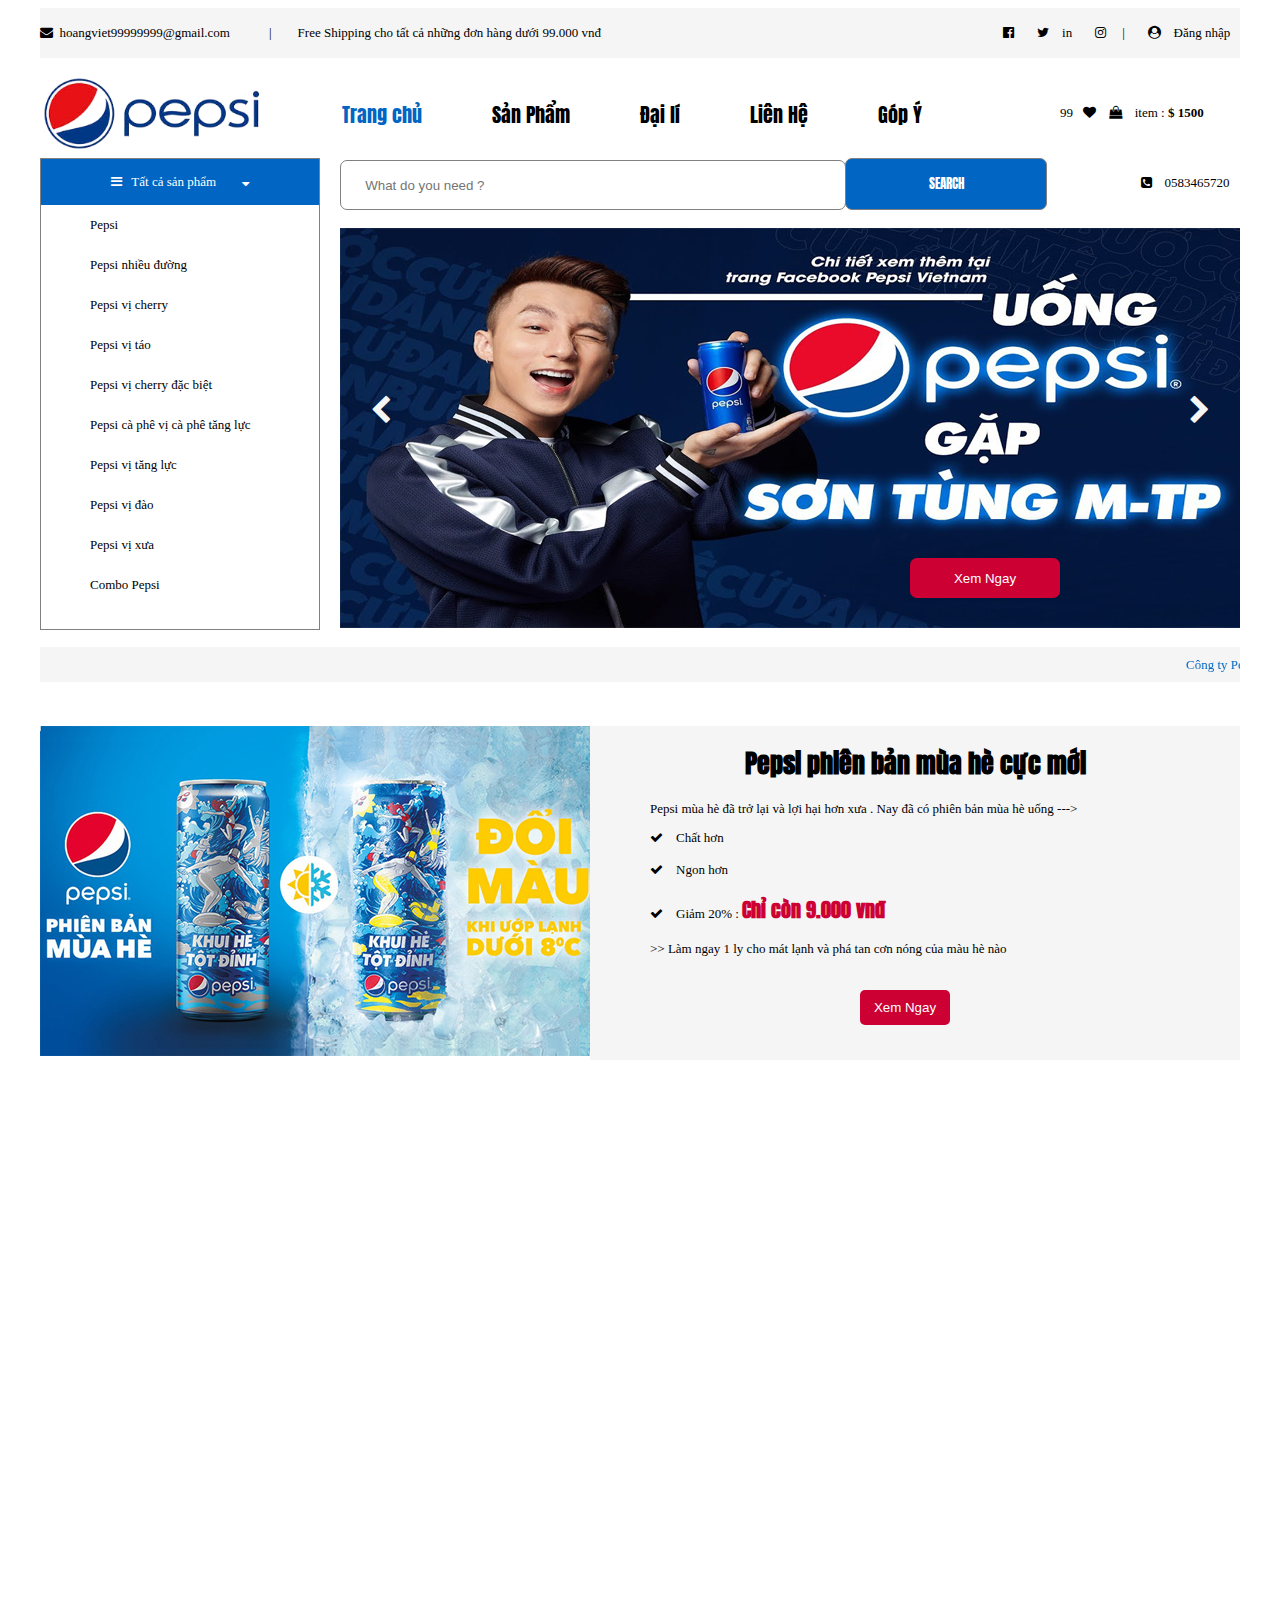
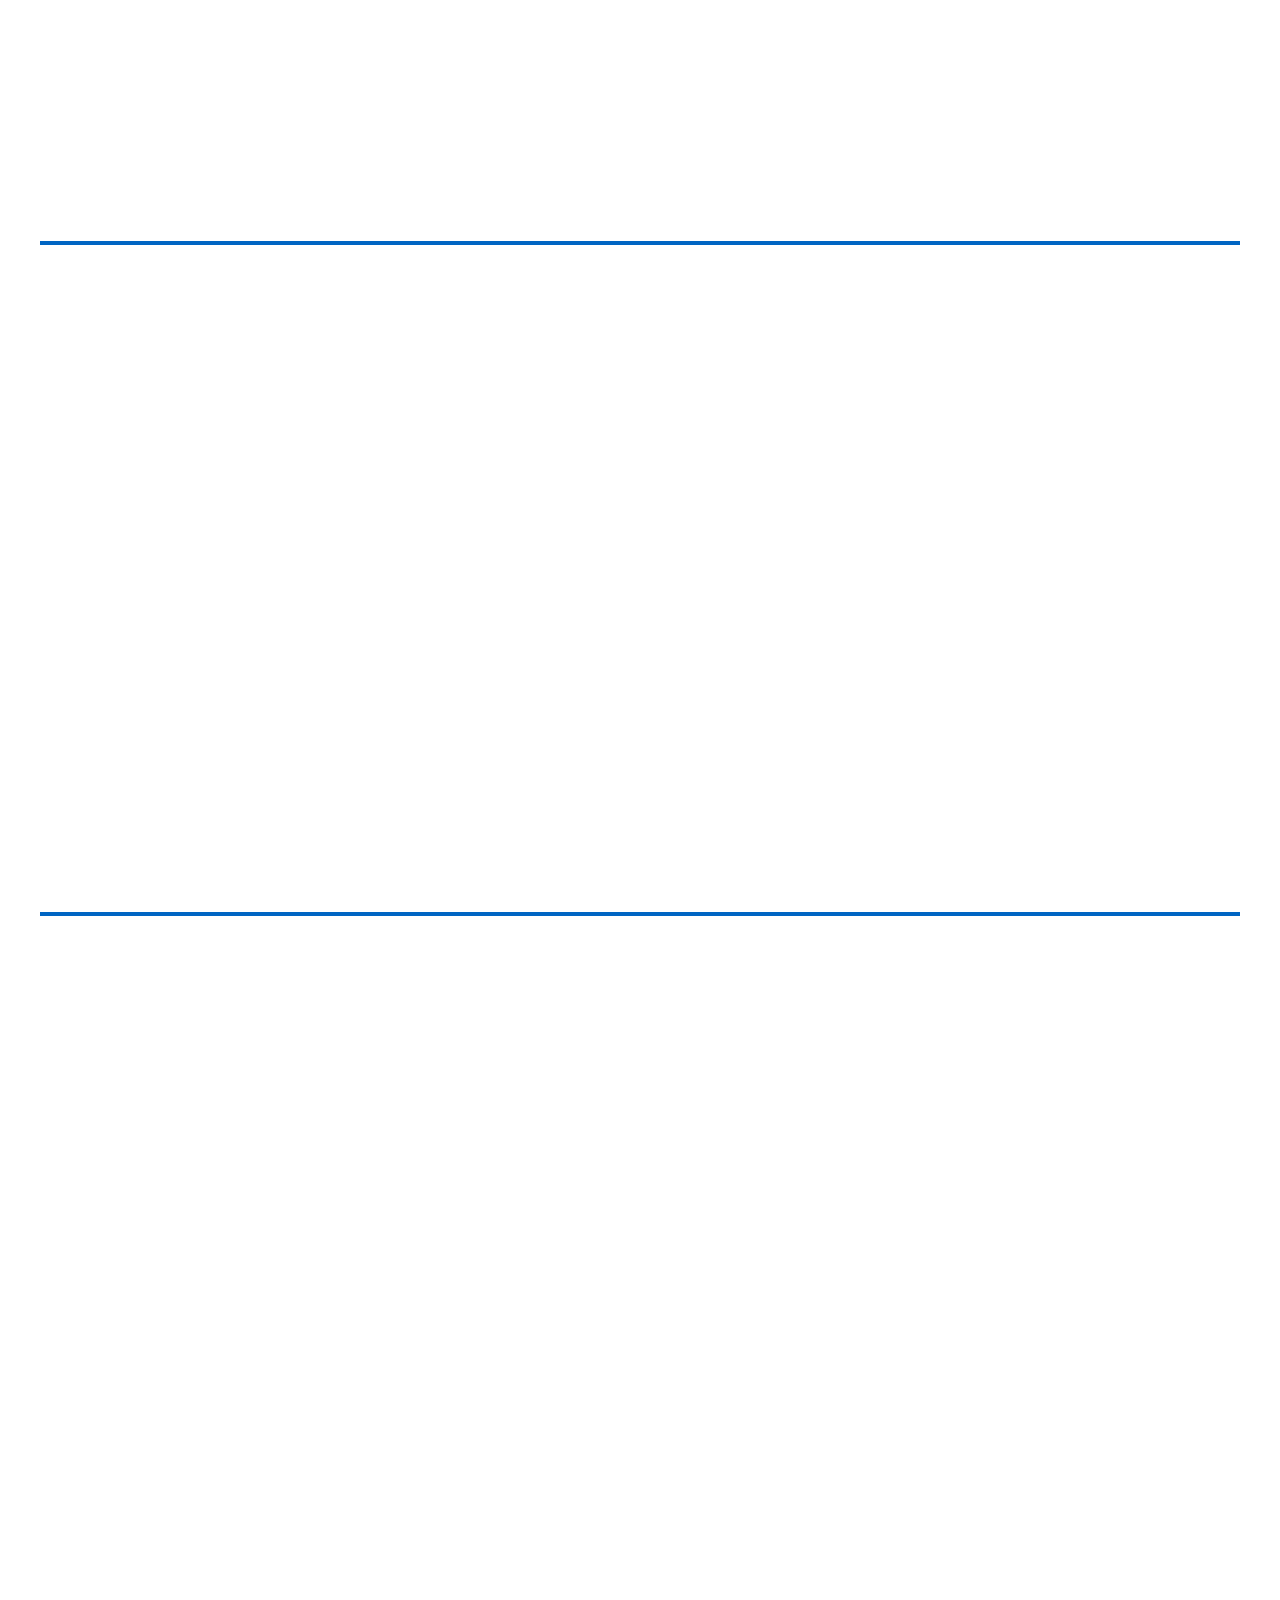
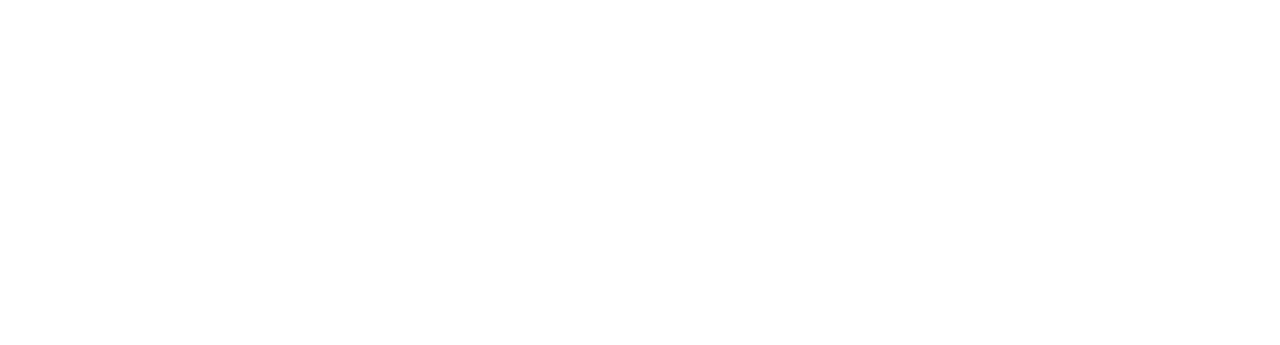
<file: index.html>
<!DOCTYPE html>
<html lang="en">

<head>
    <meta charset="UTF-8">
    <meta name="viewport" content="width=device-width, initial-scale=1.0">
    <title>HOÀNG QUỐC BẢO VIỆT</title>
    <link rel="stylesheet" href="css/animate.min.css">
    <link rel="stylesheet" href="font-awesome/css/font-awesome.min.css">
    <link href="https://fonts.googleapis.com/css2?family=Anton&display=swap" rel="stylesheet">
    <link rel="stylesheet" href="css/main.css">
</head>

<body>
    <div class="container">
        <div class="header-top">
            <a href="#"><i class="fa fa-envelope" aria-hidden="true"></i>&ensp;hoangviet99999999@gmail.com</a>
            &ensp;&ensp;&ensp;&ensp;
            &ensp;|&ensp;&ensp;
            &ensp; <a href="#">Free Shipping cho tất cả những đơn hàng dưới 99.000 vnđ</a>

            <div class="header-top-right">
                <a href="#"><i class="fa fa-facebook-official" aria-hidden="true"></i></a> &ensp; &ensp;
                <a href="#"><i class="fa fa-twitter" aria-hidden="true"></i></a> &ensp; in &ensp; &ensp;
                <a href="#"><i class="fa fa-instagram" aria-hidden="true"></i></a> &ensp;&ensp;| &ensp; &ensp;
                <a href="#"><i class="fa fa-user-circle" aria-hidden="true"></i> &ensp; Đăng nhập</a> &ensp;
            </div>
            <!-- End deader top -->
        </div>

        <div class="header-menu">
            <div class="img"><img src="img/logo.png" alt=""
                    style="width: 285px; margin-left: -30px; margin-top: -10px;"></div>
            <nav class="menu">
                <ul>
                    <li><a href="#" style="color: #0065c3;">Trang chủ</a></li>
                    <li><a href="sanpham.html">Sản Phẩm</a></li>
                    <li><a href="daily.html">Đại lí</a>
                        <ul class="sub-menu">
                            <li><a href="#">Nhà tài trợ chính</a></li>
                            <li><a href="#">Những công ty con</a></li>
                            <li><a href="#">Quảng bá sản phẩm</a></li>
                            <li><a href="#">Siêu khuyến mãi</a></li>
                        </ul>
                    </li>
                    <li><a href="lienhe.html">Liên Hệ </a></li>
                    <li><a href="gopy.html">Góp Ý</a></li>
                </ul>
            </nav>
            <div class="header-menu-right">
                99 &ensp;<i class="fa fa-heart" aria-hidden="true"></i>
                &ensp; <i class="fa fa-shopping-bag" aria-hidden="true"></i> &ensp;
                item : <b>$ 1500</b>

            </div>
            <!-- End header menu -->
        </div>

        <div class="header-banner">

            <div class="all-departments">
                <div class="top">
                    <div class="top1">
                        <i class="fa fa-bars" aria-hidden="true"></i>&ensp; Tất cả sản phẩm
                        &ensp;&ensp;&ensp; <span><i class="fa fa-sort-desc" aria-hidden="true"></i></span>
                    </div>

                    <li><a href="#" id="aa" onclick="haha()">Pepsi</a></li>
                    <li><a href="#" id="bb">Pepsi nhiều đường</a></li>
                    <li><a href="#" >Pepsi vị cherry</a></li>
                    <li><a href="#" >Pepsi vị táo</a></li>
                    <li><a href="#" >Pepsi vị cherry đặc biệt</a></li>
                    <li><a href="#" >Pepsi cà phê vị cà phê tăng lực</a></li>
                    <li><a href="#" >Pepsi vị tăng lực</a></li>
                    <li><a href="#" >Pepsi vị đào</a></li>
                    <li><a href="#" >Pepsi vị xưa</a></li>
                    <li><a href="#" >Combo Pepsi</a></li>
                </div>

            </div>
            <div class="banner-right">
                <div class="banner-right-top">
                    <div class="search">

                        <input type="text" placeholder="      What do you need ?" class="input">
                    </div>
                    <div class="b"><a href="#">SEARCH</a></div>
                    <div class="c"><a href="#"><i class="fa fa-phone-square" aria-hidden="true"></i> &ensp;
                            0583465720</a></div>
                </div>

                <div class="banner-right-bottom">
                    <!-- <img id="slide" name="view" src="img/Untitled-1.jpg" alt="" width="900px" height="400px" style="margin-top: 70px;"> -->
                    <img id="slide" name="view" src="img/bannerbigg.jpg" alt="" width="900px" height="400px"
                        style="margin-top: 70px;">   

                    <div class="all-animation">
                        <a href="#"><button class="btn">Xem Ngay</button></a>
                    </div>
                    <div class="prew" onclick="prew()"> <i class="fa fa-chevron-left" aria-hidden="true"
                            style="color: #f5f5f5; font-size: 30px;"></i>
                    </div>
                    <div class="next" onclick="next()"><i class="fa fa-chevron-right" aria-hidden="true"
                            style="color: #f5f5f5; font-size: 30px;"></i>
                    </div>
                </div>
            </div>

        </div>

        <marquee behavior="" direction="" id="mar">
            <a href="#">
                Công ty Pepsi Hoàng việt chúng tôi xin kính chào quý khách .
                Chúng tôi là công ty phân phối pepsi uy tín
                hàng đầu việt nam .
                Chúc quý khách có một ngày vui vẻ !
            </a>
        </marquee>
        <div class="banner-summer wow flipInX">
            <div class="banner-summer-img">
                <img src="img/posters1.jpg" alt="">
            </div>
            <div class="banner-summer-conten">
                <h1 class="slide-font">Pepsi phiên bản mùa hè cực mới</h1>
                <p>Pepsi mùa hè đã trở lại và lợi hại hơn xưa . Nay đã có phiên bản mùa hè uống ---></p>
                <p>
                    <i class="fa fa-check" aria-hidden="true"></i> &ensp; Chất hơn <br><br>
                    <i class="fa fa-check" aria-hidden="true"></i> &ensp; Ngon hơn <br><br>
                    <i class="fa fa-check" aria-hidden="true"></i> &ensp; Giảm 20% :
                    <b style="color:#CC0033 ;font-family: Anton ; font-size: 20px;">Chỉ còn 9.000 vnđ</b><br> <br>
                    <a href="#" class="chu">
                        >> Làm ngay 1 ly cho mát lạnh và phá tan cơn nóng của màu hè nào
                    </a>

                </p>
                <a href="#"><button class="btn-summer">Xem Ngay</button></a>
            </div>
            <!----- end nbanner summer ------>
        </div>


        <div class="product-new">
            <div class="product-new-top wow bounceInUp" data-wow-delay="0.3s">
                <h1>Những sản phẩm Pepsi mới nhất</h1>
            </div>

            <div class="product-new-bottom">
                <div class="product-new-bottom-left wow bounceInUp" data-wow-delay="0.5s">
                    <img src="img/pepsi-whites.jpg" alt="">
                </div>
                <div class="product-new-bottom-mid wow bounceInUp" data-wow-delay="0.7s">
                    <div>
                        <img src="img/pepsi-black.jpg" alt="">
                    </div>
                    <div>
                        <img src="img/pepsi-doi.jpg" alt="">
                    </div>
                </div>
                <div class="product-new-bottom-right wow bounceInUp" data-wow-delay="0.9s">
                    <img src="img/poster2-pepsi.jpg" alt="">
                </div>
            </div>
            <!----- end new product ------>
        </div>

        <div>
            <div class="combo-pepsi-top">
                <div class="box-combo-pepsi wow bounceInUp">
                    <p>Combo Pepsi</p>
                </div>
            </div>
            <div class="combo-pepsi-botom">
                <article class="wow bounceInUp" data-wow-delay=0.5s>
                    <div class="image">
                        <img src="img/combo1.jpg" alt="">
                        <div class="image-bottom">
                            <div class="div1" style="background-color:#0065c3;">
                                <a href="#"><i class="fa fa-shopping-bag" aria-hidden="true"></i></a>
                            </div>

                            <div class="div22">
                                <a href="#"><i class="fa fa-plus" aria-hidden="true"></i> Xem Thêm</a>
                            </div>

                            <div class="div3">
                                <a href="#"><i class="fa fa-random" aria-hidden="true"></i></a>
                            </div>
                        </div>
                        <div class="image-top">
                            <i class="fa fa-heart-o" aria-hidden="true"></i>
                        </div>
                    </div>
                    <div class="deilt">
                        <h2>Combo Pepsi - Gà chiên</h2>
                        <p>39.000 vnđ</p>
                        <a href="#"><button class="btn-deilt">Mua Ngay</button></a>
                    </div>
                </article>

                <article class="wow bounceInUp" data-wow-delay=0.7s>
                    <div class="image">
                        <img src="img/combo-pepssi2.jpg" alt="">
                        <div class="image-bottom">
                            <div class="div1" style="background-color:#0065c3;">
                                <a href="#"><i class="fa fa-shopping-bag" aria-hidden="true"></i></a>
                            </div>

                            <div class="div22">
                                <a href="#"><i class="fa fa-plus" aria-hidden="true"></i> Xem Thêm</a>
                            </div>

                            <div class="div3">
                                <a href="#"><i class="fa fa-random" aria-hidden="true"></i></a>
                            </div>
                        </div>
                        <div class="image-top">
                            <i class="fa fa-heart-o" aria-hidden="true"></i>
                        </div>
                    </div>
                    <div class="deilt">
                        <h2>Combo Pepsi - Burgers</h2>
                        <p>19.000 vnđ</p>
                        <a href="#"><button class="btn-deilt">Mua Ngay</button></a>
                    </div>
                </article>

                <article class="wow bounceInUp" data-wow-delay=1s>
                    <div class="image">
                        <img src="img/combo-pepsi3.jpg" alt="">
                        <div class="image-bottom">
                            <div class="div1" style="background-color:#0065c3;">
                                <a href="#"><i class="fa fa-shopping-bag" aria-hidden="true"></i></a>
                            </div>

                            <div class="div22">
                                <a href="#"><i class="fa fa-plus" aria-hidden="true"></i> Xem Thêm</a>
                            </div>

                            <div class="div3">
                                <a href="#"><i class="fa fa-random" aria-hidden="true"></i></a>
                            </div>
                        </div>
                        <div class="image-top">
                            <i class="fa fa-heart-o" aria-hidden="true"></i>
                        </div>
                    </div>
                    <div class="deilt">
                        <h2>Combo Pepsi - Bắp Rang</h2>
                        <p>45.000 vnđ</p>
                        <a href="#"><button class="btn-deilt">Mua Ngay</button></a>
                    </div>
                </article>

            </div>
            <!-----------------hết combo pepsi--------------->
        </div>

        <div class="news">
            <div class="news-top">
                <div class="box-combo-pepsi wow bounceInUp">
                    <p class="news-top-tt">Tin Tức</p>
                </div>

            </div>

            <div class="news-bottom">
                <div class="news-bottom-top wow bounceInLeft" data-wow-delay="0.5s">
                    <div class="news-bottom-top-img">
                        <a href="#"> <img src="img/logo-pepsico.jpg" alt="" width="100%" height="100%"></a>
                    </div>
                    <div class="news-bottom-top-tt">
                        <a href="#">
                            <h2>Pepsico ra mắt sản phẩm mới</h2>
                        </a>

                        <p>Pepsico mới ra mắt sản phẩm nước giải khát mới mà cốt yếu của nó chính là “PEPSI” ,. Một
                            thức uống giải khát mới phong phú , làm cho cơ thể mát hơn . “PEPSI” có rất nhiều vị phù hợp
                            với tât cả những vị khách khó tính nhất . Mới ra mắt được 3 tháng nhưng pepsi đã đạt mức
                            doanh số khủng trên thị trường nước giải khát và đã lọt vào tốp nước giải khát bán chạy
                            nhất thế giới và được nhiều người dùng chọn nhát .

                        </p>

                        <p>
                            Pepsi là một trong những thương hiệu đầu tiên đã chuyển hóa thành công từ việc bán một
                            sản phẩm sang bán một phong cách sống. Pepsi là thương hiệu nổi tiếng, dễ nhận biết và
                            đã tồn tại trong nhiều thập kỷ. Theo thời gian, các xu hướng mới đã dẫn đến những thay đổi
                            trong biểu tượng của Pepsi để nó phù hợp hơn với văn hóa, thái độ và mục tiêu của công ty

                        </p>
                    </div>

                </div>

                <div class="news-bottom-bottom wow bounceInRight" data-wow-delay="0.5s">
                    <div class="news-bottom-top-img">
                        <a href="#"> <img src="img/pepsico.jpg" alt="" width="100%" height="100%"></a>
                    </div>
                    <div class="news-bottom-top-tt">
                        <a href="#">
                            <h2>Thông tin Pepsico</h2>
                        </a>

                        <p>PepsiCo là nhà sản xuất nước giải khát và thực phẩm hàng đầu thế giới có doanh thu thuần
                            hơn 65 tỷ Đô la Mỹ và một dãy các sản phẩm bao gồm 22 nhãn hàng, trong đó mỗi nhãn
                            hàng mang về doanh thu hằng năm hơn 1 tỷ USD. Những mảng kinh doanh chính của chúng
                            tôi – Quaker, Tropicana, Gatorade, Frito-Lay và Pepsi-Cola – cung cấp hàng trăm sản phẩm
                            nước giải khát và thực phẩm mang tới sự vui thích cho người tiêu dùng trên khắp thế giới.
                        </p>

                        <p>
                            PepsiCo cam kết mang đến một dãy các sản phẩm nước giải khát và thực phẩm đa dạng từ
                            những sản phẩm mang lại sự vui thích tới những sản phẩm tốt cho sức khỏe của người tiêu
                            dùng, tạo ra những sáng kiến giảm thiểu các ảnh hưởng đến môi trường bằng cách tiết kiệm
                            năng lượng điện và nước tiêu thụ, giảm thiểu lượng bao bì đóng gói, mang đến cho các cộng
                            sự của chúng tôi một môi trường làm việc tôn trọng, hỗ trợ và thực hiện trách nhiệm xã hội
                            doanh nghiệp nơi chúng tôi có mặt.
                        </p>
                    </div>
                </div>

            </div>
            <!------------ end new ----------->
        </div>

        <footer class="wow bounceInUp">
            <div class="footer-one">
                <img src="img/logo-pepsi-2.jpg" alt="">

                <ul>
                    <li><a href="#">Address : Việt Hòa - Khoái Châu - Hưng Yên </a></li>
                    <li><a href="#">Số điện thoại : 0583465720 - 0355755697</a></li>
                    <li><a href="#">Fanpage : Pepsi uống là đi </a></li>
                </ul>
            </div>

            <div class="footer-two">
                <h2>Thông tin </h2>
                <ul>
                    <li><a href="#">Fanpage </a></li>
                    <li><a href="#">Chủ doanh nghiêp</a></li>
                    <li><a href="#">Thông tin doanh nghiệp</a></li>
                    <li><a href="#">Thông tin sản phẩm</a></li>
                </ul>

            </div>

            <div class="footer-three">
                <h2>Công ty</h2>
                <ul>
                    <li><a href="#">Lịch sử doanh nghiêp </a></li>
                    <li><a href="#">Ban điều hành doanh nghiệp</a></li>
                    <li><a href="#">Địa chỉ nhà máy</a></li>
                    <li><a href="#">Trụ sở làm việc</a></li>
                </ul>

            </div>

            <div class="footer-four">
                <h2>Email</h2>
                <p>Để lại Email để nhận những thông tin mới
                    nhất từ Pepsico . </p>

                <form action="#">
                    <input type="text" placeholder="    Email..." required>
                    <input type="submit" value="Gửi">
                </form>
            </div>
        </footer>
        <script>
            function haha(){
                var bb = document.getElementById("bb") ; 
                bb.style.color = "red" ; 
            }
        </script>
        <script type="text/javascript" src="js/slide.js"></script>
        <script type="text/javascript" src="js/wow.min.js"></script>
        <script>
            new WOW().init();
        </script>
        <script src="https://uhchat.net/code.php?f=743c8e"></script>
       
</body>

</html>
</file>
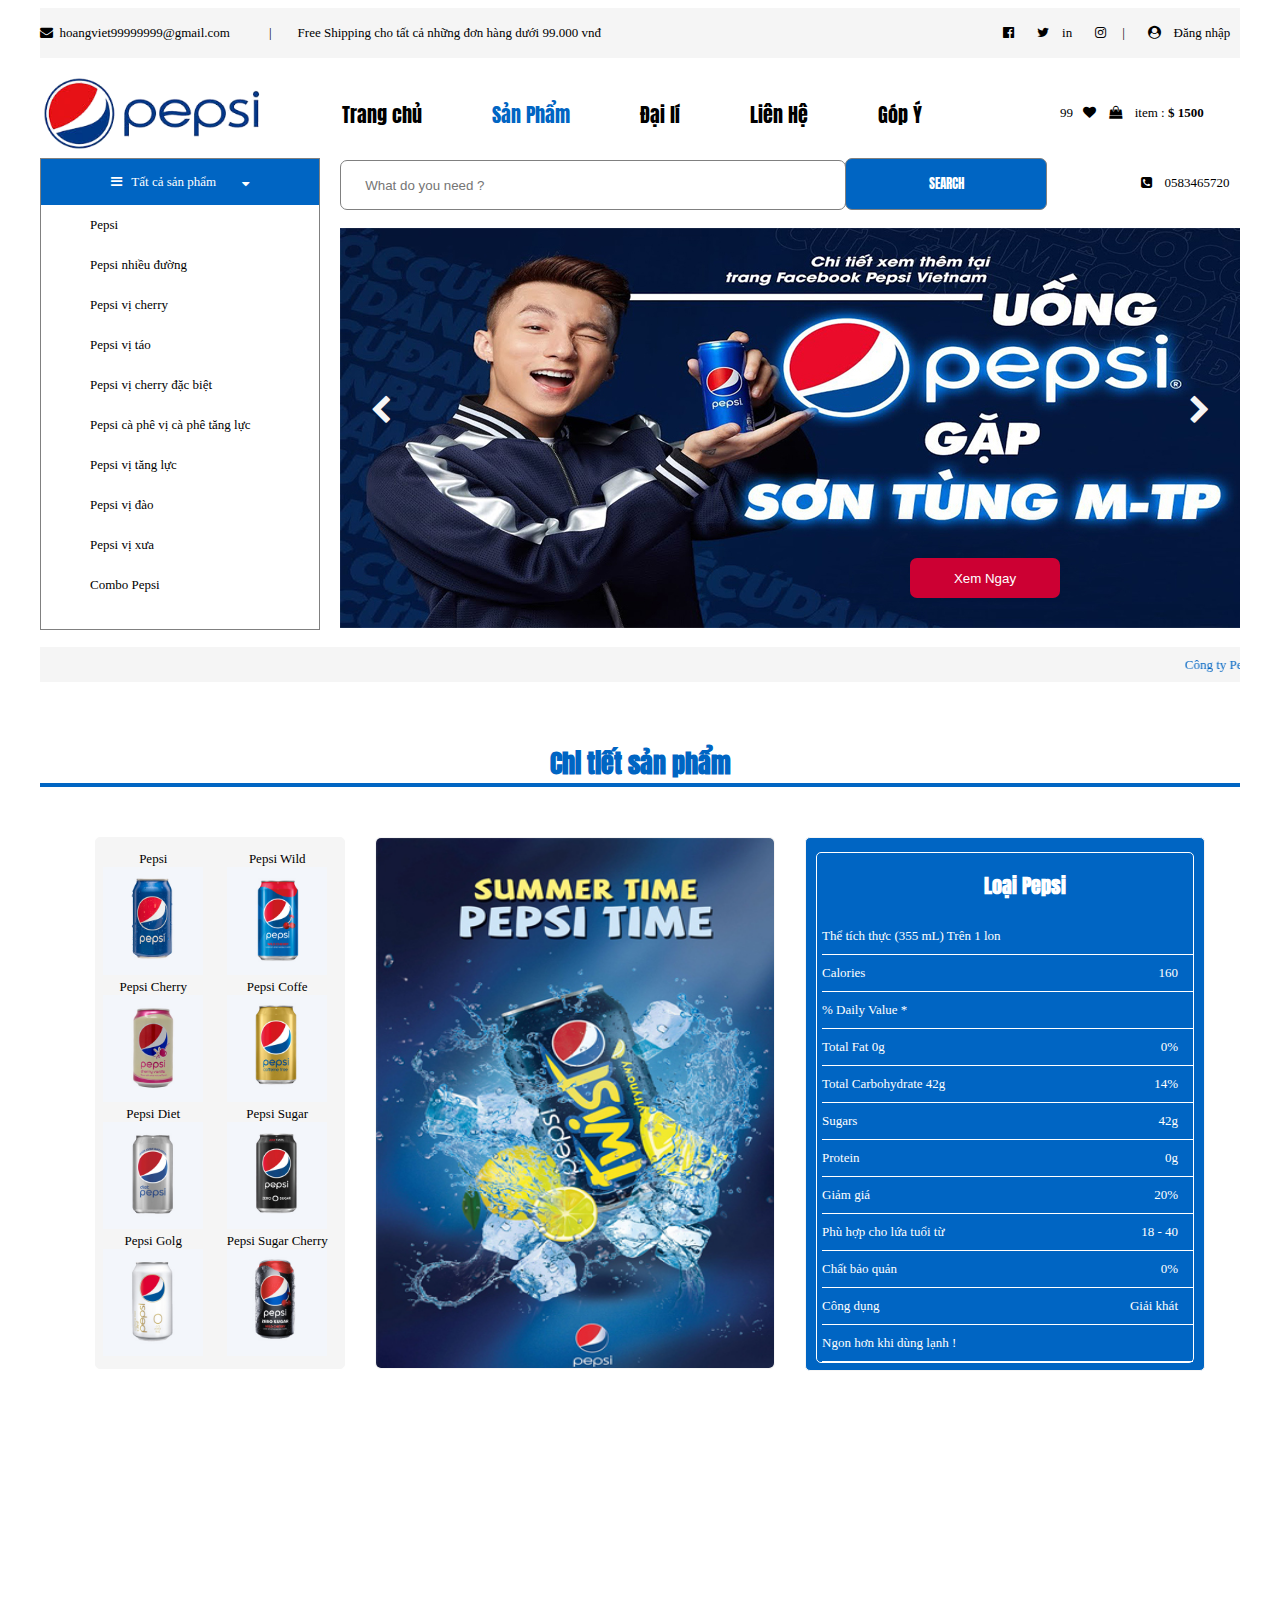
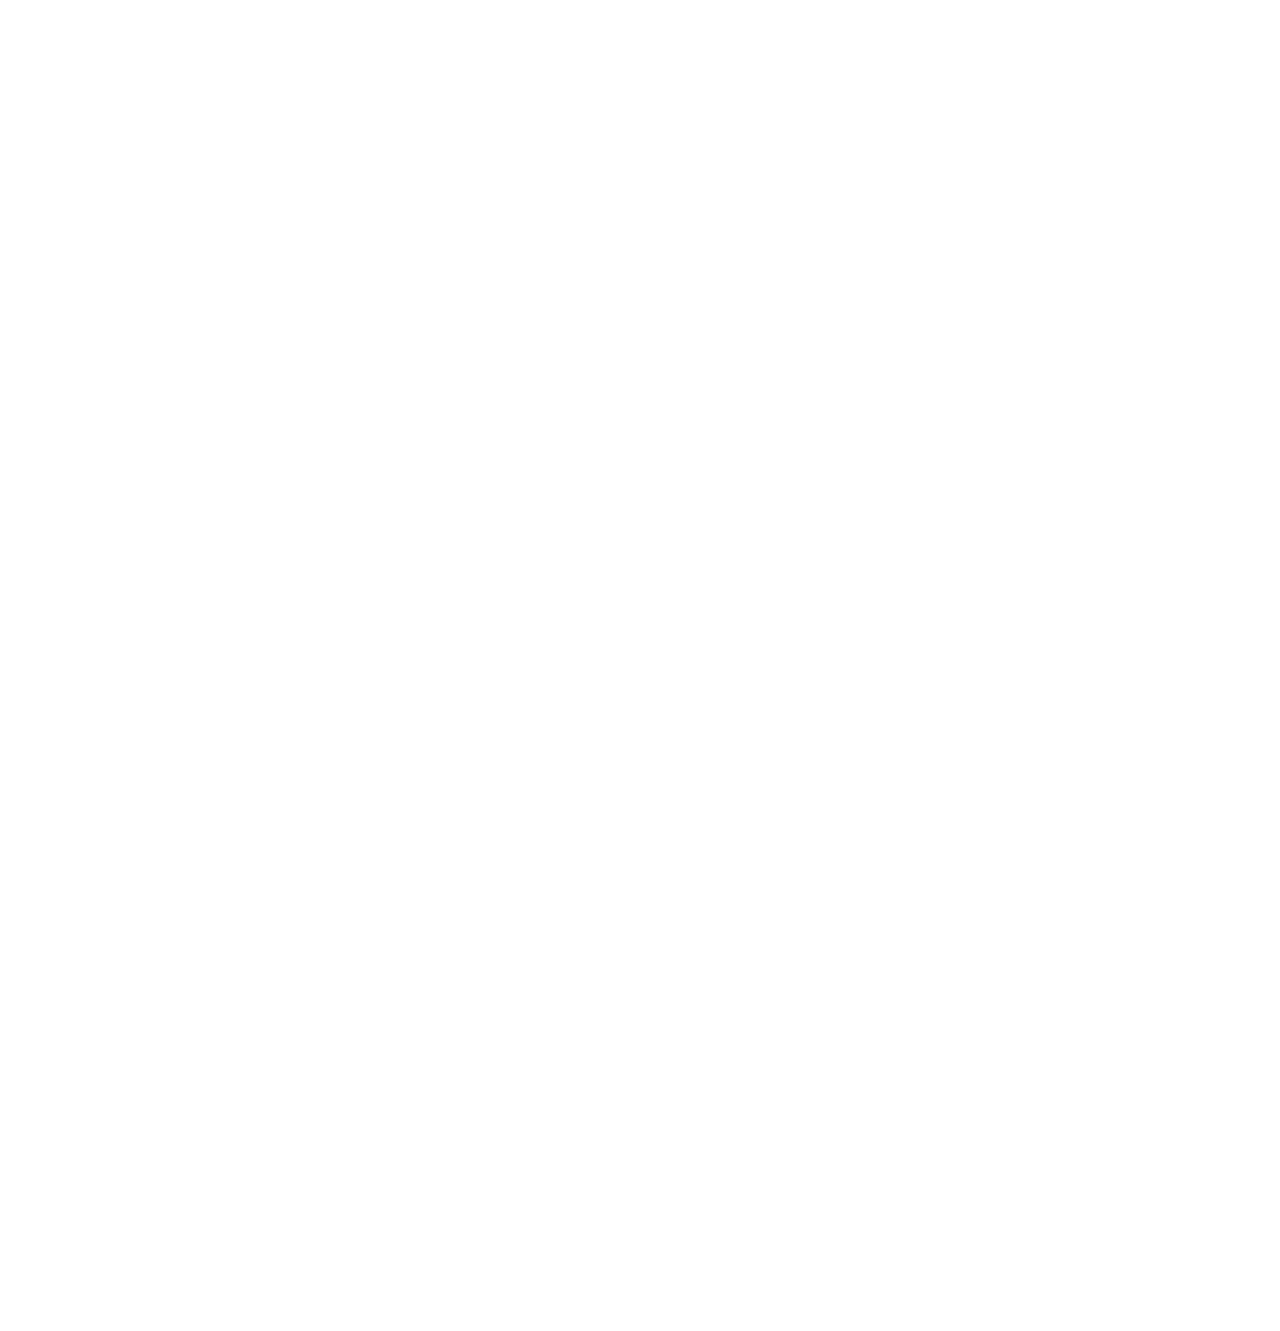
<file: chitietsp.html>
<!DOCTYPE html>
<html lang="en">

<head>
    <meta charset="UTF-8">
    <meta name="viewport" content="width=device-width, initial-scale=1.0">
    <title>HOÀNG QUỐC BẢO VIỆT</title>
    <link rel="stylesheet" href="font-awesome/css/font-awesome.min.css">
    <link rel="stylesheet" href="css/animate.min.css">
    <link href="https://fonts.googleapis.com/css2?family=Anton&display=swap" rel="stylesheet">
    <link rel="stylesheet" href="css/main.css">
    <link rel="stylesheet" href="css/chitietsp.css">
</head>

<body>
    <div class="container">
        <div class="header-top">
            <a href="#"><i class="fa fa-envelope" aria-hidden="true"></i>&ensp;hoangviet99999999@gmail.com</a>
            &ensp;&ensp;&ensp;&ensp;
            &ensp;|&ensp;&ensp;
            &ensp; <a href="#">Free Shipping cho tất cả những đơn hàng dưới 99.000 vnđ</a>

            <div class="header-top-right">
                <a href="#"><i class="fa fa-facebook-official" aria-hidden="true"></i></a> &ensp; &ensp;
                <a href="#"><i class="fa fa-twitter" aria-hidden="true"></i></a> &ensp; in &ensp; &ensp;
                <a href="#"><i class="fa fa-instagram" aria-hidden="true"></i></a> &ensp;&ensp;| &ensp; &ensp;
                <a href="#"><i class="fa fa-user-circle" aria-hidden="true"></i> &ensp; Đăng nhập</a> &ensp;
            </div>
            <!-- End deader top -->
        </div>

        <div class="header-menu">
            <div class="img"><img src="img/logo.png" alt=""
                    style="width: 285px; margin-left: -30px; margin-top: -10px;"></div>
            <nav class="menu">
                <ul>
                    <li><a href="index.html">Trang chủ</a></li>
                    <li><a href="sanpham.html" style="color: #0065c3;">Sản Phẩm</a></li>
                    <li><a href="daily.html">Đại lí</a>
                        <!-- <ul class="sub-menu">
                            <li><a href="#">Nhà tài trợ chính</a></li>
                            <li><a href="#">Những công ty con</a></li>
                            <li><a href="#">Quảng bá sản phẩm</a></li>
                            <li><a href="#">Siêu khuyến mãi</a></li>
                        </ul> -->
                    </li>
                    <li><a href="lienhe.html">Liên Hệ </a></li>
                    <li><a href="gopy.html">Góp Ý</a></li>
                </ul>
            </nav>
            <div class="header-menu-right">
                99 &ensp;<i class="fa fa-heart" aria-hidden="true"></i>
                &ensp; <i class="fa fa-shopping-bag" aria-hidden="true"></i> &ensp;
                item : <b>$ 1500</b>

            </div>
            <!-- End header menu -->
        </div>

        <div class="header-banner">

            <div class="all-departments">
                <div class="top">
                    <div class="top1">
                        <i class="fa fa-bars" aria-hidden="true"></i>&ensp; Tất cả sản phẩm
                        &ensp;&ensp;&ensp; <span><i class="fa fa-sort-desc" aria-hidden="true"></i></span>
                    </div>

                    <li><a href="#">Pepsi</a></li>
                    <li><a href="#">Pepsi nhiều đường</a></li>
                    <li><a href="#">Pepsi vị cherry</a></li>
                    <li><a href="#">Pepsi vị táo</a></li>
                    <li><a href="#">Pepsi vị cherry đặc biệt</a></li>
                    <li><a href="#">Pepsi cà phê vị cà phê tăng lực</a></li>
                    <li><a href="#">Pepsi vị tăng lực</a></li>
                    <li><a href="#">Pepsi vị đào</a></li>
                    <li><a href="#">Pepsi vị xưa</a></li>
                    <li><a href="#">Combo Pepsi</a></li>
                </div>

            </div>
            <div class="banner-right">
                <div class="banner-right-top">
                    <div class="search">

                        <input type="text" placeholder="      What do you need ?" class="input">
                    </div>
                    <div class="b"><a href="#">SEARCH</a></div>
                    <div class="c"><a href="#"><i class="fa fa-phone-square" aria-hidden="true"></i> &ensp;
                            0583465720</a></div>
                </div>

                <div class="banner-right-bottom">
                    <!-- <img id="slide" name="view" src="img/Untitled-1.jpg" alt="" width="900px" height="400px" style="margin-top: 70px;"> -->
                    <img id="slide" name="view" src="img/bannerbigg.jpg" alt="" width="900px" height="400px"
                        style="margin-top: 70px;">

                    <div class="all-animation">
                        <a href="#"><button class="btn">Xem Ngay</button></a>
                    </div>
                    <div class="prew" onclick="prew()"> <i class="fa fa-chevron-left" aria-hidden="true"
                            style="color: #f5f5f5; font-size: 30px;"></i>
                    </div>
                    <div class="next" onclick="next()"><i class="fa fa-chevron-right" aria-hidden="true"
                            style="color: #f5f5f5; font-size: 30px;"></i>
                    </div>
                </div>
            </div>

        </div>

        <marquee behavior="" direction="" id="mar">
            <a href="#">
                Công ty Pepsi Hoàng việt chúng tôi xin kính chào quý khách .
                Chúng tôi là công ty phân phối pepsi uy tín
                hàng đầu việt nam .
                Chúc quý khách có một ngày vui vẻ !
            </a>
            <!---------- end marquee--------->
        </marquee>

        <div class="all-chitietsp">
            <h1 class="wow bounceInUp">Chi tiết sản phẩm</h1>
            <div class="chitietsp">
                <div class="list-sp wow bounceInUp" data-wow-delay=0.5s>
                    <ul>
                        <li id="a1" onclick="loadtext(this.id)"> Pepsi
                            <img src="img-sp/sp1.jpg" alt="" onclick="loadimg(this)">

                        </li>
                        <li id="a2" onclick="loadtext(this.id)">Pepsi Cherry
                            <img src="img-sp/sp2.jpg" alt="" onclick="loadimg(this)">

                        </li>
                        <li id="a3" onclick="loadtext(this.id)"> Pepsi Diet
                            <img src="img-sp/sp3.jpg" alt="" onclick="loadimg(this)">

                        </li>
                        <li id="a4" onclick="loadtext(this.id)">Pepsi Golg
                            <img src="img-sp/sp4.jpg" alt="" onclick="loadimg(this)">

                        </li>
                    </ul>

                    <ul>
                        <li id="a5" onclick="loadtext(this.id)"> Pepsi Wild
                            <img src="img-sp/sp5.jpg" alt="" onclick="loadimg(this)">

                        </li>
                        <li id="a6" onclick="loadtext(this.id)"> Pepsi Coffe
                            <img src="img-sp/sp6.jpg" alt="" onclick="loadimg(this)">

                        </li>
                        <li id="a7" onclick="loadtext(this.id)"> Pepsi Sugar
                            <img src="img-sp/sp7.jpg" alt="" onclick="loadimg(this)">

                        </li>
                        <li id="a8" onclick="loadtext(this.id)"> Pepsi Sugar Cherry
                            <img src="img-sp/sp8.jpg" alt="" onclick="loadimg(this)">

                        </li>
                    </ul>

                </div>
                <div class="main-sp wow bounceInUp" data-wow-delay="0.7s">
                    <img src="img/poster2-pepsi.jpg" width="100%" height="100%" alt="" id="imgmain"
                        style="border-radius: 5px;">
                </div>
                <div class="tt-sp wow bounceInUp" data-wow-delay="0.9s">
                    <ul>
                        <h2 id="tt" style="text-align: center; font-family: Anton ; font-size: 20px;">Loại Pepsi</h2>
                        <li> Thể tích thực (355 mL)
                            Trên 1 lon
                        </li>
                        <li>
                            Calories <span style="float: right; margin-right: 15px;">160</span>
                        </li>
                        <li>
                            % Daily Value *
                        </li>
                        <li>
                            Total Fat 0g <span style="float: right; margin-right: 15px;">0%</span>
                        </li>
                        <li>
                            Total Carbohydrate 42g <span style="float: right; margin-right: 15px;">14%</span>
                        </li>
                        <li>
                            Sugars <span style="float: right; margin-right: 15px;">42g</span>
                        </li>
                        <li>
                            Protein <span style="float: right; margin-right: 15px;">0g</span>
                        </li>
                        <li>
                            Giảm giá <span style="float: right; margin-right: 15px;">20%</span>
                        </li>
                        <li>Phù hợp cho lứa tuổi từ <span style="float: right; margin-right: 15px;">18 - 40</span>

                        </li>
                        <li>
                            Chất bảo quản <span style="float: right; margin-right: 15px;">0%</span>
                        </li>
                        <li>
                            Công dụng <span style="float: right; margin-right: 15px;">Giải khát</span>
                        </li>
                        <li>
                            Ngon hơn khi dùng lạnh !
                        </li>
                    </ul>
                </div>
            </div>
            <!----------------------- end ctsp -------------------->
        </div>

        <div class="thongtin">
            <div class="lichsu wow bounceInLeft">
                <div>
                    <img src="img/pepsimuoi.jpg" width="100%" height="100%" alt="">
                </div>
                <div style="padding: 20px;">
                    <a href="#" style="text-decoration: none;">
                        <h1 style="font-size: 26px;font-family: Anton;color: #0065c3;text-align: center;">Lịch sử phát
                            triển
                            của
                            Pepsi</h1>
                    </a>
                    <p>Năm 1886, Bradham không thể hiểu được mức độ thành công của Pepsi trong tương lai khi mà ông pha
                        chế ra một loại nước uống dễ tiêu làm từ nước cacbonat, đường, vani và một chút dầu ăn. Nó được
                        bán trong khu vực dưới tên “Nước uống của Brad” nhưng năm 1893 Bradham đổi sang một cái tên mới
                        “Pepsi-Cola”, nghe thú vị, khoẻ khoắn, mạnh mẽ hơn và chuẩn bị đưa ra bán một cách rộng rãi hơn.
                    </p>
                    <p>Hơn 30 năm tiếp theo, “Thế hệ Pepsi” vẫn là kim chỉ nam trong tất cả các quảng cáo phổ biến của
                        Pepsi. Năm 1964, Pepsi còn cho ra thêm sản phẩm Diet Pepsi với bài hát riêng rất hay và dễ nhớ
                        “Girlwatchers” – bài hát này nằm trong Top 40 các bài hát hay nhất. Thêm nữa, Mountain Dew - một
                        loại nước giải khát có gas chỉ bán ở một số khu vực cũng được đưa ra cùng năm và nhanh chóng trở
                        thành loại nước giải khát có gas phổ biến khắp thế giới.

                    </p>
                </div>
            </div>

            <div class="thanhtichpepssi wow bounceInUp">
                <div style="padding: 20px;">
                    <a href="#" style="text-decoration: none;">
                        <h1 style="font-size: 26px;font-family: Anton;color: #0065c3;text-align: center;">Thành tích của
                            Pepsi</h1>
                    </a>
                    <p>Công ty Pepsi-Cola với trụ sở chính ở Purchase, New York, là một phần của tập đoàn nước giải khát
                        toàn cầu PepsiCo,Inc. Năm ngoái, PepsiCo đạt doanh thu hơn 200 tỉ đôla Mỹ và trở thành nhà cung
                        cấp hàng đầu về doanh số bán hàng và lãi ròng cho các nhà bán lẻ ở nước Mỹ.</p>
                    <p>
                        Từ những khởi nguồn hết sức bình thường, Pepsi đã sống sót sau hai lần phá sản và trở thành công
                        ty nước giải khát lớn thứ 2 trên thế giới. Ngày nay, biểu tượng toàn cầu của Pepsi là một trong
                        những logo được biết tới nhiều nhất trên toàn thế giới. Các loại nước giải khát của Pepsi-Cola
                        có thể được tìm thấy khắp nơi ở hơn 195 quốc gia trên thế giới.</p>
                </div>
                <div>
                    <img src="img/aa.jpeg" width="100%" height="300px" alt="">
                </div>
            </div>

            <div class="lichsu wow bounceInRight">
                <div>
                    <img src="img/tt-banner3.jpg" width="100%" height="300px" alt="">
                </div>
                <div style="padding: 20px;">
                    <a href="#" style="text-decoration: none;">
                        <h1 style="font-size: 26px;font-family: Anton;color: #0065c3;text-align: center;">Chiến lược cạnh tranh đối với Cacacola</h1>
                    </a>
                    <p> Pepsi còn tổ chức “ngày hội bóng đá” thông qua show quảng
                        cáo trên truyền hình,với khẩu hiệu: “Uống Pepsi là ủng hộ đội
                        tuyển quốc gia Việt Nam vươn ra đấu trường quốc tế” .
                    </p>
                    <p>Cũng cần phải nói thêm, “khẩu vị” của Pepsi cũng hợp với
                        người Việt hơn là Coca-cola: chai to hơn (có cảm giác bề ngoài
                        như vậy), nước uống cũng ngọt đậm đà hơn…phù hợp với tâm
                        lý tiêu dùng của người bản địa.Coca-cola muốn thắng Pepsi tại thị trường Việt Nam thì họ
                        phải thiết lập được mạng lưới phân phối như Pepsi (điều
                        này khó, vì Pepsi dựa trên những đại lý có sẵn, không tốn
                        tiền đầu tư trang thiết bị).

                    </p>
                </div>
            </div>
            <!----------------------- end ttsp -------------------->
        </div>

        <footer class="wow bounceInUp">
            <div class="footer-one">
                <img src="img/logo-pepsi-2.jpg" alt="">

                <ul>
                    <li><a href="#">Address : Việt Hòa - Khoái Châu - Hưng Yên </a></li>
                    <li><a href="#">Số điện thoại : 0583465720 - 0355755697</a></li>
                    <li><a href="#">Fanpage : Pepsi uống là đi </a></li>
                </ul>
            </div>

            <div class="footer-two">
                <h2>Thông tin </h2>
                <ul>
                    <li><a href="#">Fanpage </a></li>
                    <li><a href="#">Chủ doanh nghiêp</a></li>
                    <li><a href="#">Thông tin doanh nghiệp</a></li>
                    <li><a href="#">Thông tin sản phẩm</a></li>
                </ul>

            </div>

            <div class="footer-three">
                <h2>Công ty</h2>
                <ul>
                    <li><a href="#">Lịch sử doanh nghiêp </a></li>
                    <li><a href="#">Ban điều hành doanh nghiệp</a></li>
                    <li><a href="#">Địa chỉ nhà máy .footer-four</a></li>
                    <li><a href="#">Trụ sở làm việc</a></li>
                </ul>

            </div>

            <div class="footer-four">
                <h2>Email</h2>
                <p>Để lại Email để nhận những thông tin mới
                    nhất từ Pepsico . </p>

                <form action="#">
                    <input type="text" placeholder="    Email..." required>
                    <input type="submit" value="Gửi">
                </form>
            </div>
        </footer>

    </div>
    <script>
        function loadimg(fullimg) {
            var imgmain = document.getElementById("imgmain");
            imgmain.src = fullimg.src;
        }
        function loadtext(id) {
            item = document.getElementById(id);
            // item.innerHTML =  box.innerText ;
            var b = item.innerText
            document.getElementById("tt").innerText = b;

        }
    </script>
    <script type="text/javascript" src="js/slide.js"></script>
    <script type="text/javascript" src="js/wow.min.js"></script>
    <script>
        new WOW().init();
    </script>

</body>

</html>
</file>
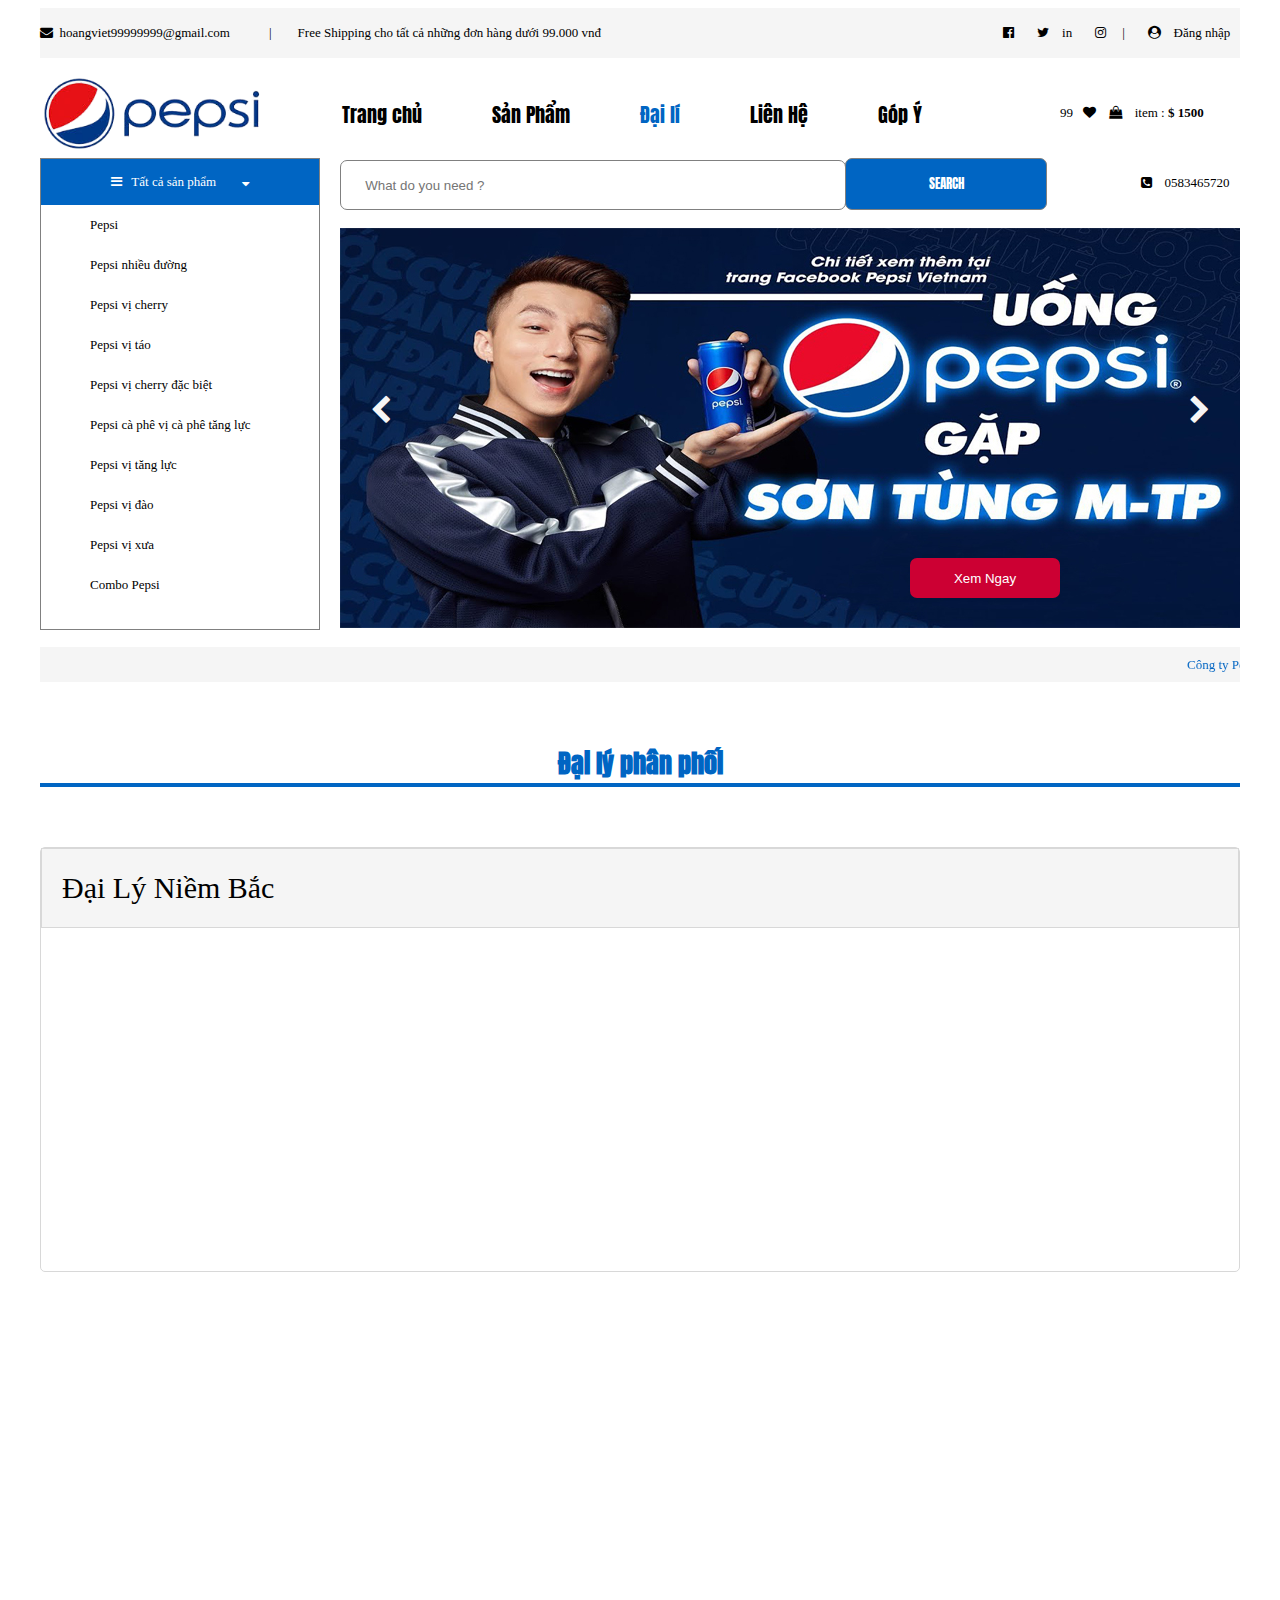
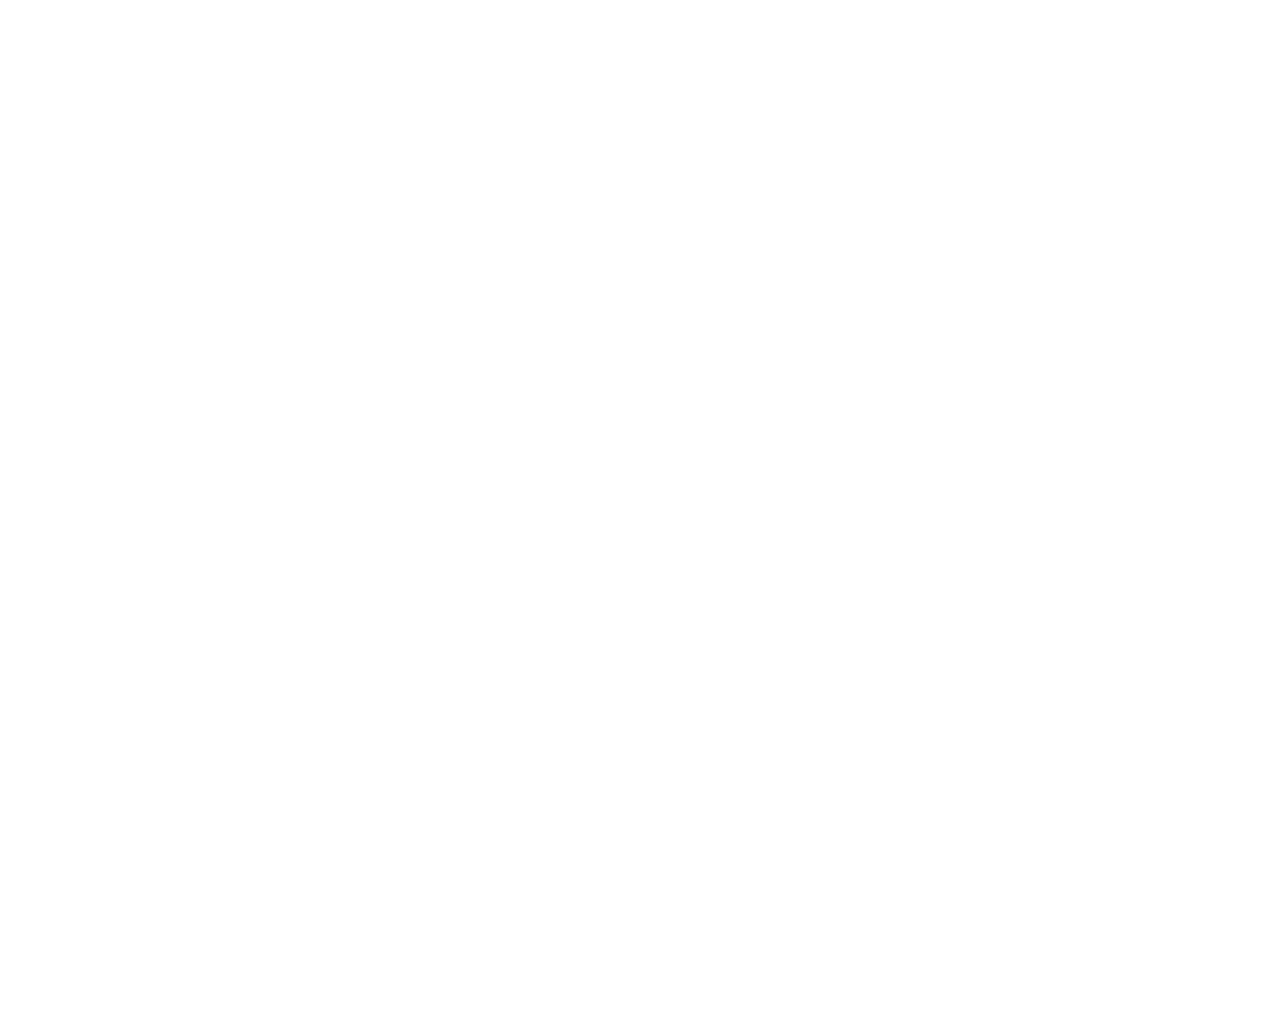
<file: daily.html>
<!DOCTYPE html>
<html lang="en">

<head>
    <meta charset="UTF-8">
    <meta name="viewport" content="width=device-width, initial-scale=1.0">
    <title>HOÀNG QUỐC BẢO VIỆT</title>
    <link rel="stylesheet" href="font-awesome/css/font-awesome.min.css">
    <link rel="stylesheet" href="css/animate.min.css">
    <link href="https://fonts.googleapis.com/css2?family=Anton&display=swap" rel="stylesheet">
    <link rel="stylesheet" href="css/main.css">
    <link rel="stylesheet" href="css/daily.css">
</head>

<body>
    <div class="container">
        <div class="header-top">
            <a href="#"><i class="fa fa-envelope" aria-hidden="true"></i>&ensp;hoangviet99999999@gmail.com</a>
            &ensp;&ensp;&ensp;&ensp;
            &ensp;|&ensp;&ensp;
            &ensp; <a href="#">Free Shipping cho tất cả những đơn hàng dưới 99.000 vnđ</a>

            <div class="header-top-right">
                <a href="#"><i class="fa fa-facebook-official" aria-hidden="true"></i></a> &ensp; &ensp;
                <a href="#"><i class="fa fa-twitter" aria-hidden="true"></i></a> &ensp; in &ensp; &ensp;
                <a href="#"><i class="fa fa-instagram" aria-hidden="true"></i></a> &ensp;&ensp;| &ensp; &ensp;
                <a href="#"><i class="fa fa-user-circle" aria-hidden="true"></i> &ensp; Đăng nhập</a> &ensp;
            </div>
            <!-- End deader top -->
        </div>

        <div class="header-menu">
            <div class="img"><img src="img/logo.png" alt=""
                    style="width: 285px; margin-left: -30px; margin-top: -10px;"></div>
            <nav class="menu">
                <ul>
                    <li><a href="index.html">Trang chủ</a></li>
                    <li><a href="sanpham.html">Sản Phẩm</a></li>
                    <li><a href="#" style="color: #0065c3;">Đại lí</a>
                        <!-- <ul class="sub-menu">
                            <li><a href="#">Nhà tài trợ chính</a></li>
                            <li><a href="#">Những công ty con</a></li>
                            <li><a href="#">Quảng bá sản phẩm</a></li>
                            <li><a href="#">Siêu khuyến mãi</a></li>
                        </ul> -->
                    </li>
                    <li><a href="lienhe.html">Liên Hệ </a></li>
                    <li><a href="gopy.html">Góp Ý</a></li>
                </ul>
            </nav>
            <div class="header-menu-right">
                99 &ensp;<i class="fa fa-heart" aria-hidden="true"></i>
                &ensp; <i class="fa fa-shopping-bag" aria-hidden="true"></i> &ensp;
                item : <b>$ 1500</b>

            </div>
            <!-- End header menu -->
        </div>

        <div class="header-banner">

            <div class="all-departments">
                <div class="top">
                    <div class="top1">
                        <i class="fa fa-bars" aria-hidden="true"></i>&ensp; Tất cả sản phẩm
                        &ensp;&ensp;&ensp; <span><i class="fa fa-sort-desc" aria-hidden="true"></i></span>
                    </div>

                    <li><a href="#">Pepsi</a></li>
                    <li><a href="#">Pepsi nhiều đường</a></li>
                    <li><a href="#">Pepsi vị cherry</a></li>
                    <li><a href="#">Pepsi vị táo</a></li>
                    <li><a href="#">Pepsi vị cherry đặc biệt</a></li>
                    <li><a href="#">Pepsi cà phê vị cà phê tăng lực</a></li>
                    <li><a href="#">Pepsi vị tăng lực</a></li>
                    <li><a href="#">Pepsi vị đào</a></li>
                    <li><a href="#">Pepsi vị xưa</a></li>
                    <li><a href="#">Combo Pepsi</a></li>
                </div>

            </div>
            <div class="banner-right">
                <div class="banner-right-top">
                    <div class="search">

                        <input type="text" placeholder="      What do you need ?" class="input">
                    </div>
                    <div class="b"><a href="#">SEARCH</a></div>
                    <div class="c"><a href="#"><i class="fa fa-phone-square" aria-hidden="true"></i> &ensp;
                            0583465720</a></div>
                </div>

                <div class="banner-right-bottom">
                    <!-- <img id="slide" name="view" src="img/Untitled-1.jpg" alt="" width="900px" height="400px" style="margin-top: 70px;"> -->
                    <img id="slide" name="view" src="img/bannerbigg.jpg" alt="" width="900px" height="400px"
                        style="margin-top: 70px;">

                    <div class="all-animation">
                        <a href="#"><button class="btn">Xem Ngay</button></a>
                    </div>
                    <div class="prew" onclick="prew()"> <i class="fa fa-chevron-left" aria-hidden="true"
                            style="color: #f5f5f5; font-size: 30px;"></i>
                    </div>
                    <div class="next" onclick="next()"><i class="fa fa-chevron-right" aria-hidden="true"
                            style="color: #f5f5f5; font-size: 30px;"></i>
                    </div>
                </div>
            </div>

        </div>

        <marquee behavior="" direction="" id="mar">
            <a href="#">
                Công ty Pepsi Hoàng việt chúng tôi xin kính chào quý khách .
                Chúng tôi là công ty phân phối pepsi uy tín
                hàng đầu việt nam .
                Chúc quý khách có một ngày vui vẻ !
            </a>
            <!---------- end marquee--------->
        </marquee>

        <div class="daily">
            <h1>Đại lý phân phối</h1>
            <!-- <form action="#">
                <input type="text" placeholder="   Nhập địa điểm...." required>
                <input type="submit" value="Tìm Kiếm">
            </form>
            <div class="map">
                
            </div> -->

            <div class="mienbac wow bounceInUp">
                <div class="tt-mien">
                    Đại Lý Niềm Bắc
                </div>
                <div class="mapmien">
                    <div class="dd wow bounceInUp" data-wow-delay="0.5s">
                        <p class="dd-tt">1.CÔNG TY TNHH NƯỚC GIẢI KHÁT TKT VIỆT NAM</p>
                        <p><i class="fa fa-map-marker" aria-hidden="true"></i> &ensp;Ô số 4 Lô 3 Đền Lừ I, Hoàng Văn
                            Thụ,
                            Hoàng Mai, Hà Nội, Vietnam</p>
                        <p><i class="fa fa-phone-square" aria-hidden="true"></i>&ensp; +84979484561 </p>
                        <p><i class="fa fa-envelope-o" aria-hidden="true"></i> &ensp; hoangviet99999@gmail.com</p>
                        <p><i>Mởi cửa : 08:00 - 17:30 mỗi ngày , trừ chủ nhật và các ngày nghỉ lễ </i></p>
                        <p><a href="#">Xem thêm >>></a></p>

                    </div>

                    <div class="dd wow bounceInUp" data-wow-delay="0.7s">
                        <p class="dd-tt">2.Cửa Hàng Men, Pepsi</p>
                        <p><i class="fa fa-map-marker" aria-hidden="true"></i> &ensp;2, Phố Cửa Bắc, Quận Ba Đình, Trúc
                            Bạch, Ba Đình, Hà Nội, Vietnam</p>
                        <p><i class="fa fa-phone-square" aria-hidden="true"></i>&ensp; +842437948625 </p>
                        <p><i class="fa fa-envelope-o" aria-hidden="true"></i> &ensp; hoangviet99999@gmail.com</p>
                        <p><i>Mởi cửa : 08:00 - 17:30 mỗi ngày , trừ chủ nhật và các ngày nghỉ lễ </i></p>
                        <p><a href="#">Xem thêm >>></a></p>

                    </div>

                </div>
            </div>

            <div class="mienbac wow bounceInUp">
                <div class="tt-mien">
                    Đại Lý Niềm Nam
                </div>
                <div class="mapmien">
                    <div class="dd wow bounceInUp" data-wow-delay="0.5s">
                        <p class="dd-tt">1.Công Ty Pepsico Sài Gòn 2</p>
                        <p><i class="fa fa-map-marker" aria-hidden="true"></i> &ensp;Hẻm A75 Bạch Đằng, Phường 2, Tân
                            Bình, Hồ Chí Minh, Vietnam</p>
                        <p><i class="fa fa-phone-square" aria-hidden="true"></i>&ensp; +842838487723 </p>
                        <p><i class="fa fa-envelope-o" aria-hidden="true"></i> &ensp; hoangviet99999@gmail.com</p>
                        <p><i>Mởi cửa : 08:00 - 17:30 mỗi ngày , trừ chủ nhật và các ngày nghỉ lễ </i></p>
                        <p><a href="#">Xem thêm >>></a></p>

                    </div>

                    <div class="dd wow bounceInUp" data-wow-delay="0.7s">
                        <p class="dd-tt">2.Công Ty Tnhh Thực Phẩm Pepsico Việt Nam</p>
                        <p><i class="fa fa-map-marker" aria-hidden="true"></i> &ensp;2, số 05 Đường Hai Bà Trưng, Phường
                            6, Thành phố Đà Lạt, Lâm Đồng, Vietnam</p>
                        <p><i class="fa fa-phone-square" aria-hidden="true"></i>&ensp; +842435748625 </p>
                        <p><i class="fa fa-envelope-o" aria-hidden="true"></i> &ensp; hoangviet99999@gmail.com</p>
                        <p><i>Mởi cửa : 08:00 - 17:30 mỗi ngày , trừ chủ nhật và các ngày nghỉ lễ </i></p>
                        <p><a href="#">Xem thêm >>></a></p>

                    </div>

                </div>
            </div>

            <div class="mienbac wow bounceInUp">
                <div class="tt-mien">
                    Đại Lý Niềm Trung
                </div>
                <div class="mapmien">
                    <div class="dd wow bounceInUp" data-wow-delay="0.5s">
                        <p class="dd-tt">1.Công Ty Tnhh Nước Giải Khát Suntory Pepsico Việt Nam Tại Miền Trung</p>
                        <p><i class="fa fa-map-marker" aria-hidden="true"></i> &ensp;74 Lý Tự Trọng, Thạch Thang, Hải
                            Châu, Đà Nẵng 550000, Vietnam</p>
                        <p><i class="fa fa-phone-square" aria-hidden="true"></i>&ensp; +845558487723 </p>
                        <p><i class="fa fa-envelope-o" aria-hidden="true"></i> &ensp; hoangviet99999@gmail.com</p>
                        <p><i>Mởi cửa : 08:00 - 17:30 mỗi ngày , trừ chủ nhật và các ngày nghỉ lễ </i></p>
                        <p><a href="#">Xem thêm >>></a></p>

                    </div>

                    <div class="dd wow bounceInUp" data-wow-delay="0.7s">
                        <p class="dd-tt">2.Công Ty Tnhh Thực Phẩm Pepsico 2 Việt Nam</p>
                        <p><i class="fa fa-map-marker" aria-hidden="true"></i> &ensp;2, 7 Trần Đình Long, Hòa Thọ Đông,
                            Cẩm Lệ, Đà Nẵng 550000, Vietnam</p>
                        <p><i class="fa fa-phone-square" aria-hidden="true"></i>&ensp; +842435748625 </p>
                        <p><i class="fa fa-envelope-o" aria-hidden="true"></i> &ensp; hoangviet99999@gmail.com</p>
                        <p><i>Mởi cửa : 08:00 - 17:30 mỗi ngày , trừ chủ nhật và các ngày nghỉ lễ </i></p>
                        <p><a href="#">Xem thêm >>></a></p>

                    </div>

                </div>
            </div>

        </div>


        <!--------------- Đại lý ------------>
    </div>

    <footer class="wow bounceInUp">
        <div class="footer-one">
            <img src="img/logo-pepsi-2.jpg" alt="">

            <ul>
                <li><a href="#">Address : Việt Hòa - Khoái Châu - Hưng Yên </a></li>
                <li><a href="#">Số điện thoại : 0583465720 - 0355755697</a></li>
                <li><a href="#">Fanpage : Pepsi uống là đi </a></li>
            </ul>
        </div>

        <div class="footer-two">
            <h2>Thông tin </h2>
            <ul>
                <li><a href="#">Fanpage </a></li>
                <li><a href="#">Chủ doanh nghiêp</a></li>
                <li><a href="#">Thông tin doanh nghiệp</a></li>
                <li><a href="#">Thông tin sản phẩm</a></li>
            </ul>

        </div>

        <div class="footer-three">
            <h2>Công ty</h2>
            <ul>
                <li><a href="#">Lịch sử doanh nghiêp </a></li>
                <li><a href="#">Ban điều hành doanh nghiệp</a></li>
                <li><a href="#">Địa chỉ nhà máy .footer-four</a></li>
                <li><a href="#">Trụ sở làm việc</a></li>
            </ul>

        </div>

        <div class="footer-four">
            <h2>Email</h2>
            <p>Để lại Email để nhận những thông tin mới
                nhất từ Pepsico . </p>

            <form action="#">
                <input type="text" placeholder="    Email..." required>
                <input type="submit" value="Gửi">
            </form>
        </div>
    </footer>
    <script>
        function loadimg(fullimg) {
            var imgmain = document.getElementById("imgmain");
            imgmain.src = fullimg.src;
        }
        function loadtext(id) {
            item = document.getElementById(id);
            // item.innerHTML =  box.innerText ;
            var b = item.innerText
            document.getElementById("tt").innerText = b;

        }
    </script>
    <script type="text/javascript" src="js/slide.js"></script>
    <script type="text/javascript" src="js/wow.min.js"></script>
    <script>
        new WOW().init();
    </script>

</body>

</html>
</file>
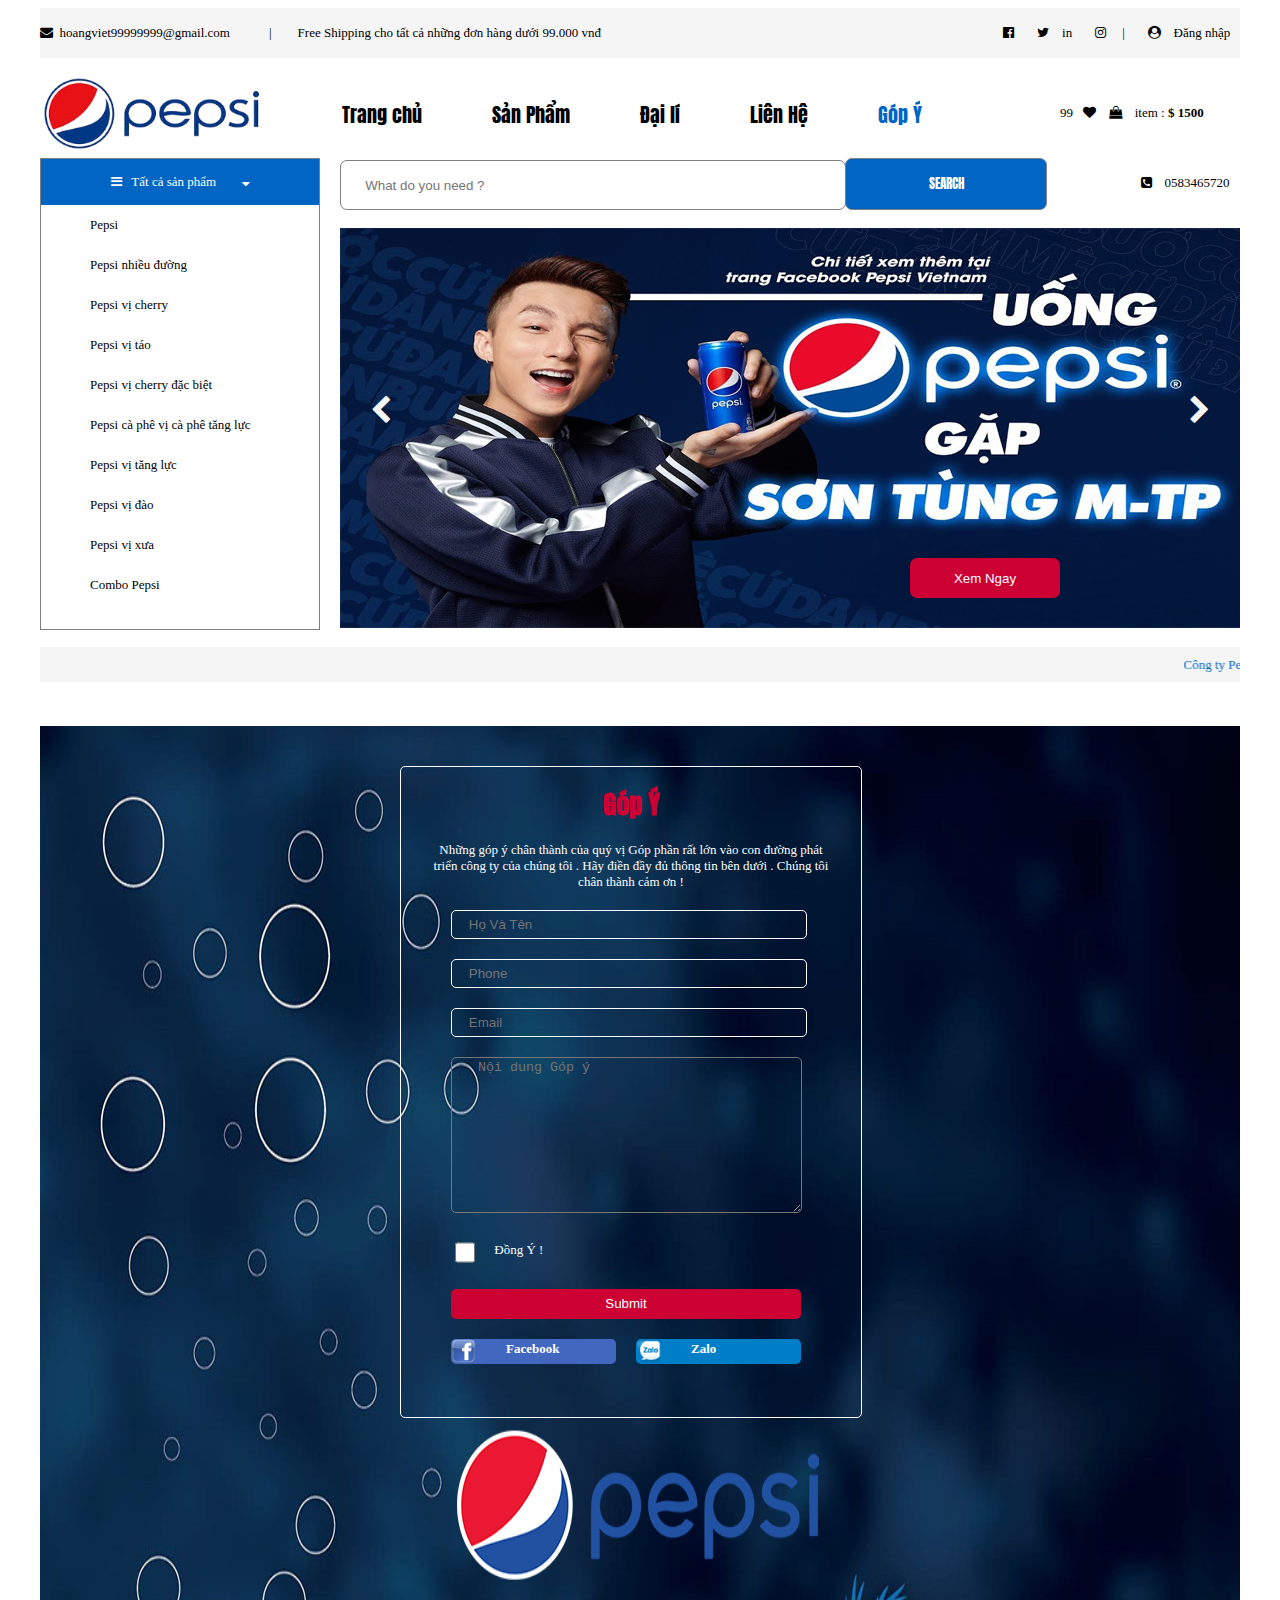
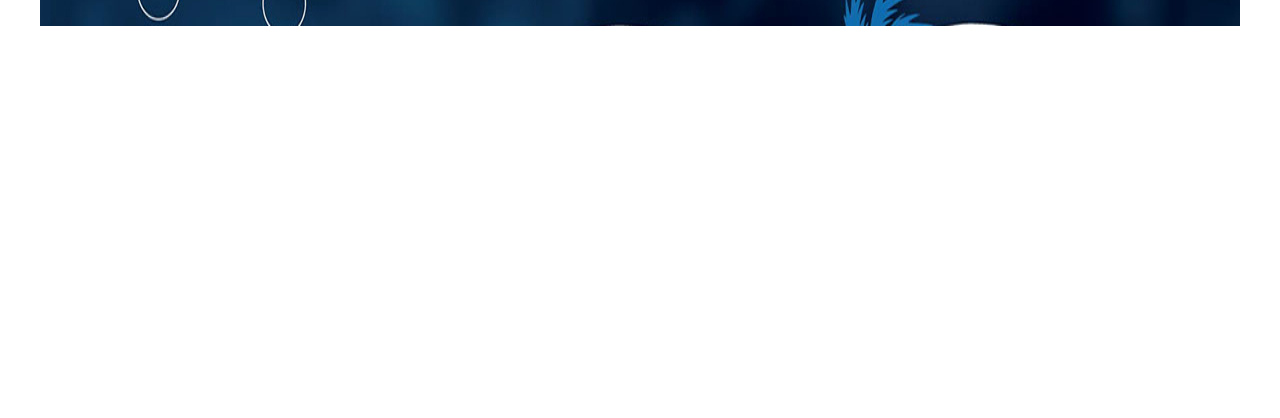
<file: gopy.html>
<!DOCTYPE html>
<html lang="en">

<head>
    <meta charset="UTF-8">
    <meta name="viewport" content="width=device-width, initial-scale=1.0">
    <title>HOÀNG QUỐC BẢO VIỆT</title>
    <link rel="stylesheet" href="font-awesome/css/font-awesome.min.css">
    <link rel="stylesheet" href="css/animate.min.css">
    <link href="https://fonts.googleapis.com/css2?family=Anton&display=swap" rel="stylesheet">
    <link rel="stylesheet" href="css/gopy.css">
    <link rel="stylesheet" href="css/main.css">
</head>

<body>
    <div class="container">
        <div class="header-top">
            <a href="#"><i class="fa fa-envelope" aria-hidden="true"></i>&ensp;hoangviet99999999@gmail.com</a>
            &ensp;&ensp;&ensp;&ensp;
            &ensp;|&ensp;&ensp;
            &ensp; <a href="#">Free Shipping cho tất cả những đơn hàng dưới 99.000 vnđ</a>

            <div class="header-top-right">
                <a href="#"><i class="fa fa-facebook-official" aria-hidden="true"></i></a> &ensp; &ensp;
                <a href="#"><i class="fa fa-twitter" aria-hidden="true"></i></a> &ensp; in &ensp; &ensp;
                <a href="#"><i class="fa fa-instagram" aria-hidden="true"></i></a> &ensp;&ensp;| &ensp; &ensp;
                <a href="#"><i class="fa fa-user-circle" aria-hidden="true"></i> &ensp; Đăng nhập</a> &ensp;
            </div>
            <!-- End deader top -->
        </div>

        <div class="header-menu">
            <div class="img"><img src="img/logo.png" alt=""
                    style="width: 285px; margin-left: -30px; margin-top: -10px;"></div>
            <nav class="menu">
                <ul>
                    <li><a href="index.html">Trang chủ</a></li>
                    <li><a href="sanpham.html">Sản Phẩm</a></li>
                    <li><a href="daily.html">Đại lí</a>
                        <!-- <ul class="sub-menu">
                            <li><a href="#">Nhà tài trợ chính</a></li>
                            <li><a href="#">Những công ty con</a></li>
                            <li><a href="#">Quảng bá sản phẩm</a></li>
                            <li><a href="#">Siêu khuyến mãi</a></li>
                        </ul> -->
                    </li>
                    <li><a href="lienhe.html">Liên Hệ </a></li>
                    <li><a href="#" style="color: #0065c3;">Góp Ý</a></li>
                </ul>
            </nav>
            <div class="header-menu-right">
                99 &ensp;<i class="fa fa-heart" aria-hidden="true"></i>
                &ensp; <i class="fa fa-shopping-bag" aria-hidden="true"></i> &ensp;
                item : <b>$ 1500</b>

            </div>
            <!-- End header menu -->
        </div>

        <div class="header-banner">

            <div class="all-departments">
                <div class="top">
                    <div class="top1">
                        <i class="fa fa-bars" aria-hidden="true"></i>&ensp; Tất cả sản phẩm
                        &ensp;&ensp;&ensp; <span><i class="fa fa-sort-desc" aria-hidden="true"></i></span>
                    </div>

                    <li><a href="#">Pepsi</a></li>
                    <li><a href="#">Pepsi nhiều đường</a></li>
                    <li><a href="#">Pepsi vị cherry</a></li>
                    <li><a href="#">Pepsi vị táo</a></li>
                    <li><a href="#">Pepsi vị cherry đặc biệt</a></li>
                    <li><a href="#">Pepsi cà phê vị cà phê tăng lực</a></li>
                    <li><a href="#">Pepsi vị tăng lực</a></li>
                    <li><a href="#">Pepsi vị đào</a></li>
                    <li><a href="#">Pepsi vị xưa</a></li>
                    <li><a href="#">Combo Pepsi</a></li>
                </div>

            </div>
            <div class="banner-right">
                <div class="banner-right-top">
                    <div class="search">

                        <input type="text" placeholder="      What do you need ?" class="input">
                    </div>
                    <div class="b"><a href="#">SEARCH</a></div>
                    <div class="c"><a href="#"><i class="fa fa-phone-square" aria-hidden="true"></i> &ensp;
                            0583465720</a></div>
                </div>

                <div class="banner-right-bottom">
                    <!-- <img id="slide" name="view" src="img/Untitled-1.jpg" alt="" width="900px" height="400px" style="margin-top: 70px;"> -->
                    <img id="slide" name="view" src="img/bannerbigg.jpg" alt="" width="900px" height="400px"
                        style="margin-top: 70px;">

                    <div class="all-animation">
                        <a href="#"><button class="btn">Xem Ngay</button></a>
                    </div>
                    <div class="prew" onclick="prew()"> <i class="fa fa-chevron-left" aria-hidden="true"
                            style="color: #f5f5f5; font-size: 30px;"></i>
                    </div>
                    <div class="next" onclick="next()"><i class="fa fa-chevron-right" aria-hidden="true"
                            style="color: #f5f5f5; font-size: 30px;"></i>
                    </div>
                </div>
            </div>

        </div>

        <marquee behavior="" direction="" id="mar">
            <a href="#">
                Công ty Pepsi Hoàng việt chúng tôi xin kính chào quý khách .
                Chúng tôi là công ty phân phối pepsi uy tín
                hàng đầu việt nam .
                Chúc quý khách có một ngày vui vẻ !
            </a>
            <!---------- end marquee--------->
        </marquee>

        <div class="gopy">
            <div class="img-gopy wow bounceInUp">
                <img src="img/img-form.jpg" height="900px" width="100%" alt="">
            </div>
            <form action="#" class="wow bounceInUp" data-wow-delay="1s">
                <label for="">
                    <h1>Góp Ý</h1>
                    <p> Những góp ý chân
                        thành của quý vị Góp phần rất lớn vào con đường phát triển công ty của chúng tôi .
                        Hãy điền đầy đủ thông tin bên dưới . Chúng tôi chân thành cảm ơn !</p>
                </label>

                <div class="form-group">
                    <input type="text" placeholder="    Họ Và Tên" class="form-control" required>
                </div>
                <div class="form-group">
                    <input type="tel" placeholder="    Phone" class="form-control" required>
                </div>

                <div class="form-group">
                    <input type="email" placeholder="    Email" class="form-control" required>
                </div>
                <div class="form-group">
                    <textarea name="" id="" cols="30" rows="10" class="form-control" class="form-control"
                        style="border-radius: 5px ; width: 345px;background-color: rgb(0,0,0,0);"
                        placeholder="   Nội dung Góp ý"></textarea>
                </div>
                <div class="form-group">
                    <input type="checkbox" required> &ensp;&ensp; <span style="position: absolute; top: 475px; ">Đồng Ý
                        !</span>
                </div>
                <div class="form-group">
                    <input type="submit" required value="Submit">
                </div>

                <div class="form-bottom">
                    <a href="#">
                        <div class="facebook">
                            <img src="img/FaceBook-icon.png" height="25px" width="25px" alt=""> <b>Facebook</b>
                        </div>
                    </a>
                    <a href="#">
                        <div class="zalo">
                            <img src="img/zalo-icon.png" height="25px" width="25px" alt=""><b>Zalo</b>
                        </div>
                    </a>
                </div>

            </form>
        </div>


        <!------------------------ end liên hệ --------------------->


        <footer class="wow bounceInUp ">
            <div class="footer-one">
                <img src="img/logo-pepsi-2.jpg" alt="">

                <ul>
                    <li><a href="#">Address : Việt Hòa - Khoái Châu - Hưng Yên </a></li>
                    <li><a href="#">Số điện thoại : 0583465720 - 0355755697</a></li>
                    <li><a href="#">Fanpage : Pepsi uống là đi </a></li>
                </ul>
            </div>

            <div class="footer-two">
                <h2>Thông tin </h2>
                <ul>
                    <li><a href="#">Fanpage </a></li>
                    <li><a href="#">Chủ doanh nghiêp</a></li>
                    <li><a href="#">Thông tin doanh nghiệp</a></li>
                    <li><a href="#">Thông tin sản phẩm</a></li>
                </ul>

            </div>

            <div class="footer-three">
                <h2>Công ty</h2>
                <ul>
                    <li><a href="#">Lịch sử doanh nghiêp </a></li>
                    <li><a href="#">Ban điều hành doanh nghiệp</a></li>
                    <li><a href="#">Địa chỉ nhà máy</a></li>
                    <li><a href="#">Trụ sở làm việc</a></li>
                </ul>

            </div>

            <div class="footer-four">
                <h2>Email</h2>
                <p>Để lại Email để nhận những thông tin mới
                    nhất từ Pepsico . </p>

                <form action="#">
                    <input type="text" placeholder="    Email..." required>
                    <input type="submit" value="Gửi">
                </form>
            </div>
        </footer>
    </div>
    <script type="text/javascript" src="js/slide.js"></script>
    <script type="text/javascript" src="js/wow.min.js"></script>
    <script>
        new WOW().init();
    </script>

</body>

</html>
</file>
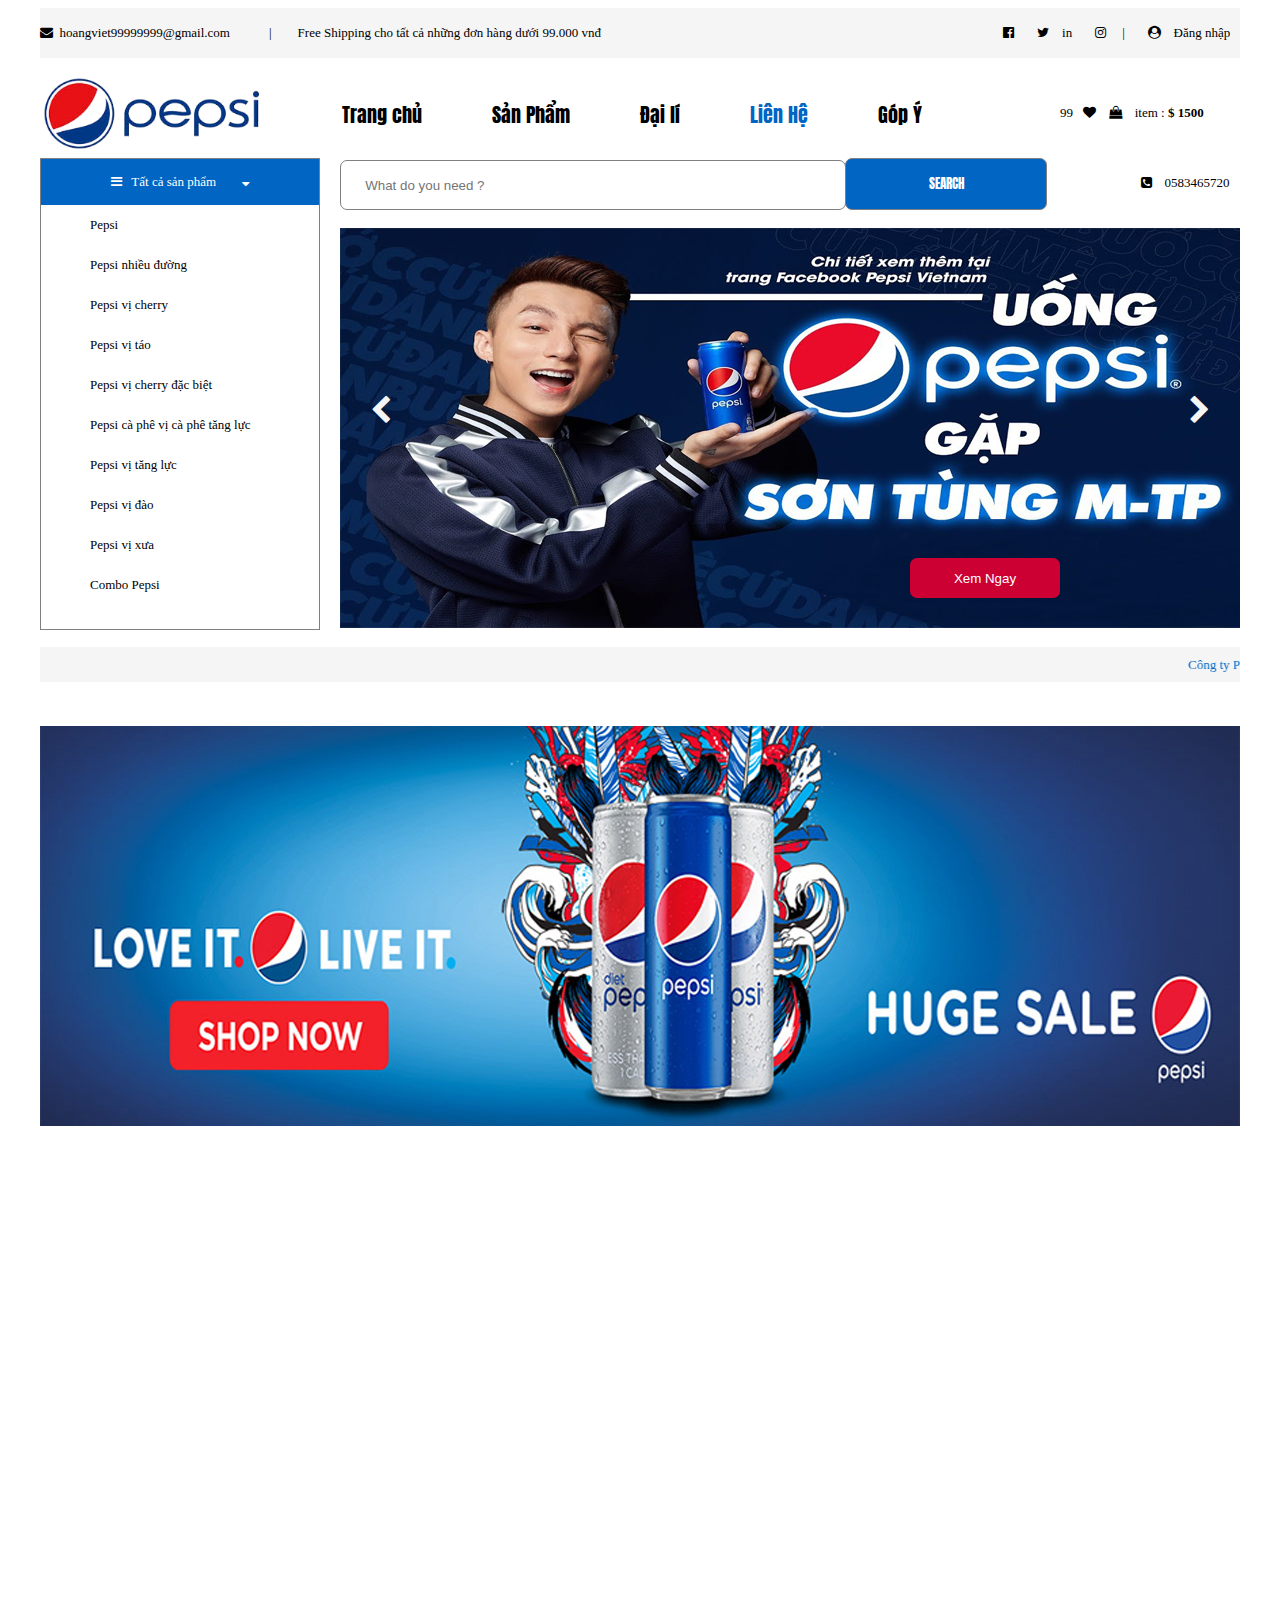
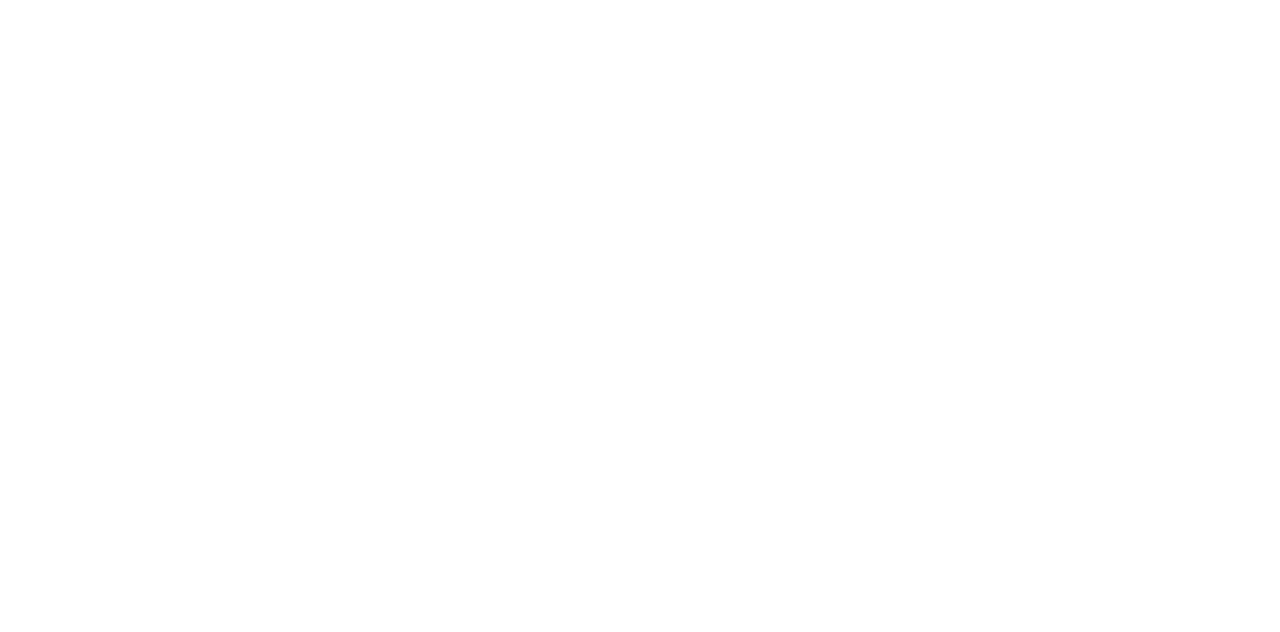
<file: lienhe.html>
<!DOCTYPE html>
<html lang="en">

<head>
    <meta charset="UTF-8">
    <meta name="viewport" content="width=device-width, initial-scale=1.0">
    <title>HOÀNG QUỐC BẢO VIỆT</title>
    <link rel="stylesheet" href="font-awesome/css/font-awesome.min.css">
    <link rel="stylesheet" href="css/animate.min.css">
    <link href="https://fonts.googleapis.com/css2?family=Anton&display=swap" rel="stylesheet">
    <link rel="stylesheet" href="css/main.css">
    <link rel="stylesheet" href="css/lienhe.css">
</head>

<body>
    <div class="container">
        <div class="header-top">
            <a href="#"><i class="fa fa-envelope" aria-hidden="true"></i>&ensp;hoangviet99999999@gmail.com</a>
            &ensp;&ensp;&ensp;&ensp;
            &ensp;|&ensp;&ensp;
            &ensp; <a href="#">Free Shipping cho tất cả những đơn hàng dưới 99.000 vnđ</a>

            <div class="header-top-right">
                <a href="#"><i class="fa fa-facebook-official" aria-hidden="true"></i></a> &ensp; &ensp;
                <a href="#"><i class="fa fa-twitter" aria-hidden="true"></i></a> &ensp; in &ensp; &ensp;
                <a href="#"><i class="fa fa-instagram" aria-hidden="true"></i></a> &ensp;&ensp;| &ensp; &ensp;
                <a href="#"><i class="fa fa-user-circle" aria-hidden="true"></i> &ensp; Đăng nhập</a> &ensp;
            </div>
            <!-- End deader top -->
        </div>

        <div class="header-menu">
            <div class="img"><img src="img/logo.png" alt=""
                    style="width: 285px; margin-left: -30px; margin-top: -10px;"></div>
            <nav class="menu">
                <ul>
                    <li><a href="index.html">Trang chủ</a></li>
                    <li><a href="sanpham.html">Sản Phẩm</a></li>
                    <li><a href="daily.html">Đại lí</a>
                        <!-- <ul class="sub-menu">
                            <li><a href="#">Nhà tài trợ chính</a></li>
                            <li><a href="#">Những công ty con</a></li>
                            <li><a href="#">Quảng bá sản phẩm</a></li>
                            <li><a href="#">Siêu khuyến mãi</a></li>
                        </ul> -->
                    </li>
                    <li><a href="#" style="color: #0065c3;">Liên Hệ </a></li>
                    <li><a href="gopy.html">Góp Ý</a></li>
                </ul>
            </nav>
            <div class="header-menu-right">
                99 &ensp;<i class="fa fa-heart" aria-hidden="true"></i>
                &ensp; <i class="fa fa-shopping-bag" aria-hidden="true"></i> &ensp;
                item : <b>$ 1500</b>

            </div>
            <!-- End header menu -->
        </div>

        <div class="header-banner">

            <div class="all-departments">
                <div class="top">
                    <div class="top1">
                        <i class="fa fa-bars" aria-hidden="true"></i>&ensp; Tất cả sản phẩm
                        &ensp;&ensp;&ensp; <span><i class="fa fa-sort-desc" aria-hidden="true"></i></span>
                    </div>

                    <li><a href="#">Pepsi</a></li>
                    <li><a href="#">Pepsi nhiều đường</a></li>
                    <li><a href="#">Pepsi vị cherry</a></li>
                    <li><a href="#">Pepsi vị táo</a></li>
                    <li><a href="#">Pepsi vị cherry đặc biệt</a></li>
                    <li><a href="#">Pepsi cà phê vị cà phê tăng lực</a></li>
                    <li><a href="#">Pepsi vị tăng lực</a></li>
                    <li><a href="#">Pepsi vị đào</a></li>
                    <li><a href="#">Pepsi vị xưa</a></li>
                    <li><a href="#">Combo Pepsi</a></li>
                </div>

            </div>
            <div class="banner-right">
                <div class="banner-right-top">
                    <div class="search">

                        <input type="text" placeholder="      What do you need ?" class="input">
                    </div>
                    <div class="b"><a href="#">SEARCH</a></div>
                    <div class="c"><a href="#"><i class="fa fa-phone-square" aria-hidden="true"></i> &ensp;
                            0583465720</a></div>
                </div>

                <div class="banner-right-bottom">
                    <!-- <img id="slide" name="view" src="img/Untitled-1.jpg" alt="" width="900px" height="400px" style="margin-top: 70px;"> -->
                    <img id="slide" name="view" src="img/bannerbigg.jpg" alt="" width="900px" height="400px"
                        style="margin-top: 70px;">

                    <div class="all-animation">
                        <a href="#"><button class="btn">Xem Ngay</button></a>
                    </div>
                    <div class="prew" onclick="prew()"> <i class="fa fa-chevron-left" aria-hidden="true"
                            style="color: #f5f5f5; font-size: 30px;"></i>
                    </div>
                    <div class="next" onclick="next()"><i class="fa fa-chevron-right" aria-hidden="true"
                            style="color: #f5f5f5; font-size: 30px;"></i>
                    </div>
                </div>
            </div>

        </div>

        <marquee behavior="" direction="" id="mar">
            <a href="#">
                Công ty Pepsi Hoàng việt chúng tôi xin kính chào quý khách .
                Chúng tôi là công ty phân phối pepsi uy tín
                hàng đầu việt nam .
                Chúc quý khách có một ngày vui vẻ !
            </a>
            <!---------- end marquee--------->
        </marquee>

        <div class="lienhe">
            <div class="lienhe-banner wow bounceInUp">
                <img src="img/bannerbig2.jpg" alt="">
            </div>
            <div class="lienhe-top">
                <div class="phone wow bounceInUp" data-wow-delay="0.2s">
                    <i class="fa fa-phone-square" aria-hidden="true"></i>
                    <a href="#">
                        <h1>Phone</h1>
                    </a>
                    <p>0583465720 - 0355755697</p>
                </div>
                <div class="diachi wow bounceInUp" data-wow-delay="0.4s">
                    <i class="fa fa-map-marker" aria-hidden="true"></i>
                    <a href="#">
                        <h1>Địa chỉ</h1>
                    </a>
                    <p>Ngõ 10 Kiến Thiết - Việt Hòa Khoái Châu Hưng Yên. </p>
                </div>
                <div class="gio wow bounceInUp" data-wow-delay="0.6s">
                    <i class="fa fa-clock-o" aria-hidden="true"></i>
                    <a href="#">
                        <h1>Thời Gian</h1>
                    </a>
                    <p>từ 8 h Sáng - 11h Tối</p>
                </div>
                <div class="email wow bounceInUp" data-wow-delay="0.8s">
                    <i class="fa fa-envelope-o" aria-hidden="true"></i>
                    <a href="#">
                        <h1>Thời Gian</h1>
                    </a>
                    <p>hoangviet999999@gmail.com</p>
                </div>
            </div>

            <div class="lienhe-bottom wow bounceInUp" data-wow-delay="1s">
                <iframe src="https://www.google.com/maps/d/u/0/embed?mid=1RGVq_WBoAo-ElRJZ2EdzZWvcZ-TAU3m9" width="1190"
                    height="480" frameborder="0" style="border:0;" allowfullscreen="" aria-hidden="false"
                    tabindex="0"></iframe>
            </div>

            <!------------------------ end liên hệ --------------------->
        </div>


        <footer class="wow bounceInUp">
            <div class="footer-one">
                <img src="img/logo-pepsi-2.jpg" alt="">

                <ul>
                    <li><a href="#">Address : Việt Hòa - Khoái Châu - Hưng Yên </a></li>
                    <li><a href="#">Số điện thoại : 0583465720 - 0355755697</a></li>
                    <li><a href="#">Fanpage : Pepsi uống là đi </a></li>
                </ul>
            </div>

            <div class="footer-two">
                <h2>Thông tin </h2>
                <ul>
                    <li><a href="#">Fanpage </a></li>
                    <li><a href="#">Chủ doanh nghiêp</a></li>
                    <li><a href="#">Thông tin doanh nghiệp</a></li>
                    <li><a href="#">Thông tin sản phẩm</a></li>
                </ul>

            </div>

            <div class="footer-three">
                <h2>Công ty</h2>
                <ul>
                    <li><a href="#">Lịch sử doanh nghiêp </a></li>
                    <li><a href="#">Ban điều hành doanh nghiệp</a></li>
                    <li><a href="#">Địa chỉ nhà máy</a></li>
                    <li><a href="#">Trụ sở làm việc</a></li>
                </ul>

            </div>

            <div class="footer-four">
                <h2>Email</h2>
                <p>Để lại Email để nhận những thông tin mới
                    nhất từ Pepsico . </p>

                <form action="#">
                    <input type="text" placeholder="    Email..." required>
                    <input type="submit" value="Gửi">
                </form>
            </div>
        </footer>
    </div>
    <script type="text/javascript" src="js/slide.js"></script>
    <script type="text/javascript" src="js/wow.min.js"></script>
    <script>
        new WOW().init();
    </script>
</body>

</html>
</file>
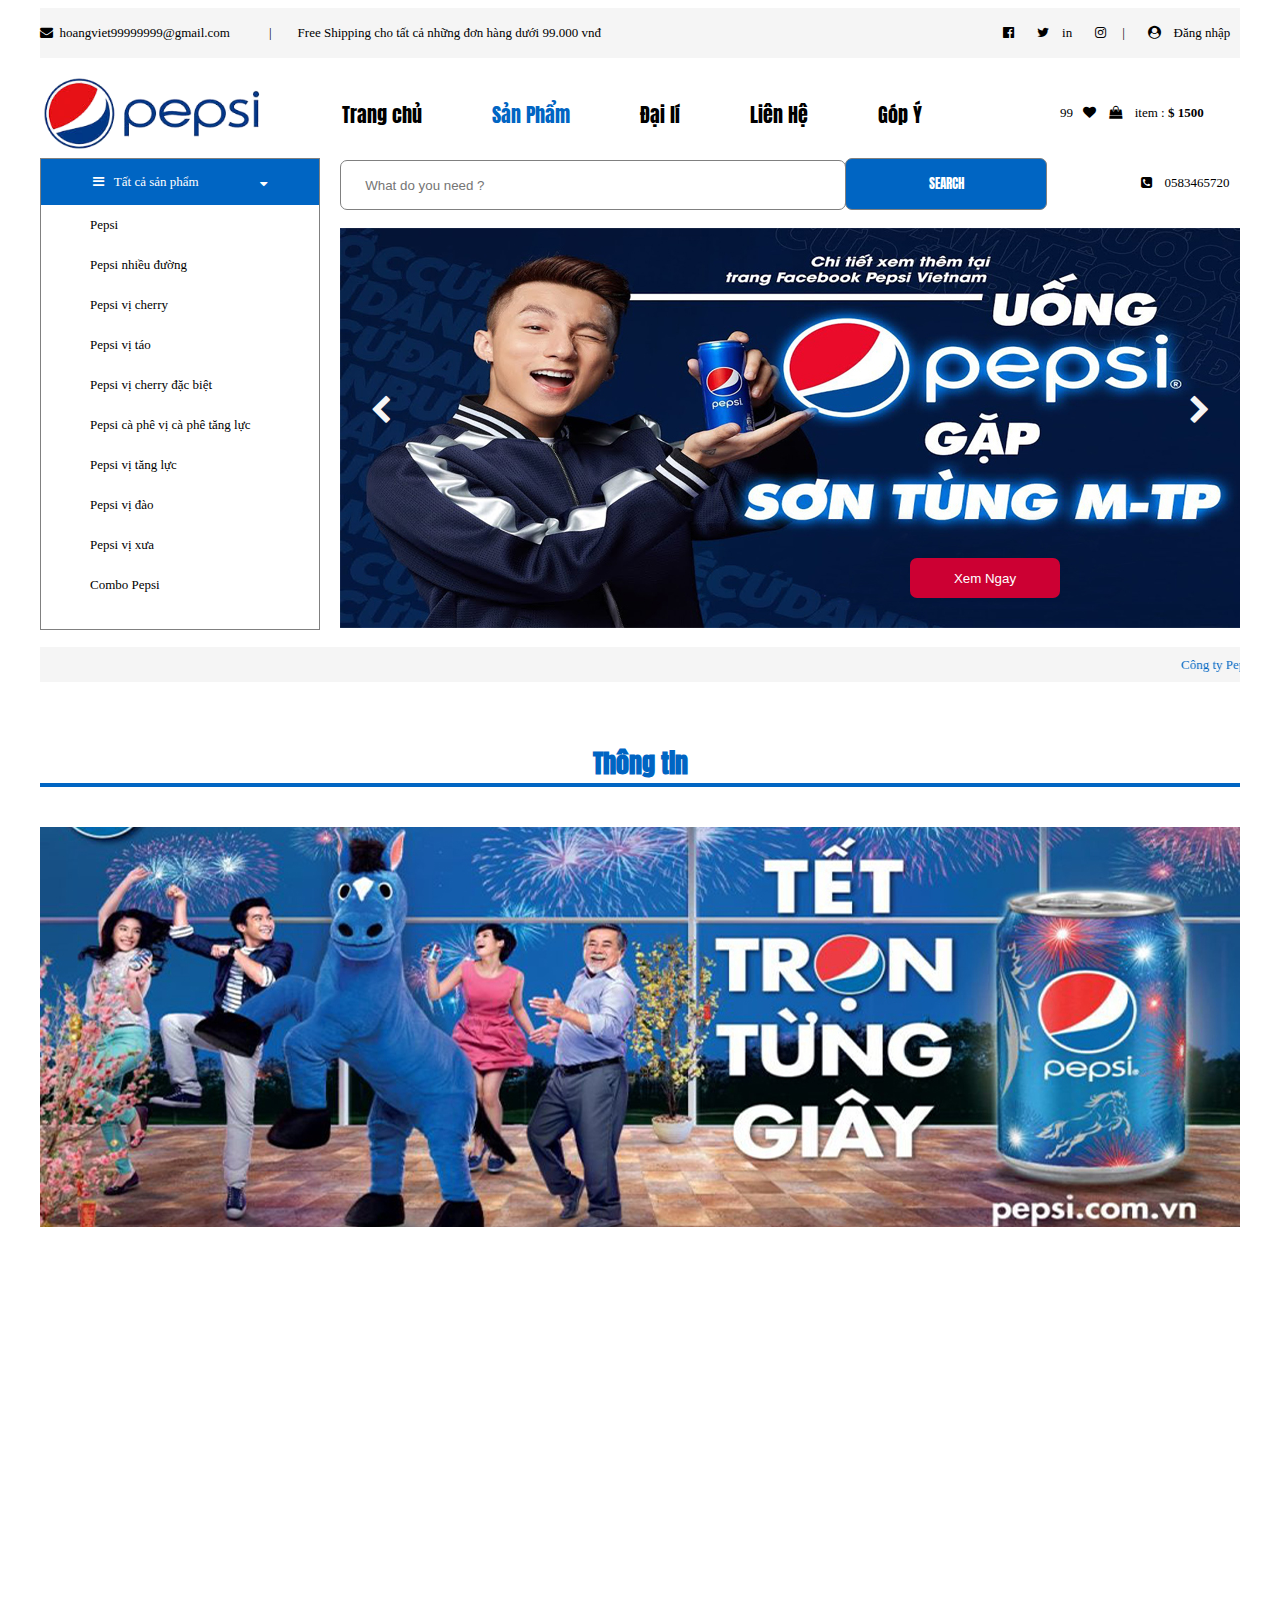
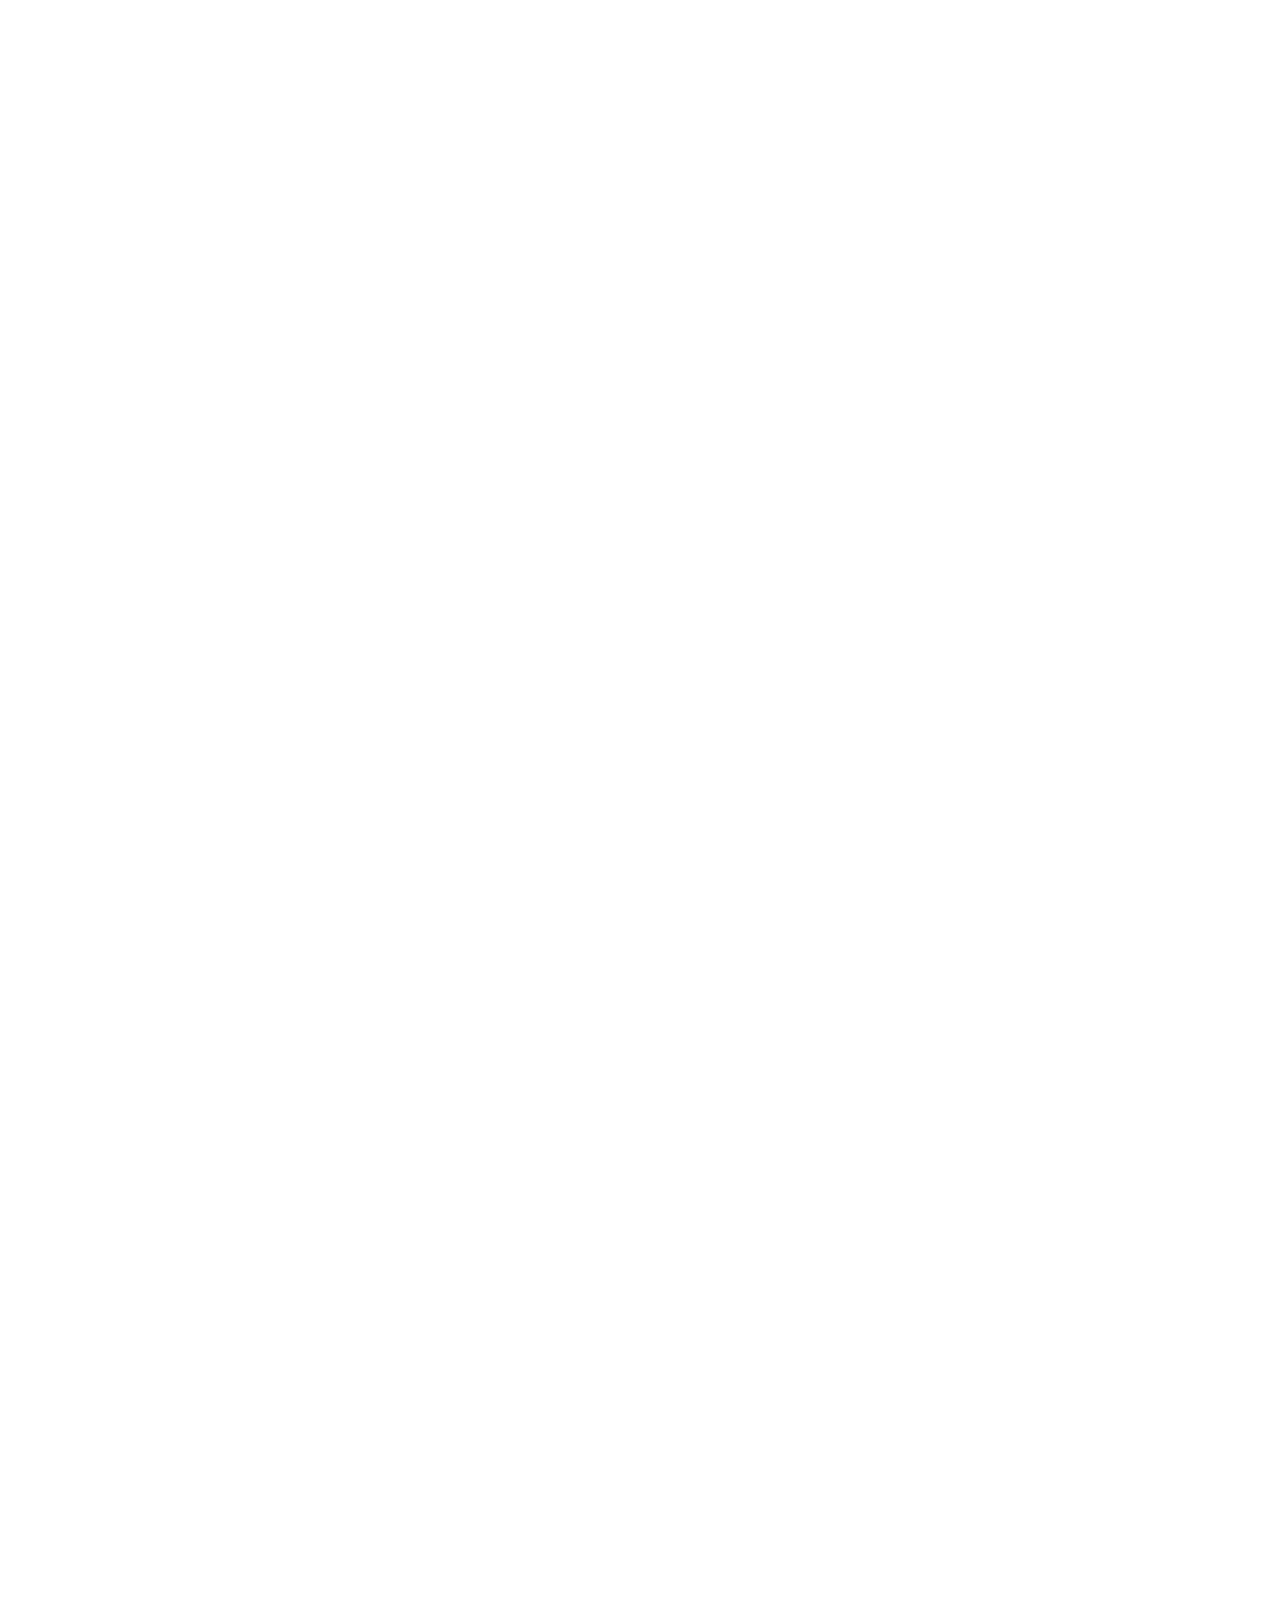
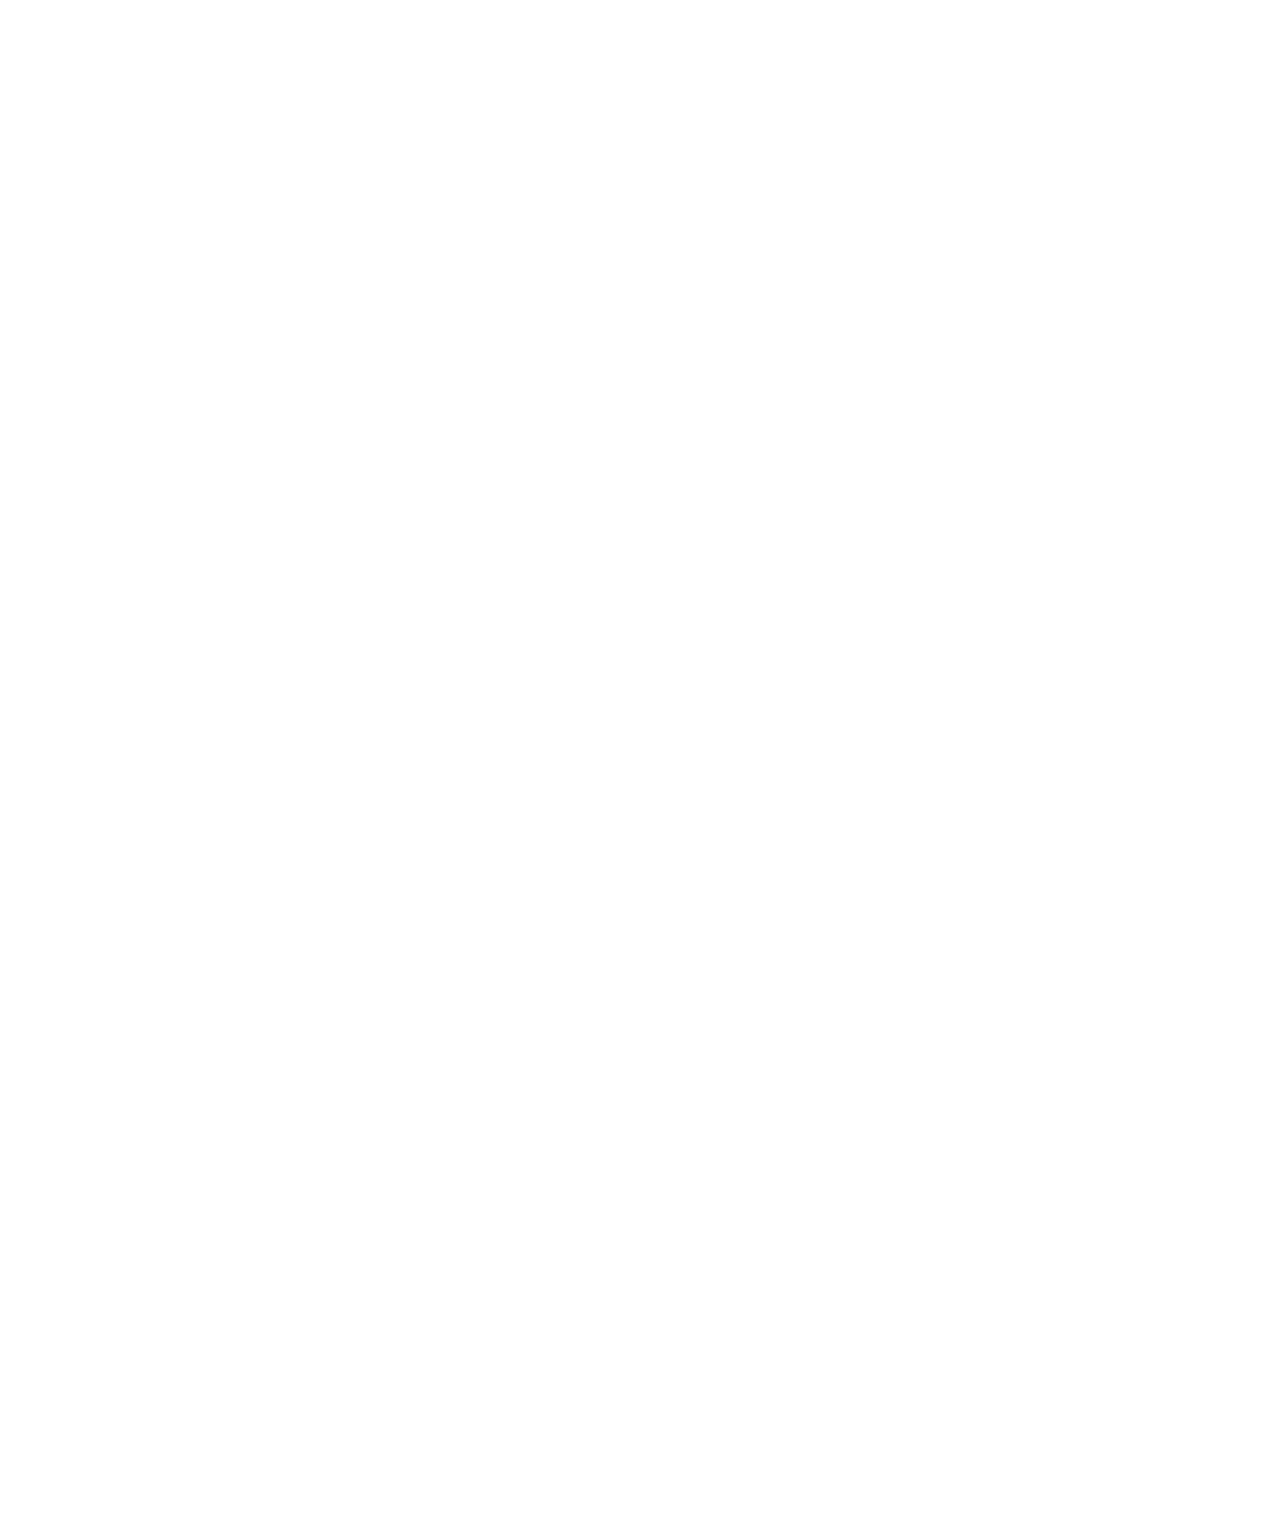
<file: sanpham.html>
<!DOCTYPE html>
<html lang="en">

<head>
    <meta charset="UTF-8">
    <meta name="viewport" content="width=device-width, initial-scale=1.0">
    <title>HOÀNG QUỐC BẢO VIỆT</title>
    <link rel="stylesheet" href="css/animate.min.css">
    <link rel="stylesheet" href="font-awesome/css/font-awesome.min.css">
    <link href="https://fonts.googleapis.com/css2?family=Anton&display=swap" rel="stylesheet">
    <link rel="stylesheet" href="css/main.css">
    <link rel="stylesheet" href="css/sanpham.css">
</head>

<body>
    <div class="container">
        <div class="header-top">
            <a href="#"><i class="fa fa-envelope" aria-hidden="true"></i>&ensp;hoangviet99999999@gmail.com</a>
            &ensp;&ensp;&ensp;&ensp;
            &ensp;|&ensp;&ensp;
            &ensp; <a href="#">Free Shipping cho tất cả những đơn hàng dưới 99.000 vnđ</a>

            <div class="header-top-right">
                <a href="#"><i class="fa fa-facebook-official" aria-hidden="true"></i></a> &ensp; &ensp;
                <a href="#"><i class="fa fa-twitter" aria-hidden="true"></i></a> &ensp; in &ensp; &ensp;
                <a href="#"><i class="fa fa-instagram" aria-hidden="true"></i></a> &ensp;&ensp;| &ensp; &ensp;
                <a href="#"><i class="fa fa-user-circle" aria-hidden="true"></i> &ensp; Đăng nhập</a> &ensp;
            </div>
            <!-- End deader top -->
        </div>

        <div class="header-menu">
            <div class="img"><img src="img/logo.png" alt=""
                    style="width: 285px; margin-left: -30px; margin-top: -10px;"></div>
            <nav class="menu">
                <ul>
                    <li><a href="index.html">Trang chủ</a></li>
                    <li><a href="#" style="color: #0065c3;">Sản Phẩm</a></li>
                    <li><a href="daily.html">Đại lí</a>
                        <!-- <ul class="sub-menu">
                            <li><a href="#">Nhà tài trợ chính</a></li>
                            <li><a href="#">Những công ty con</a></li>
                            <li><a href="#">Quảng bá sản phẩm</a></li>
                            <li><a href="#">Siêu khuyến mãi</a></li>
                        </ul> -->
                    </li>
                    <li><a href="lienhe.html">Liên Hệ </a></li>
                    <li><a href="gopy.html">Góp Ý</a></li>
                </ul>
            </nav>
            <div class="header-menu-right">
                99 &ensp;<i class="fa fa-heart" aria-hidden="true"></i>
                &ensp; <i class="fa fa-shopping-bag" aria-hidden="true"></i> &ensp;
                item : <b>$ 1500</b>

            </div>
            <!-- End header menu -->
        </div>

        <div class="header-banner">

            <div class="all-departments">
                <div class="top">
                    <div class="top1">
                        <i class="fa fa-bars" aria-hidden="true"></i>&ensp; Tất cả sản phẩm
                        &ensp;&ensp;&ensp; <span><i class="fa fa-sort-desc" aria-hidden="true"></i></span>
                    </div>

                    <li><a href="#">Pepsi</a></li>
                    <li><a href="#">Pepsi nhiều đường</a></li>
                    <li><a href="#">Pepsi vị cherry</a></li>
                    <li><a href="#">Pepsi vị táo</a></li>
                    <li><a href="#">Pepsi vị cherry đặc biệt</a></li>
                    <li><a href="#">Pepsi cà phê vị cà phê tăng lực</a></li>
                    <li><a href="#">Pepsi vị tăng lực</a></li>
                    <li><a href="#">Pepsi vị đào</a></li>
                    <li><a href="#">Pepsi vị xưa</a></li>
                    <li><a href="#">Combo Pepsi</a></li>
                </div>

            </div>
            <div class="banner-right">
                <div class="banner-right-top">
                    <div class="search">

                        <input type="text" placeholder="      What do you need ?" class="input">
                    </div>
                    <div class="b"><a href="#">SEARCH</a></div>
                    <div class="c"><a href="#"><i class="fa fa-phone-square" aria-hidden="true"></i> &ensp;
                            0583465720</a></div>
                </div>

                <div class="banner-right-bottom">
                    <!-- <img id="slide" name="view" src="img/Untitled-1.jpg" alt="" width="900px" height="400px" style="margin-top: 70px;"> -->
                    <img id="slide" name="view" src="img/bannerbigg.jpg" alt="" width="900px" height="400px"
                        style="margin-top: 70px;">

                    <div class="all-animation">
                        <a href="#"><button class="btn">Xem Ngay</button></a>
                    </div>
                    <div class="prew" onclick="prew()"> <i class="fa fa-chevron-left" aria-hidden="true"
                            style="color: #f5f5f5; font-size: 30px;"></i>
                    </div>
                    <div class="next" onclick="next()"><i class="fa fa-chevron-right" aria-hidden="true"
                            style="color: #f5f5f5; font-size: 30px;"></i>
                    </div>
                </div>
            </div>

        </div>
        <marquee behavior="" direction="" id="mar">
            <a href="#">
                Công ty Pepsi Hoàng việt chúng tôi xin kính chào quý khách .
                Chúng tôi là công ty phân phối pepsi uy tín
                hàng đầu việt nam .
                Chúc quý khách có một ngày vui vẻ !
            </a>
        </marquee>

        <div class="information">
            <div class="information-tt wow bounceInUp">
                <h1>Thông tin</h1>
            </div>

            <div class="information-banner wow bounceInUp" data-wow-delay="0.5s">
                <img src="img/bannenrbig.jpg" alt="">
            </div>

            <div class="information-box wow bounceInUp" data-wow-delay="0.7s">
                <ul>
                    <li>
                        <i class="fa fa-coffee" aria-hidden="true"></i>Tên sản phẩm : PEPSI (Tổng cộng có 7 loại với 7
                        vị khác nhau) , Thể tích thực 350 ml
                    </li>
                    <li>
                        <i class="fa fa-coffee" aria-hidden="true"></i>Giá đã giảm 15% nay chỉ còn : <b
                            style="color: #cc0033; font-family: Anton;">9.000 vnđ -11.000 vnđ</b>
                    </li>
                    <li><i class="fa fa-coffee" aria-hidden="true">
                        </i>Hai thành phần chính là nước có gas
                        và màu caramel.Công thức phân tử cho nước
                        có gas là H2CO3 .
                        Nước có gas là nước có chứa khí carbon
                        <span>dioxide. Khí tạo ra các bong bóng nhỏ trong nước.
                            Công thức phân tử cho màu caramel là, C18H9N Na2O8S2 Màu caramel là màu nguyên liệu</span>
                        <span> thực phẩm được tiêu thụ nhiều nhất trên thế giới. Nó là kết quả của việc xử lý nhiệt có
                            kiểm soát carbohydrate.</span>
                    </li>
                    <li><i class="fa fa-coffee" aria-hidden="true"></i>Khuyến cáo nên dử dụng cho độ tuổi từ 18 -40 tuổi
                        .</li>
                    <li><i class="fa fa-coffee" aria-hidden="true"></i>Tác dụng : giải khát , tiêu hóa tốt , phục vụ
                        tiệc tùng và các hoạt động trong cuộc sống </li>
                </ul>
                <a href="#"><button class="btn-information">Xem Ngay</button></a>
            </div>

            <!------------end information--------->
        </div>

        <div class="product">
            <div class="product-tt wow bounceInUp">
                <h1>Các loại Pepsi</h1>
            </div>
            <div class="product-sp wow bounceInUp" data-wow-delay="0.6s">
                <article>
                    <div class="images">
                        <img src="img-sp/sp1.jpg" alt="">
                        <div class="images-bottom">
                            <div class="div-one" style="background-color:#0065c3;">
                                <a href="#"><i class="fa fa-shopping-bag" aria-hidden="true"></i></a>
                            </div>

                            <div class="div-two" style="background-color: white;">
                                <a href="chitietsp.html"><i class="fa fa-plus" aria-hidden="true"></i> Xem Thêm</a>
                            </div>

                            <div class="div-three" style="background-color: white;">
                                <a href="#"><i class="fa fa-random" aria-hidden="true"></i></a>
                            </div>
                        </div>
                        <div class="images-top">
                            <i class="fa fa-heart-o" aria-hidden="true"></i>
                        </div>
                    </div>
                    <div class="product-sp-txt">
                        <h2>Pepsi</h2>
                        <p>9.000 vnđ</p>
                        <a href="shoppingcart.html"><button class="btn-txt">Mua Ngay</button></a>
                    </div>
                </article>

                <article>
                    <div class="images">
                        <img src="img-sp/sp2.jpg" alt="">
                        <div class="images-bottom">
                            <div class="div-one" style="background-color:#0065c3;">
                                <a href="#"><i class="fa fa-shopping-bag" aria-hidden="true"></i></a>
                            </div>

                            <div class="div-two" style="background-color: white;">
                                <a href="chitietsp.html"><i class="fa fa-plus" aria-hidden="true"></i> Xem Thêm</a>
                            </div>

                            <div class="div-three" style="background-color: white;">
                                <a href="#"><i class="fa fa-random" aria-hidden="true"></i></a>
                            </div>
                        </div>
                        <div class="images-top">
                            <i class="fa fa-heart-o" aria-hidden="true"></i>
                        </div>
                    </div>
                    <div class="product-sp-txt">
                        <h2>Pepsi Cherry</h2>
                        <p>9.000 vnđ</p>
                        <a href="shoppingcart.html"><button class="btn-txt">Mua Ngay</button></a>
                    </div>
                </article>

                <article>
                    <div class="images">
                        <img src="img-sp/sp3.jpg" alt="">
                        <div class="images-bottom">
                            <div class="div-one" style="background-color:#0065c3;">
                                <a href="#"><i class="fa fa-shopping-bag" aria-hidden="true"></i></a>
                            </div>

                            <div class="div-two" style="background-color: white;">
                                <a href="chitietsp.html"><i class="fa fa-plus" aria-hidden="true"></i> Xem Thêm</a>
                            </div>

                            <div class="div-three" style="background-color: white;">
                                <a href="#"><i class="fa fa-random" aria-hidden="true"></i></a>
                            </div>
                        </div>
                        <div class="images-top">
                            <i class="fa fa-heart-o" aria-hidden="true"></i>
                        </div>
                    </div>
                    <div class="product-sp-txt">
                        <h2>Pepsi Diet</h2>
                        <p>10.000 vnđ</p>
                        <a href="shoppingcart.html"><button class="btn-txt">Mua Ngay</button></a>
                    </div>
                </article>

                <article>
                    <div class="images">
                        <img src="img-sp/sp4.jpg" alt="">
                        <div class="images-bottom">
                            <div class="div-one" style="background-color:#0065c3;">
                                <a href="#"><i class="fa fa-shopping-bag" aria-hidden="true"></i></a>
                            </div>

                            <div class="div-two" style="background-color: white;">
                                <a href="chitietsp.html"><i class="fa fa-plus" aria-hidden="true"></i> Xem Thêm</a>
                            </div>

                            <div class="div-three" style="background-color: white;">
                                <a href="#"><i class="fa fa-random" aria-hidden="true"></i></a>
                            </div>
                        </div>
                        <div class="images-top">
                            <i class="fa fa-heart-o" aria-hidden="true"></i>
                        </div>
                    </div>
                    <div class="product-sp-txt">
                        <h2>Pepsi Golg</h2>
                        <p>10.000 vnđ</p>
                        <a href="shoppingcart.html"><button class="btn-txt">Mua Ngay</button></a>
                    </div>
                </article>

            </div>


            <div class="product-sp wow bounceInLeft" data-wow-delay="0.6s">
                <article>
                    <div class="images">
                        <img src="img-sp/sp5.jpg" alt="">
                        <div class="images-bottom">
                            <div class="div-one" style="background-color:#0065c3;">
                                <a href="#"><i class="fa fa-shopping-bag" aria-hidden="true"></i></a>
                            </div>

                            <div class="div-two" style="background-color: white;">
                                <a href="chitietsp.html"><i class="fa fa-plus" aria-hidden="true"></i> Xem Thêm</a>
                            </div>

                            <div class="div-three" style="background-color: white;">
                                <a href="#"><i class="fa fa-random" aria-hidden="true"></i></a>
                            </div>
                        </div>
                        <div class="images-top">
                            <i class="fa fa-heart-o" aria-hidden="true"></i>
                        </div>
                    </div>
                    <div class="product-sp-txt">
                        <h2>Pepsi Wild</h2>
                        <p>10.000 vnđ</p>
                        <a href="shoppingcart.html"><button class="btn-txt">Mua Ngay</button></a>
                    </div>
                </article>

                <article>
                    <div class="images">
                        <img src="img-sp/sp6.jpg" alt="">
                        <div class="images-bottom">
                            <div class="div-one" style="background-color:#0065c3;">
                                <a href="#"><i class="fa fa-shopping-bag" aria-hidden="true"></i></a>
                            </div>

                            <div class="div-two" style="background-color: white;">
                                <a href="chitietsp.html"><i class="fa fa-plus" aria-hidden="true"></i> Xem Thêm</a>
                            </div>

                            <div class="div-three" style="background-color: white;">
                                <a href="#"><i class="fa fa-random" aria-hidden="true"></i></a>
                            </div>
                        </div>
                        <div class="images-top">
                            <i class="fa fa-heart-o" aria-hidden="true"></i>
                        </div>
                    </div>
                    <div class="product-sp-txt">
                        <h2>Pepsi Coffe</h2>
                        <p>11.000 vnđ</p>
                        <a href="shoppingcart.html"><button class="btn-txt">Mua Ngay</button></a>
                    </div>
                </article>

                <article>
                    <div class="images">
                        <img src="img-sp/sp7.jpg" alt="">
                        <div class="images-bottom">
                            <div class="div-one" style="background-color:#0065c3;">
                                <a href="#"><i class="fa fa-shopping-bag" aria-hidden="true"></i></a>
                            </div>

                            <div class="div-two" style="background-color: white;">
                                <a href="chitietsp.html"><i class="fa fa-plus" aria-hidden="true"></i> Xem Thêm</a>
                            </div>

                            <div class="div-three" style="background-color: white;">
                                <a href="#"><i class="fa fa-random" aria-hidden="true"></i></a>
                            </div>
                        </div>
                        <div class="images-top">
                            <i class="fa fa-heart-o" aria-hidden="true"></i>
                        </div>
                    </div>
                    <div class="product-sp-txt">
                        <h2>Pepsi Sugar</h2>
                        <p>11.000 vnđ</p>
                        <a href="shoppingcart.html"><button class="btn-txt">Mua Ngay</button></a>
                    </div>
                </article>

                <article>
                    <div class="images">
                        <img src="img-sp/sp8.jpg" alt="">
                        <div class="images-bottom">
                            <div class="div-one" style="background-color:#0065c3;">
                                <a href="#"><i class="fa fa-shopping-bag" aria-hidden="true"></i></a>
                            </div>

                            <div class="div-two" style="background-color: white;">
                                <a href="chitietsp.html"><i class="fa fa-plus" aria-hidden="true"></i> Xem Thêm</a>
                            </div>

                            <div class="div-three" style="background-color: white;">
                                <a href="#"><i class="fa fa-random" aria-hidden="true"></i></a>
                            </div>
                        </div>
                        <div class="images-top">
                            <i class="fa fa-heart-o" aria-hidden="true"></i>
                        </div>
                    </div>
                    <div class="product-sp-txt">
                        <h2>Pepsi Berry</h2>
                        <p>11.000 vnđ</p>
                        <a href="shoppingcart.html"><button class="btn-txt">Mua Ngay</button></a>
                    </div>
                </article>

            </div>


            
            <div class="product-sp wow bounceInUp" data-wow-delay="0.6s">
                <article>
                    <div class="images">
                        <img src="img-sp/sp9.jpg" alt="">
                        <div class="images-bottom">
                            <div class="div-one" style="background-color:#0065c3;">
                                <a href="#"><i class="fa fa-shopping-bag" aria-hidden="true"></i></a>
                            </div>

                            <div class="div-two" style="background-color: white;">
                                <a href="chitietsp.html"><i class="fa fa-plus" aria-hidden="true"></i> Xem Thêm</a>
                            </div>

                            <div class="div-three" style="background-color: white;">
                                <a href="#"><i class="fa fa-random" aria-hidden="true"></i></a>
                            </div>
                        </div>
                        <div class="images-top">
                            <i class="fa fa-heart-o" aria-hidden="true"></i>
                        </div>
                    </div>
                    <div class="product-sp-txt">
                        <h2>Pepsi Berry</h2>
                        <p>11.000 vnđ</p>
                        <a href="shoppingcart.html"><button class="btn-txt">Mua Ngay</button></a>
                    </div>
                </article>

                <article>
                    <div class="images">
                        <img src="img-sp/sp10.jpg" alt="">
                        <div class="images-bottom">
                            <div class="div-one" style="background-color:#0065c3;">
                                <a href="#"><i class="fa fa-shopping-bag" aria-hidden="true"></i></a>
                            </div>

                            <div class="div-two" style="background-color: white;">
                                <a href="chitietsp.html"><i class="fa fa-plus" aria-hidden="true"></i> Xem Thêm</a>
                            </div>

                            <div class="div-three" style="background-color: white;">
                                <a href="#"><i class="fa fa-random" aria-hidden="true"></i></a>
                            </div>
                        </div>
                        <div class="images-top">
                            <i class="fa fa-heart-o" aria-hidden="true"></i>
                        </div>
                    </div>
                    <div class="product-sp-txt">
                        <h2>Pepsi Lime</h2>
                        <p>11.000 vnđ</p>
                        <a href="shoppingcart.html"><button class="btn-txt">Mua Ngay</button></a>
                    </div>
                </article>

                <article>
                    <div class="images">
                        <img src="img-sp/sp11.jpg" alt="">
                        <div class="images-bottom">
                            <div class="div-one" style="background-color:#0065c3;">
                                <a href="#"><i class="fa fa-shopping-bag" aria-hidden="true"></i></a>
                            </div>

                            <div class="div-two" style="background-color: white;">
                                <a href="chitietsp.html"><i class="fa fa-plus" aria-hidden="true"></i> Xem Thêm</a>
                            </div>

                            <div class="div-three" style="background-color: white;">
                                <a href="#"><i class="fa fa-random" aria-hidden="true"></i></a>
                            </div>
                        </div>
                        <div class="images-top">
                            <i class="fa fa-heart-o" aria-hidden="true"></i>
                        </div>
                    </div>
                    <div class="product-sp-txt">
                        <h2>Pepsi's</h2>
                        <p>11.000 vnđ</p>
                        <a href="shoppingcart.html"><button class="btn-txt">Mua Ngay</button></a>
                    </div>
                </article>

                <article>
                    <div class="images">
                        <img src="img-sp/sp12.jpg" alt="">
                        <div class="images-bottom">
                            <div class="div-one" style="background-color:#0065c3;">
                                <a href="#"><i class="fa fa-shopping-bag" aria-hidden="true"></i></a>
                            </div>

                            <div class="div-two" style="background-color: white;">
                                <a href="chitietsp.html"><i class="fa fa-plus" aria-hidden="true"></i> Xem Thêm</a>
                            </div>

                            <div class="div-three" style="background-color: white;">
                                <a href="#"><i class="fa fa-random" aria-hidden="true"></i></a>
                            </div>
                        </div>
                        <div class="images-top">
                            <i class="fa fa-heart-o" aria-hidden="true"></i>
                        </div>
                    </div>
                    <div class="product-sp-txt">
                        <h2>Pepsi Wild Cherry</h2>
                        <p>11.000 vnđ</p>
                        <a href="shoppingcart.html"><button class="btn-txt">Mua Ngay</button></a>
                    </div>
                </article>

            </div>

            <div class="product-sp wow bounceInRight" data-wow-delay="0.6s">
                <article>
                    <div class="images">
                        <img src="img-sp/sp13.jpg" alt="">
                        <div class="images-bottom">
                            <div class="div-one" style="background-color:#0065c3;">
                                <a href="#"><i class="fa fa-shopping-bag" aria-hidden="true"></i></a>
                            </div>

                            <div class="div-two" style="background-color: white;">
                                <a href="chitietsp.html"><i class="fa fa-plus" aria-hidden="true"></i> Xem Thêm</a>
                            </div>

                            <div class="div-three" style="background-color: white;">
                                <a href="#"><i class="fa fa-random" aria-hidden="true"></i></a>
                            </div>
                        </div>
                        <div class="images-top">
                            <i class="fa fa-heart-o" aria-hidden="true"></i>
                        </div>
                    </div>
                    <div class="product-sp-txt">
                        <h2>Pepsi +</h2>
                        <p>11.000 vnđ</p>
                        <a href="shoppingcart.html"><button class="btn-txt">Mua Ngay</button></a>
                    </div>
                </article>

                <article>
                    <div class="images">
                        <img src="img-sp/sp14.jpg" alt="">
                        <div class="images-bottom">
                            <div class="div-one" style="background-color:#0065c3;">
                                <a href="#"><i class="fa fa-shopping-bag" aria-hidden="true"></i></a>
                            </div>

                            <div class="div-two" style="background-color: white;">
                                <a href="chitietsp.html"><i class="fa fa-plus" aria-hidden="true"></i> Xem Thêm</a>
                            </div>

                            <div class="div-three" style="background-color: white;">
                                <a href="#"><i class="fa fa-random" aria-hidden="true"></i></a>
                            </div>
                        </div>
                        <div class="images-top">
                            <i class="fa fa-heart-o" aria-hidden="true"></i>
                        </div>
                    </div>
                    <div class="product-sp-txt">
                        <h2>Pepsi Plus</h2>
                        <p>11.000 vnđ</p>
                        <a href="shoppingcart.html"><button class="btn-txt">Mua Ngay</button></a>
                    </div>
                </article>

                <article>
                    <div class="images">
                        <img src="img-sp/sp15.jpg" alt="">
                        <div class="images-bottom">
                            <div class="div-one" style="background-color:#0065c3;">
                                <a href="#"><i class="fa fa-shopping-bag" aria-hidden="true"></i></a>
                            </div>

                            <div class="div-two" style="background-color: white;">
                                <a href="chitietsp.html"><i class="fa fa-plus" aria-hidden="true"></i> Xem Thêm</a>
                            </div>

                            <div class="div-three" style="background-color: white;">
                                <a href="#"><i class="fa fa-random" aria-hidden="true"></i></a>
                            </div>
                        </div>
                        <div class="images-top">
                            <i class="fa fa-heart-o" aria-hidden="true"></i>
                        </div>
                    </div>
                    <div class="product-sp-txt">
                        <h2>Pepsi Currant</h2>
                        <p>11.000 vnđ</p>
                        <a href="shoppingcart.html"><button class="btn-txt">Mua Ngay</button></a>
                    </div>
                </article>

                <article>
                    <div class="images">
                        <img src="img-sp/sp16.jpg" alt="">
                        <div class="images-bottom">
                            <div class="div-one" style="background-color:#0065c3;">
                                <a href="#"><i class="fa fa-shopping-bag" aria-hidden="true"></i></a>
                            </div>

                            <div class="div-two" style="background-color: white;">
                                <a href="chitietsp.html"><i class="fa fa-plus" aria-hidden="true"></i> Xem Thêm</a>
                            </div>

                            <div class="div-three" style="background-color: white;">
                                <a href="#"><i class="fa fa-random" aria-hidden="true"></i></a>
                            </div>
                        </div>
                        <div class="images-top">
                            <i class="fa fa-heart-o" aria-hidden="true"></i>
                        </div>
                    </div>
                    <div class="product-sp-txt">
                        <h2>Pepsi GinBer</h2>
                        <p>11.000 vnđ</p>
                        <a href="shoppingcart.html"><button class="btn-txt">Mua Ngay</button></a>
                    </div>
                </article>

            </div>



        </div>


        <div class="tt">
            <div class="tt-top wow bounceInUp">
                <h2>Sự Kiện</h2>
            </div>
            <div class="tt-bottom">
                <div class="tt-bottom-box wow bounceInUp" data-wow-delay="0.5s">
                    <div class="tt-bottom-box-img">
                        <a href="#"> <img src="img/tt-banner1.jpg" alt="" width="100%"></a>
                    </div>
                    <div class="tt-bottom-box-p">
                        <a href="#">
                            <h3>Săn quà tặng 120 năm của pepsi ở Đà Lạt</h3>
                        </a>
                        <p>Cuộc đua Pepsi Săn quà chất - Thấy là lấy tại Đà Lạt ngày
                            8-4 đã thu hút nhiều bạn trẻ địa phương và khách du lịch.
                            tham gia.</p>
                    </div>
                </div>

                <div class="tt-bottom-box wow bounceInUp" data-wow-delay="0.7s">
                    <div class="tt-bottom-box-img">
                        <a href="#"><img src="img/tt-banner2.jpg" alt="" width="100%"></a>
                    </div>
                    <div class="tt-bottom-box-p">
                        <a href="#">
                            <h3>Lật tung Hà Nội vì hộp quà của pepsi</h3>
                        </a>
                        <p>Một ngày thứ 7 giữa tháng 4, cuộc săn đuổi Hunting Pepsi
                            đã ghé thăm Thủ đô nghìn năm văn hiến của chúng ta.</p>
                    </div>
                </div>

                <div class="tt-bottom-box wow bounceInUp" data-wow-delay="1s">
                    <div class="tt-bottom-box-img">
                        <a href="#"><img src="img/quapepssi.png" alt="" width="100%" height="315px"></a>
                    </div>
                    <div class="tt-bottom-box-p">
                        <a href="#">
                            <h3>Săn quà tặng cực khủng của Pepsi</h3>
                        </a>
                        <p>Pepsi liên tục cho ra mắt những sản phẩm mới hấp dẫn hơn
                            trước cùng với đó là những ưu đãi cực khủng cho người
                            tiêu dùng với những phần quà hấp dẫn
                        </p>
                    </div>
                </div>
            </div>
        </div>





        <footer class="wow bounceInUp">
            <div class="footer-one">
                <img src="img/logo-pepsi-2.jpg" alt="">

                <ul>
                    <li><a href="#">Address : Việt Hòa - Khoái Châu - Hưng Yên </a></li>
                    <li><a href="#">Số điện thoại : 0583465720 - 0355755697</a></li>
                    <li><a href="#">Fanpage : Pepsi uống là đi </a></li>
                </ul>
            </div>

            <div class="footer-two">
                <h2>Thông tin </h2>
                <ul>
                    <li><a href="#">Fanpage </a></li>
                    <li><a href="#">Chủ doanh nghiêp</a></li>
                    <li><a href="#">Thông tin doanh nghiệp</a></li>
                    <li><a href="#">Thông tin sản phẩm</a></li>
                </ul>

            </div>

            <div class="footer-three">
                <h2>Công ty</h2>
                <ul>
                    <li><a href="#">Lịch sử doanh nghiêp </a></li>
                    <li><a href="#">Ban điều hành doanh nghiệp</a></li>
                    <li><a href="#">Địa chỉ nhà máy</a></li>
                    <li><a href="#">Trụ sở làm việc</a></li>
                </ul>

            </div>

            <div class="footer-four">
                <h2>Email</h2>
                <p>Để lại Email để nhận những thông tin mới
                    nhất từ Pepsico . </p>

                <form action="#">
                    <input type="text" placeholder="    Email..." required>
                    <input type="submit" value="Gửi">
                </form>
            </div>
        </footer>
        <script type="text/javascript" src="js/slide.js"></script>
        <script type="text/javascript" src="js/wow.min.js"></script>
        <script>
            new WOW().init();
        </script>
</body>

</html>
</file>
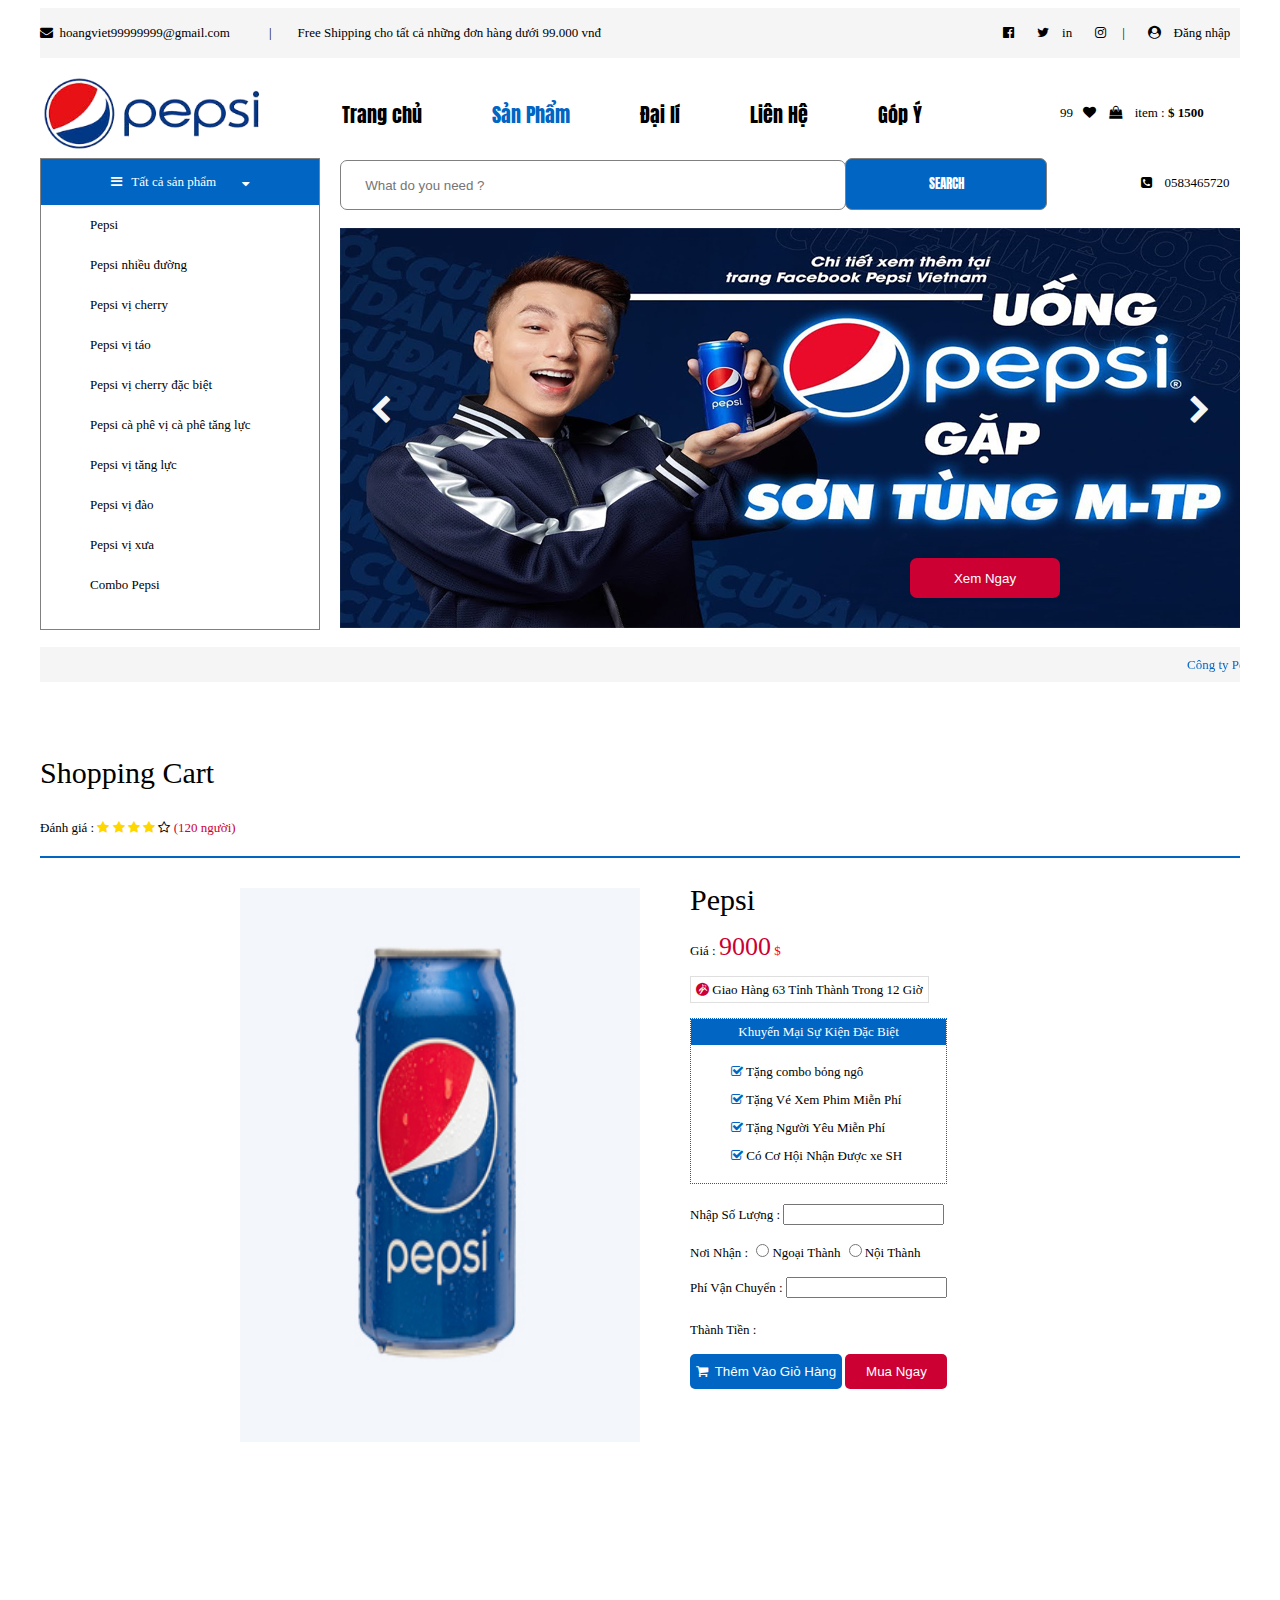
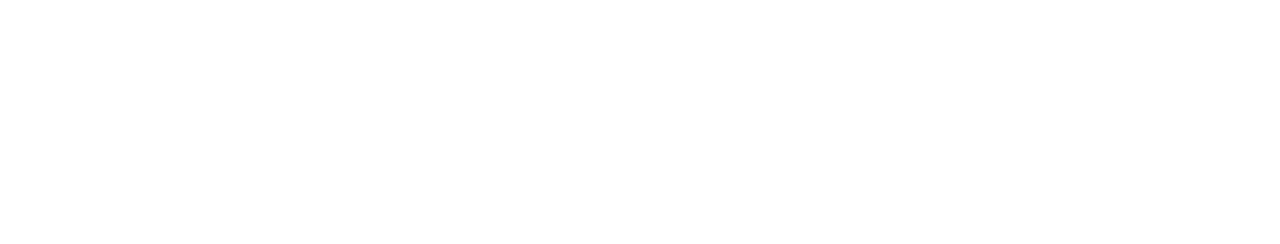
<file: shoppingcart.html>
<!DOCTYPE html>
<html lang="en">

<head>
    <meta charset="UTF-8">
    <meta name="viewport" content="width=device-width, initial-scale=1.0">
    <title>HOÀNG QUỐC BẢO VIỆT</title>
    <link rel="stylesheet" href="font-awesome/css/font-awesome.min.css">
    <link rel="stylesheet" href="css/animate.min.css">
    <link href="https://fonts.googleapis.com/css2?family=Anton&display=swap" rel="stylesheet">
    <link rel="stylesheet" href="css/main.css">
    <link rel="stylesheet" href="css/shopping.css">
</head>

<body>
    <script async defer crossorigin="anonymous"
        src="https://connect.facebook.net/vi_VN/sdk.js#xfbml=1&version=v6.0"></script>
    <div class="container">
        <div class="header-top">
            <a href="#"><i class="fa fa-envelope" aria-hidden="true"></i>&ensp;hoangviet99999999@gmail.com</a>
            &ensp;&ensp;&ensp;&ensp;
            &ensp;|&ensp;&ensp;
            &ensp; <a href="#">Free Shipping cho tất cả những đơn hàng dưới 99.000 vnđ</a>

            <div class="header-top-right">
                <a href="#"><i class="fa fa-facebook-official" aria-hidden="true"></i></a> &ensp; &ensp;
                <a href="#"><i class="fa fa-twitter" aria-hidden="true"></i></a> &ensp; in &ensp; &ensp;
                <a href="#"><i class="fa fa-instagram" aria-hidden="true"></i></a> &ensp;&ensp;| &ensp; &ensp;
                <a href="#"><i class="fa fa-user-circle" aria-hidden="true"></i> &ensp; Đăng nhập</a> &ensp;
            </div>
            <!-- End deader top -->
        </div>

        <div class="header-menu">
            <div class="img"><img src="img/logo.png" alt=""
                    style="width: 285px; margin-left: -30px; margin-top: -10px;"></div>
            <nav class="menu">
                <ul>
                    <li><a href="index.html">Trang chủ</a></li>
                    <li><a href="sanpham.html" style="color: #0065c3;">Sản Phẩm</a></li>
                    <li><a href="daily.html">Đại lí</a>
                        <!-- <ul class="sub-menu">
                            <li><a href="#">Nhà tài trợ chính</a></li>
                            <li><a href="#">Những công ty con</a></li>
                            <li><a href="#">Quảng bá sản phẩm</a></li>
                            <li><a href="#">Siêu khuyến mãi</a></li>
                        </ul> -->
                    </li>
                    <li><a href="lienhe.html">Liên Hệ </a></li>
                    <li><a href="gopy.html">Góp Ý</a></li>
                </ul>
            </nav>
            <div class="header-menu-right">
                99 &ensp;<i class="fa fa-heart" aria-hidden="true"></i>
                &ensp; <i class="fa fa-shopping-bag" aria-hidden="true"></i> &ensp;
                item : <b>$ 1500</b>

            </div>
            <!-- End header menu -->
        </div>

        <div class="header-banner">

            <div class="all-departments">
                <div class="top">
                    <div class="top1">
                        <i class="fa fa-bars" aria-hidden="true"></i>&ensp; Tất cả sản phẩm
                        &ensp;&ensp;&ensp; <span><i class="fa fa-sort-desc" aria-hidden="true"></i></span>
                    </div>

                    <li><a href="#">Pepsi</a></li>
                    <li><a href="#">Pepsi nhiều đường</a></li>
                    <li><a href="#">Pepsi vị cherry</a></li>
                    <li><a href="#">Pepsi vị táo</a></li>
                    <li><a href="#">Pepsi vị cherry đặc biệt</a></li>
                    <li><a href="#">Pepsi cà phê vị cà phê tăng lực</a></li>
                    <li><a href="#">Pepsi vị tăng lực</a></li>
                    <li><a href="#">Pepsi vị đào</a></li>
                    <li><a href="#">Pepsi vị xưa</a></li>
                    <li><a href="#">Combo Pepsi</a></li>
                </div>

            </div>
            <div class="banner-right">
                <div class="banner-right-top">
                    <div class="search">

                        <input type="text" placeholder="      What do you need ?" class="input">
                    </div>
                    <div class="b"><a href="#">SEARCH</a></div>
                    <div class="c"><a href="#"><i class="fa fa-phone-square" aria-hidden="true"></i> &ensp;
                            0583465720</a></div>
                </div>

                <div class="banner-right-bottom">
                    <!-- <img id="slide" name="view" src="img/Untitled-1.jpg" alt="" width="900px" height="400px" style="margin-top: 70px;"> -->
                    <img id="slide" name="view" src="img/bannerbigg.jpg" alt="" width="900px" height="400px"
                        style="margin-top: 70px;">

                    <div class="all-animation">
                        <a href="#"><button class="btn">Xem Ngay</button></a>
                    </div>
                    <div class="prew" onclick="prew()"> <i class="fa fa-chevron-left" aria-hidden="true"
                            style="color: #f5f5f5; font-size: 30px;"></i>
                    </div>
                    <div class="next" onclick="next()"><i class="fa fa-chevron-right" aria-hidden="true"
                            style="color: #f5f5f5; font-size: 30px;"></i>
                    </div>
                </div>
            </div>

        </div>

        <marquee behavior="" direction="" id="mar">
            <a href="#">
                Công ty Pepsi Hoàng việt chúng tôi xin kính chào quý khách .
                Chúng tôi là công ty phân phối pepsi uy tín
                hàng đầu việt nam .
                Chúc quý khách có một ngày vui vẻ !
            </a>
            <!---------- end marquee--------->
        </marquee>

        <div class="shopping">
            <div class="tt-shopping">
                <p style="font-size: 30px; font-weight: 400;" class="wow bounceInLeft">Shopping Cart</p>
                Đánh giá :
               
                <i class="fa fa-star" aria-hidden="true" style="color:gold;"></i>
                <i class="fa fa-star" aria-hidden="true" style="color:gold;"></i>
                <i class="fa fa-star" aria-hidden="true" style="color:gold;"></i>
                <i class="fa fa-star" aria-hidden="true" style="color:gold;"></i>
                <i class="fa fa-star-o" aria-hidden="true"></i> <span style="color: #CC0033;">(120 người)</span>
             
                <div class="fb-like  wow bounceInRight" data-href="https://developers.facebook.com/docs/plugins/" data-width=""
                    data-layout="button_count" data-action="like" data-size="small" data-share="true"
                    style="float: right;"></div>
            </div>

            <div class="main-shopping">
                <div class="main-left">
                    <img src="img-sp/sp1.jpg" width="100%" height="100%" id="anh" alt="" class="wow bounceInLeft" data-wow-delay="0.5s">
                    <div class="img-con wow bounceInUp"  data-wow-delay="0.7s">
                        <img src="img-sp/sp1.jpg" width="46px" id="anh1" onclick="doianh1()" alt="">
                        <img src="img-sp/sp2.jpg" width="46px" id="anh2" onclick="doianh2()" alt="">
                        <img src="img-sp/sp3.jpg" width="46px" id="anh3" onclick="doianh3()" alt="">
                        <img src="img-sp/sp4.jpg" width="46px" id="anh4" onclick="doianh4()" alt="">
                        <img src="img-sp/sp5.jpg" width="46px" id="anh5" onclick="doianh5()" alt="">
                        <img src="img-sp/sp6.jpg" width="46px" id="anh6" onclick="doianh6()" alt="">
                        <img src="img-sp/sp7.jpg" width="46px" id="anh7" onclick="doianh7()" alt="">
                        <img src="img-sp/sp8.jpg" width="46px" id="anh8" onclick="doianh8()" alt="">

                        <img src="img-sp/sp9.jpg" width="46px" id="anh9" onclick="doianh9()" alt="">
                        <img src="img-sp/sp10.jpg" width="46px" id="anh10" onclick="doianh10()" alt="">
                        <img src="img-sp/sp11.jpg" width="46px" id="anh11" onclick="doianh11()" alt="">
                        <img src="img-sp/sp12.jpg" width="46px" id="anh12" onclick="doianh12()" alt="">
                        <img src="img-sp/sp13.jpg" width="46px" id="anh13" onclick="doianh13()" alt="">
                        <img src="img-sp/sp14.jpg" width="46px" id="anh14" onclick="doianh14()" alt="">
                        <img src="img-sp/sp15.jpg" width="46px" id="anh15" onclick="doianh15()" alt="">
                        <img src="img-sp/sp16.jpg" width="46px" id="anh16" onclick="doianh16()" alt="">

                    </div>
                </div>
                <div class="main-right wow bounceInRight" data-wow-delay="1s">
                    <p id="dungten" style="font-size: 30px; margin-top: -5px;">Pepsi</p>
                    <p style="margin-top: -15px; margin-bottom: 20px;">Giá : <span class="td"
                            style="font-size: 26px; color: #CC0033;"> 9000</span><span style="color:red;"> $</span> </p>

                    <p class="gh">
                        <span class="gh1">
                            <i class="fa fa-grav" aria-hidden="true" style="color: #CC0033;"></i> Giao Hàng 63 Tỉnh
                            Thành Trong 12 Giờ
                    </p>
                    </span>
                    <div class="box1">
                        <p class="chukm"
                            style="background-color: #0065c3; text-align: center; color: white; padding: 5px; margin-top: 0px;">
                            Khuyến Mại Sự Kiện Đặc Biệt</p>
                        <ul>
                            <li>
                                <i class="fa fa-check-square-o" aria-hidden="true" style="color: #0065c3;"></i> <a
                                    href="">Tặng combo bỏng ngô</a>
                            </li>
                            <li>
                                <i class="fa fa-check-square-o" aria-hidden="true" style="color: #0065c3;"></i> <a
                                    href="">Tặng Vé Xem Phim Miễn Phí</a>
                            </li>
                            <li>
                                <i class="fa fa-check-square-o" aria-hidden="true" style="color: #0065c3;"></i> <a
                                    href="">Tặng Người Yêu Miễn Phí</a>
                            </li>
                            <li>
                                <i class="fa fa-check-square-o" aria-hidden="true" style="color: #0065c3;"></i> <a
                                    href="">Có Cơ Hội Nhận Được xe SH</a>
                            </li>
                        </ul>
                    </div>
                    
                        Nhập Số Lượng : <input type="number" id="number" style="width: 153px;"> <br> <br>

                        <label class="noinhan" for="noichon">Nơi Nhận : </label>
                        <input type="radio" class="radio" name="nn" onclick="chonn()">Ngoại Thành

                        <input type="radio" class="radio" name="nn" onclick="chonn()">Nội Thành <br> <br>
                        <span class="vc">Phí Vận Chuyển :</span> <input type="text" id="vanchuyen"
                            style="width: 153px;">

                        <p>Thành Tiền :  <span id="ttien" style="color: #CC0033; font-size: 26px;"></span></p>

                        <button class="rohang" onclick="muahang();"><i class="fa fa-shopping-cart"
                                    aria-hidden="true" type = "submit"></i>&ensp;Thêm Vào Giỏ Hàng</button>
                        <button onclick="muahang2();" class="mua">Mua Ngay </button>
                </div>
            </div>

        </div>

        <footer class="wow bounceInUp">
            <div class="footer-one">
                <img src="img/logo-pepsi-2.jpg" alt="">

                <ul>
                    <li><a href="#">Address : Việt Hòa - Khoái Châu - Hưng Yên </a></li>
                    <li><a href="#">Số điện thoại : 0583465720 - 0355755697</a></li>
                    <li><a href="#">Fanpage : Pepsi uống là đi </a></li>
                </ul>
            </div>

            <div class="footer-two">
                <h2>Thông tin </h2>
                <ul>
                    <li><a href="#">Fanpage </a></li>
                    <li><a href="#">Chủ doanh nghiêp</a></li>
                    <li><a href="#">Thông tin doanh nghiệp</a></li>
                    <li><a href="#">Thông tin sản phẩm</a></li>
                </ul>

            </div>

            <div class="footer-three">
                <h2>Công ty</h2>
                <ul>
                    <li><a href="#">Lịch sử doanh nghiêp </a></li>
                    <li><a href="#">Ban điều hành doanh nghiệp</a></li>
                    <li><a href="#">Địa chỉ nhà máy .footer-four</a></li>
                    <li><a href="#">Trụ sở làm việc</a></li>
                </ul>

            </div>

            <div class="footer-four">
                <h2>Email</h2>
                <p>Để lại Email để nhận những thông tin mới
                    nhất từ Pepsico . </p>

                <form action="#">
                    <input type="text" placeholder="    Email..." required>
                    <input type="submit" value="Gửi">
                </form>
            </div>
        </footer>

    </div>
    <script>
        var anh = document.getElementById("anh");
        var tensp = document.getElementById("dungten");
        var gia = document.getElementsByClassName("td")
        function doianh1() {
            var layanh1 = document.getElementById("anh1");
            anh.src = "img-sp/sp1.jpg";
            tensp.innerHTML = "Pepsi";
            gia[0].innerText = "9000"
        }
        function doianh2() {
            var layanh2 = document.getElementById("anh2");
            anh.src = "img-sp/sp2.jpg";
            tensp.innerHTML = "Pepsi Cherry";
            gia[0].innerText = "9000" ; 

        }
        function doianh3() {
            var layanh3 = document.getElementById("anh3");
            anh.src = "img-sp/sp3.jpg";
            tensp.innerHTML = "Pepsi Diet";
            gia[0].innerText = "10000" ; 

        }
        function doianh4() {
            var layanh4 = document.getElementById("anh4");
            anh.src = "img-sp/sp4.jpg";
            tensp.innerHTML = "Pepsi Golg";
            gia[0].innerText = "10000" ; 

        }
        function doianh5() {
            var layanh5 = document.getElementById("anh5");
            anh.src = "img-sp/sp5.jpg";
            tensp.innerHTML = "Pepsi Wild";
            gia[0].innerText = "10000" ; 

        }
        function doianh6() {
            var layanh6 = document.getElementById("anh6");
            anh.src = "img-sp/sp6.jpg";
            tensp.innerHTML = "Pepsi Coffe";
            gia[0].innerText = "11000" ; 

        }
        function doianh7() {
            var layanh7 = document.getElementById("anh7");
            anh.src = "img-sp/sp7.jpg";
            tensp.innerHTML = "Pepsi Sugar";
            gia[0].innerText = "11000" ; 

        }
        function doianh8() {
            var layanh8 = document.getElementById("anh8");
            anh.src = "img-sp/sp8.jpg";
            tensp.innerHTML = "Pepsi Sugar Cherry";
            gia[0].innerText = "11000" ; 

        }
        function doianh9() {
            var layanh9 = document.getElementById("anh9");
            anh.src = "img-sp/sp9.jpg";
            tensp.innerHTML = "Pepsi Berry";
            gia[0].innerText = "11000" ; 

        }
        function doianh10() {
            var layanh10 = document.getElementById("anh10");
            anh.src = "img-sp/sp10.jpg";
            tensp.innerHTML = "Pepsi Lime";
            gia[0].innerText = "11000" ; 

        }
        function doianh11() {
            var layanh11 = document.getElementById("anh11");
            anh.src = "img-sp/sp11.jpg";
            tensp.innerHTML = "Pepsi's";
            gia[0].innerText = "11000" ; 

        }
        function doianh12() {
            var layanh12 = document.getElementById("anh12");
            anh.src = "img-sp/sp12.jpg";
            tensp.innerHTML = "Pepsi Wild Cherry";
            gia[0].innerText = "11000" ; 

        }
        function doianh13() {
            var layanh13 = document.getElementById("anh13");
            anh.src = "img-sp/sp13.jpg";
            tensp.innerHTML = "Pepsi +";
            gia[0].innerText = "11000" ; 

        }
        function doianh14() {
            var layanh14 = document.getElementById("anh14");
            anh.src = "img-sp/sp14.jpg";
            tensp.innerHTML = "Pepsi Plus";
            gia[0].innerText = "11000" ; 

        }
        function doianh15() {
            var layanh15 = document.getElementById("anh15");
            anh.src = "img-sp/sp15.jpg";
            tensp.innerHTML = "Pepsi Currant";
            gia[0].innerText = "11000" ; 

        }
        function doianh16() {
            var layanh16 = document.getElementById("anh16");
            anh.src = "img-sp/sp16.jpg";
            tensp.innerHTML = "Pepsi GinBer";
            gia[0].innerText = "11000" ; 

        }
        

        function chonn() {
            var chon1 = document.getElementsByClassName("radio");
            var tien = document.getElementById("vanchuyen");
            if (chon1[1].checked) {
                tien.value = 0;
            }
            if (chon1[0].checked == false) {
                tien.value = 0;
            }
            else {
               
                tien.value = 2000;
            }
        }
        function muahang() {
            var giatien = document.getElementsByClassName("td");
            var giatien2 = giatien[0].innerHTML;
            var laynn = document.getElementById("vanchuyen").value;
            var laysl = document.getElementById("number");
            var sl = laysl.value;
            var tien = sl * Number(giatien2) + Number(laynn);
            var ttien = document.getElementById("ttien");
            ttien.innerText =  tien + "$";

        }
        function muahang2() {
            alert("Chúc Mừng Bạn Đã Mua Hàng Thành Công");
            alert("Cảm Ơn Bạn Đã Mua Hàng Của Chúng Tôi !")
        }

    </script>
    <script type="text/javascript" src="js/slide.js"></script>
    <script type="text/javascript" src="js/wow.min.js"></script>
    <script>
        new WOW().init();
    </script>

</body>

</html>
</file>
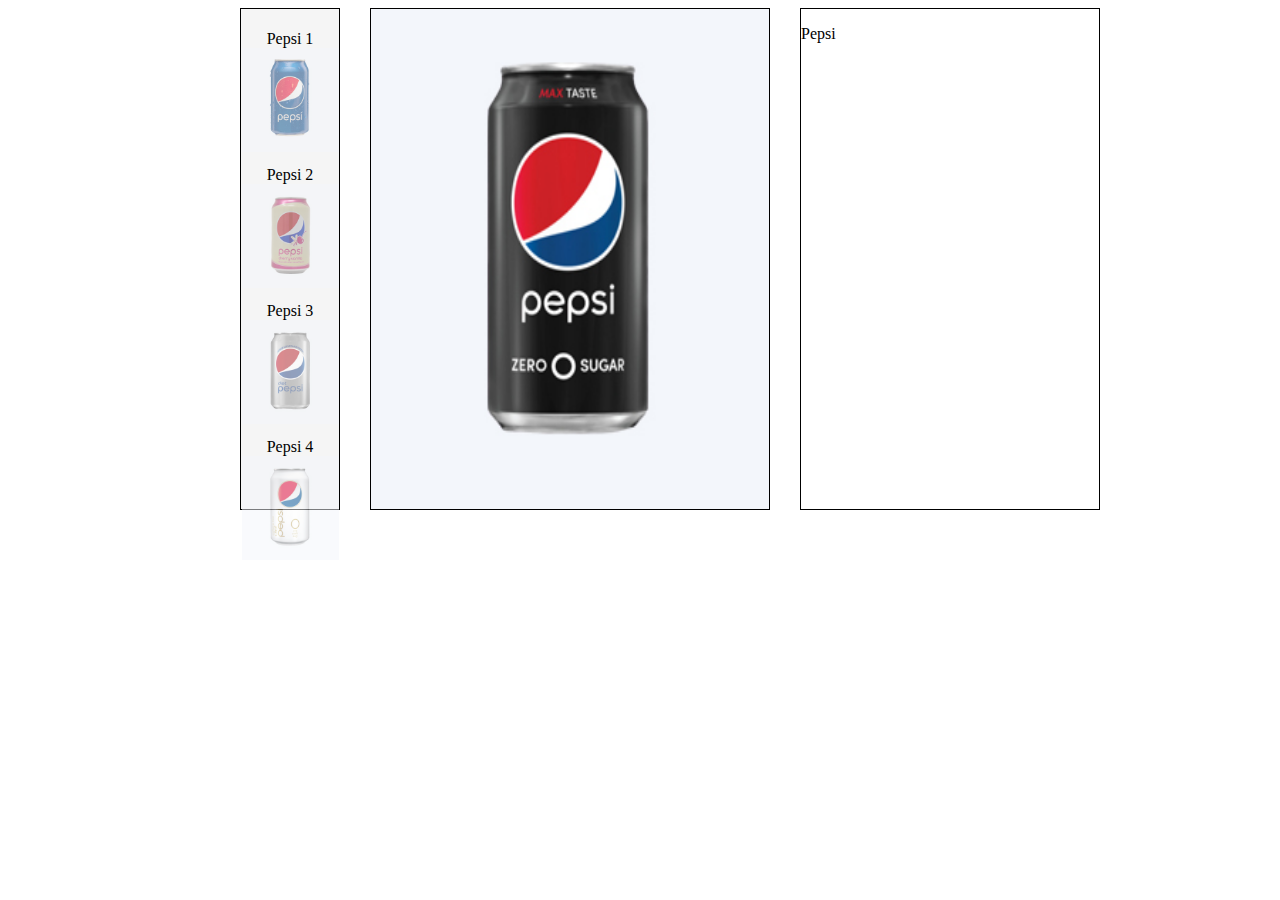
<file: test.html>
<!DOCTYPE html>
<html lang="en">

<head>
    <meta charset="UTF-8">
    <meta name="viewport" content="width=device-width, initial-scale=1.0">
    <title>Document</title>
    <style>
        .container {
            width: 800px;
            height: 500px;
            margin: 0 auto;
            display: grid;
            grid-template-columns: 100px 400px 300px;
            grid-gap: 30px;

        }

        .main-img {
            border: 1px solid black;
            height: 500px;
        }

        .list-product {
            border: 1px solid black;
            height: 500px;
            background-color: #f5f5f5;
            text-align: center;

        }

        .list-product li {
            list-style: none;
            margin-left: -40px;
            padding: 5px 0;
        }

        .list-product img {
            width: 97px;
            opacity: 0.5;
           
        }

        .list-product img:hover {
            opacity: 1;
        }

        #box {
            border: 1px solid black;
            height: 500px;

        }
    </style>
</head>

<body>
    <div class="container">
        <div class="list-product">
            <ul>
                <li id="a" onclick="loadtext(this.id)">Pepsi 1
                    <a href="#"><img src="img-sp/sp1.jpg" alt="" onclick="loadimg(this)"></a>
                </li>

                <li id="a2" onclick="loadtext(this.id)">Pepsi 2
                    <a href="#"><img src="img-sp/sp2.jpg" alt="" onclick="loadimg(this)"></a>
                </li>

                <li id="a3" onclick="loadtext(this.id)">Pepsi 3
                    <a href="#"><img src="img-sp/sp3.jpg" alt="" onclick="loadimg(this)"></a>
                </li>

                <li id="a4" onclick="loadtext(this.id)">Pepsi 4
                    <a href="#"><img src="img-sp/sp4.jpg" alt="" onclick="loadimg(this)"></a>
                </li>
            </ul>

        </div>

        <div class="main-img">
            <img src="img-sp/sp7.jpg" width="100%" height="100%" alt="" id="imgbox">
        </div>

        <div id="box">
            <p id="tt">Pepsi</p>
        </div>
    </div>

    <!-- <p id="aa" onclick="haha(this.id)">
        ooooooooo
    </p>

    <p id="bb">

    </p> -->
    <script>
        var box = document.getElementById("box");
        function loadimg(fullimage) {
            var imgbox = document.getElementById("imgbox");
            imgbox.src = fullimage.src;

        }

        function loadtext(id) {
            item = document.getElementById(id);
            // item.innerHTML =  box.innerText ;
            var b = item.innerText
            document.getElementById("tt").innerText = b;

        }

        // function haha(){
        //     aa = document.getElementById("aa") ; 
        //     var  hehe = aa.innerHTML ; 
        //     document.getElementById("bb").innerText = hehe ; 

        // }
    </script>
</body>

</html>
</file>
<file: css/main.css>
:root{
   --color-container : #0065c3 ; 
}

.container{
    width: 1200px;
    font-family:  Tahoma;
    font-size: 13px;
    margin: 0 auto;
}

.header-top{
    height: 50px;
    background-color: #f5f5f5;
}
.header-top a{
    line-height: 50px;
    color: black;
    text-decoration: none;
}
.header-top-right{
    float: right;
}
.header-menu{
    height: 60px;
    padding: 20px 0 ;
    display: grid;
    grid-template-columns: 280px 700px 1fr;
}
.img{
    transition: all ease-in .5s; 
}
.img:hover{
    /* transform: rotate(360deg); */
    transform: scale(1.1);
    transition: all ease-in .5s;
}

.menu>ul>li{
    float: left;
    list-style: none;
    margin-top: 8px;
    margin-right: 70px;
    position: relative;
}
.menu a{
   text-decoration: none;
   font-family: Anton ;
   color: black;
   font-size: 20px;
   position: relative;
   
}
.menu ul{
    margin-left: -18px;
}
/*---------Hiệu ứng vs menu --------*/
.menu ul a::before {
	content: "";
	background: var(--color-container);
	width: 0%;
	height: 5px;
	position: absolute;
	top: 100%;
	left: 0;
	transition: .5s;
}

.menu ul a:hover::before {
	width: 50%;
	transform: translate(100%);
}
/*-------------------------------------*/

.menu .sub-menu{
    position: absolute;
    width: 150px;
    box-shadow: 2px 2px 5px gray;
    display: none;
    text-align: left;
    z-index: 9999;
    background-color: #f5f5f5;
    left: 0px;
    top: 30px;
    
}
.sub-menu li{
    list-style: none;
    margin: 10px 0 ;
}
.sub-menu li a{
    color:black;
    font-family: Tahoma ; 
    font-size: 14px;
    text-decoration: none;
    display: inline-block;
    
}
.sub-menu li a:hover{
  
    color: var(--color-container);
    transition: ease-in 0.2s;
    -moz-transition: ease-in 0.2s;
    -webkit-transition: ease-in 0.2s;
}
.menu li:hover>.sub-menu{
    display: block;
}

/*-------------------------*/

.header-menu-right{
    margin-top: 27px;
    float: right;
    padding-left: 40px;
}

/*-------------------------*/

.header-banner{
    display: grid;
    grid-template-columns: 280px 1fr;
    grid-gap: 20px;
    
}
.all-departments{
    border: 1px solid gray;
    height: 470px;
}
.top1{
    text-align: center;
    background-color: var(--color-container);
    padding: 15px;
    color: white;
}
.top li{
    list-style: none;
    margin-left: 37px;
    padding: 12px;
}
.top li a{
    color: black ;
    text-decoration: none;
}
.top a:hover{
   color: var(--color-container);
}

.banner-right{
    position: relative;
}
.input{
    position: absolute;
    left: 0px;
    top: 2px;
    width: 500px;
    height: 46px;
    border-radius: 7px;
    border: 1px solid gray;

}
.b{
    width: 200px;
    height: 50px;
    text-align: center;
    border: 1px solid gray;
    background-color: var(--color-container);
    position: absolute;
    left: 505px;
    top: 0;
    border-radius: 7px;

 
}
.b a{
    line-height: 50px;
    text-decoration: none;
    color: white;
    font-family: 'Anton', sans-serif;
}
.b:hover{
  background-color: #4267bf;
  
}
.c{ 
    position: absolute;
    width: 150px;
    height: 50px;
    text-align: center;
    left: 770px;
    top: 0;
}
.c a{
    line-height: 50px;
    text-decoration: none;
    color: black;
}
.c a:hover{
    color: var(--color-container);
}

#mar{
    height: 35px;
    background-color: #f5f5f5;
    margin-top: 15px;
    margin-bottom: 40px;
}
#mar a{
    line-height: 35px ; 
     color: var(--color-container);
     text-decoration: none;
}
@keyframes txts {
    0% {
        opacity: 0;
        -webkit-transform: translateY(30px);
        -ms-transform: translateY(30px);
        transform: translateY(30px);
    }


    100% {
        opacity: 1;
        -webkit-transform: translateY(0);
        -ms-transform: translateY(0);
        transform: translateY(0);
    }
}
.prew{
    position: absolute;
    top: 50%;
    left: 30px;
}
.prew i{
    cursor: pointer;
}
.next{
    position: absolute;
    top: 50%;
    right: 30px;
}
.next i{
    cursor: pointer;
}

.all-animation{
    position: absolute;
    top: 400px;
    left: 570px;
    animation: txts 10s infinite;
    animation-timing-function: ease;
    text-align: center;
    color: white;
    
}

.btn {
    width: 150px;
    height: 40px;
    background-color:#CC0033 ;
    border: none;
    color: white;
    border-radius: 7px;
}
.btn:hover{
    color: gold;
    transform: scale(1.1);
}

/*-------------------------*/
.banner-summer{
    height: 330px;
    display: grid;
    grid-template-columns: 550px 1fr;

}
.banner-summer-conten{
    background-color: #f5f5f5;
}
.banner-summer-conten h1{
    text-align: center;
    font-family: Anton ;
    font-size: 26px;
}
.banner-summer-conten p{
    margin-left: 60px;
}
.chu{
    color: black;
    text-decoration: none;
}
.btn-summer{
    width: 90px;
    height: 35px;
    background-color: #CC0033;
    color: white;
    border: none;
    border-radius: 5px;
   margin-left: 270px;
   margin-top: 20px;
}
.btn-summer:hover{
    background-color:#a7002a ;
}
@keyframes slidefont{
    0% {
   
        transform: scale(1);
    }


    100% {
        transform: scale(1.1);
        color:var(--color-container);

    }
}

.slide-font{
   animation: slidefont 1s infinite ;
}

/*------------------*/
.product-new{
    height: 670px;
    width: 1200px;
    margin-top: 30px;
    margin-bottom: 30px;
}
.product-new-top {
    border-bottom: 5px solid #0065c3;
    margin-bottom: 30px;
}
.product-new-top h1{
    text-align: center;
    font-family: Anton;
    font-size: 26px;
    color: var(--color-container);
}
.product-new-bottom{
    width: 1200px;
    display: grid;
    grid-gap: 20px;
    grid-template-columns: 1fr 500px 1fr;
    
}
.product-new-bottom-mid{
    display: grid;
    grid-template-rows: 1fr 1fr;
    grid-gap: 20px;
}
.product-new-bottom img{
    width: 100%;
    height: 100%;
    border-radius: 3px;
    transition: 0.6s;
}
.product-new-bottom img:hover{
    transform: scale(1.03);
    transition: 0.6s;
    opacity: 0.8;
}


/*------------------*/

.combo-pepsi{
    margin-bottom: 160px;
    margin-top: 60px;
}
.box-combo-pepsi{
    width: 150px;
    padding: 5px;
    border-radius: 5px 5px 0 0 ;
    text-align: center;
    color: white;
    background-color: var(--color-container);
}
.combo-pepsi-top{
    border-bottom: 4px solid #0065c3 ;
    margin-bottom: 40px;
}
.combo-pepsi-top p{
    font-family: Anton;
}
.combo-pepsi-botom{
    display: grid;
    grid-template-columns: 1fr 1fr 1fr;
    grid-gap: 40px;
}
/*---- hover sp-----*/

.image{
    height: 350px;
    position: relative;
    overflow: hidden;
   
}
.image img{
    width: 100%;
}

.image-bottom{
    width: 280px;
    position: absolute;
    display: grid;
    grid-template-columns: 1fr 150px 1fr;
    grid-gap: 3px;
    bottom: -84px;
    left: 45px;
    transition: .5s;

}
.image-bottom div{
    background-color: #f5f5f5;
    height: 60px;
    border-radius: 5px;
}
.div1{
    background-color: #0065c3;
}
.div1 .fa{
    font-size: 20px;
    color: white;
    text-align: center;
    padding-top: 20px;
    padding-left: 20px;
}

.div22 .fa{
    text-decoration: none;
    padding-left: 25px;
    padding-top: 20px;
    color: #0065c3;
}
.div22 a{
    color: #0065c3;
    text-decoration: none;
    font-size:18px;
}


.div3 .fa{
    font-size: 20px;
    color: #0065c3;   
    text-align: center;
    padding-top: 20px;
    padding-left: 20px;
}

.image-top{
    position: absolute;
    top: -40px;
    right: 20px;
    transition: .5s;
}
.image-top .fa{
    font-size: 45px;
    color: #f5f5f5;
}

article .image:hover .image-top{
    top: 20px;
    right: 20px;
    transition: .5s;
}
.image-top .fa:hover{
    transform: rotate(360deg);
    color: #CC0033;
    transition: .5s;
}

.image-bottom a:hover{
    color: #CC0033;
}
.image-bottom .fa:hover{
    color: #CC0033;
}

article .image:hover .image-bottom{
    bottom: 0px;
    left: 45px;
    transition: .5s;
}

/*---------*/


.deilt{
    text-align: center;
}
.deilt h2{
    font-family: Anton;
    margin-top: 45px;
}
.deilt p{
    font-family: Anton;
    color: #CC0033;
    font-size: 18px;
}
.deilt .btn-deilt{
    width: 90px;
    height: 35px;
    background-color: #CC0033;
    color: white;
    border: none;
    border-radius: 5px;
}
.deilt .btn-deilt:hover{
    background-color: #a7002a;
}
/*----------------------*/
.news-top{
    border-bottom: 4px solid #0065c3;
    margin-bottom: 30px;
}
.news{
    height: 700px;
    margin-top: 50px;
}
.news-top-tt{
    font-family: Anton;
}
.news-bottom-top{
    height: 300px;
    display: grid;
    grid-template-columns: 580px 1fr;
    margin-bottom: 30px;
    
}
.news-bottom-bottom{
    height: 300px;
    display: grid;
    grid-template-columns: 580px 1fr;
    
}
.news-bottom-top-tt{
    background-color: #f5f5f5;
}
.news-bottom-top-tt h2{
    text-align: center;
    font-family: Anton;
    font-size: 26px;
    color: #0065c3;
    text-decoration: none;
}
.news-bottom-top-tt a{
    text-decoration: none;
}
.news-bottom-top-tt p{
    text-align: justify;
    margin-left: 20px;
}
.news-bottom-top-tt p:hover{
   color: #0065c3;
} 
/*-------------------------*/
footer{
    margin-top: 80px;
    background-color: #0065c3;
    height: 300px;
    display: grid;
    grid-template-columns: 380px 1fr 1fr 1fr;
    grid-gap: 0 40px;
    color: white;
    padding-right: 15px;

}
.footer-one img{
    border: 4px solid #CC0033;
}
.footer-one ul li{
     list-style: none;
     margin: 20px 0 ;
}
.footer-one ul li a{
    color: white;
    text-decoration: none;
}
/*-------*/
.footer-two, .footer-three, .footer-four{
    margin-top: 25px;
}
.footer-two h2{
   font-family: Anton;
   font-size: 30px;
  
}
.footer-two li{
    list-style: none;
    margin: 20px -40px;
}
.footer-two li a{
    color: white;
    text-decoration: none;
}
/*-------*/

.footer-three h2{
    font-family: Anton;
    font-size: 30px;
 
 }

 .footer-three li{
    list-style: none;
    margin: 20px -40px;
}
.footer-three li a{
    color: white;
    text-decoration: none;
}
/*-----*/

 .footer-four h2{
    font-family: Anton;
    font-size: 30px;
 
 }
.footer-four input[type="text"]{
    width: 170px;
    height: 25px;
    border: 1px solid gray;
    border-radius: 5px;
}
.footer-four input[type="submit"]{
    width: 50px;
    height: 28px;
    color: white;
    border-radius: 5px; border: 1px solid gray;
    background-color: #CC0033;
}
@keyframes haha{
    0% {
        opacity: 0;
        
      
    }


    100% {
        opacity: 1;
        transform: scale(1.5);
        color: red;   
    }
}
.aaa{
    animation: haha 4s infinite;
}
</file>
<file: css/chitietsp.css>
.all-chitietsp h1{
    color: #0065c3;
    font-family: Anton;
    text-align: center;
    border-bottom: 4px solid #0065c3;
    font-size: 26px;
    margin-bottom: 50px;
}
.chitietsp{
    width: 1090px;
    height: 530px;
    display: grid;
    grid-template-columns: 250px 400px 400px ;
    grid-gap: 30px;
    margin: 0 auto;
}
.list-sp{
    border-radius: 5px;
    height: 530px;
    border: 1px solid #f5f5f5;
    display: flex;
    justify-content: space-between;
    text-align: center;
    background-color: #f5f5f5;
}

.list-sp img{
    width: 100px;
    cursor: pointer;
}
.list-sp li{
    margin-left: -40px;
    list-style: none;
}
.main-sp{
    border: 1px solid #f5f5f5;
    border-radius: 5px;
    height: 530px;
}
.tt-sp{
    border: 1px solid #f5f5f5;
    border-radius: 5px;
    height: 530px;
    padding: 1px 10px;
    background-color: #0065c3;
    color: white;
}
.tt-sp ul{
    border: 1px solid white;
    border-radius: 5px;
}
.tt-sp li{
    padding: 10px 0 ;
    list-style: none;
    margin-left: -35px;
    border-bottom: 1px solid white;
}
.thongtin{
    width: 1200px;
}
.lichsu{
    margin-top: 90px;
    height: 300px;
    border: 1px solid rgba(0, 0, 0, 0.125);
    border-radius: 5px;
    display: grid;
    grid-template-columns: 400px 800px;
 
}
.thanhtichpepssi{
    margin-top: 90px;
    height: 300px;
    border: 1px solid rgba(0, 0, 0, 0.125);
    border-radius: 5px;
    display: grid;
    grid-template-columns: 800px 400px; 
}
</file>
<file: css/daily.css>
.daily{
    height: auto;
}
.daily>h1{
   font-family: Anton;
   font-size: 26px;
   color: #0065c3;
   text-align: center;
   border-bottom: 4px solid #0065c3;
}
.daily form{
   margin-left: 440px;
}
.daily form input[type = "text"]{
    width:250px ;
    height: 30px;
    border: 1px solid gray;
    border-radius: 3px;
}
/* .daily form input[type = "submit"]{
    width: 100px;
    height: 34px;
    border: none;
    background-color: #CC0033;
    color: white;
    border-radius: 3px;
}
.daily form input[type = "submit"]:hover{
    background-color: #a7002a;
}
.map{
    height: 400px;
    background-color: gray;
    margin-top: 25px;
} */
.mienbac{
    height: 423px;
    border: 1px solid #d8d8d8;
    margin-top: 60px;
    display: grid;
    grid-template-rows: 80px 1fr;
    border-radius: 5px;
}
.tt-mien{
    border: 1px solid #d8d8d8;
    background-color: #f5f5f5;
    font-size: 30px;
    font-weight: 200;
    display: flex;
    align-items: center;
    padding-left: 20px;
}
.mapmien{
    display: flex;
}
.dd{
    width: 510px;
    height: 250px;
    margin: 23px;
    border: 1px solid #d8d8d8;
    background-color: #f5f5f5;
    border-radius: 5px;
    float: left;
    padding: 20px;
    
}
.dd a{
    text-decoration: none;
    color: #CC0033;
}
.dd-tt{
    font-size: 20px;
    font-weight: 200px;

}
</file>
<file: css/gopy.css>
.gopy{
    position: relative;
}
.img-gopy{
  z-index: 1;
}
.gopy form{
    position: absolute;
    z-index: 2;
    width: 400px;
    height: 650px;
    top: 40px;
    left: 30%;
    color: white;
    padding: 0 30px;
    border-radius: 5px;
    border: 1px solid white;
}
.gopy form .form-group input{
    width: 350px;
    height: 25px;
    border-radius: 5px ;
    background-color: rgb(0,0,0,0);
    border: 1px solid white;

}
.gopy form .form-group input[type=submit]{
    background-color: #CC0033;
    border-radius: 5px ;
    height: 30px;
    color: white;
    border: none;
}
.gopy form .form-group input[type=submit]:hover{
    background-color:#a7002a ;
    cursor: pointer;

}
.gopy form .form-group input[type="checkbox"]{
    width: 20px;
}
.gopy form .form-group{
    margin: 20px;
}
.gopy form h1{
    text-align: center;
    font-family: Anton;
    color: #CC0033;
}
.gopy form p{
    text-align: center;
}
.form-bottom{
    width: 350px;
    display: grid;
    grid-template-columns: 1fr 1fr;
    grid-gap: 20px;
    margin-left: 20px;
}

.facebook{
    border: 1px solid white;
    height: 25px;
    border-radius: 5px;
    background-color: #4267bf;
    border: none;
} 
.zalo{
    border: 1px solid white;
    height: 25px;
    border-radius: 5px;
    background-color: #007fc8;
    border: none;
}
.form-bottom b{
    position: absolute;
    margin-top: 2px;
    margin-left: 30px;
}
.form-bottom a{
    color: white;
}
</file>
<file: css/lienhe.css>
.lienhe{
    width: 1200px;
}
.lienhe-top{
    width: 1200px;
    height: 200px;
    display: grid;
    grid-template-columns: 1fr 1fr 1fr 1fr;
    grid-gap: 20px;
    text-align: center;
    margin-top: 30px;
}
.lienhe-top .fa{
    color:#0065c3 ;
    font-size: 50px;
    transition: .5s;

}
.lienhe-top .fa:hover{
    transform: rotate(360deg);
    transition: .5s;
}
.lienhe-top a{
    text-decoration: none;
    color: black;
}
.lienhe-top a:hover{
    color:#0065c3 ;

}
.lienhe h1{
    font-family: Anton ;
    font-size: 26px;
}
</file>
<file: css/sanpham.css>
.information{
    height: 1000px;
}
.information-tt h1{
    font-family: Anton;
    font-size: 26px;
    text-align: center;
    color: #0065c3;
    border-bottom: 4px solid #0065c3;
    margin-bottom: 40px;
}
.information-banner{
    margin-bottom: 40px;
}
.information-box{
    background-color: #0065c3;
    width: 1000px;
    height: 400px;
    margin: auto;
    color: white;
    padding-top: 25px;
}
.information-box li{
    list-style: none;
    margin: 35px 0 ;
    text-align: justify;
    padding-right: 30px;
  
}
span{
    margin-left: 35px;
}

.information-box .fa{
    color: #CC0033;
    margin-right: 20px;
}

.btn-information{
    width: 100px;
    height: 35px;
    background-color: #CC0033;
    color: white;
    border: none;
    border-radius: 5px;
    margin-left: 445px;
}
.btn-information:hover{
    background-color: #a7002a;
}
/*------------------------*/
.product{
    height: 2000px;
}
.product-tt h1{
   color: #0065c3;
   font-family: Anton;
   text-align: center;
   border-bottom: 3px solid #0065c3;
}
.product-sp{
    height: 450px;
    display: grid;
    grid-template-columns: 1fr 1fr 1fr 1fr;
    grid-gap: 30px;
    margin-bottom: 50px;
}
.product-sp-txt{
    text-align: center;
    /* margin-top: -40px; */
}
.product-sp-txt h2{
    font-family: Anton ;
}
.product-sp-txt p{
    font-family: Anton;
    color: #CC0033;
    font-size: 18px;
}
.product-sp-txt .btn-txt{
    width: 90px;
    height: 35px;
    background-color: #CC0033;
    color: white;
    border: none;
    border-radius: 5px;
}
.product-sp-txt .btn-txt:hover{
    background-color: #a7002a;
}
.images{
    position: relative;
    overflow: hidden;
}
.images-top{
    position: absolute;
    right: 20px;
    top: -40px;
    transition: .5s;
}
.images-top .fa{
    font-size: 30px;
    color: #CC0033;
    transition: .5s;
}
.images-top .fa:hover{
    transform: rotate(360deg);
    transition: .5s;
}
article .images:hover .images-top{
    top: 20px;
    right: 20px;
    transition: .5s;
}
.images-bottom{
    width: 200px;
    position: absolute;
    display: grid;
    grid-template-columns: 1fr 100px 1fr;
    grid-gap: 3px;
    transition: .5s;
    left: 38px;
    bottom: -60px;
}
.images-bottom div{
    background-color: #f5f5f5;
    height: 40px;
    border-radius: 5px;
}
.div-one .fa{
    font-size: 15px;
    color: white;
    text-align: center;
    padding-top: 10px;
    padding-left: 16px;
}
.div-two .fa{
    text-decoration: none;
    padding-left: 7px;
    padding-top: 15px;
    color: #0065c3;
}
.div-two a{
    text-decoration: none;
}
.div-three .fa{
    font-size: 15px;
    color: #0065c3;
    text-align: center;
    padding-top: 12px;
    padding-left: 16px;
}


.images-bottom a:hover{
    color: #CC0033;
}
.images-bottom .fa:hover{
    color: #CC0033;
}

article .images:hover .images-bottom{
    left: 38px;
    bottom: 5px;
}

/*----------------------*/
.tt{
    height: 500px;
    margin-top: 70px;
}
.tt-top h2{
    text-align: center;
    color: #0065c3;
    font-family: Anton;
    border-bottom: 4px solid #0065c3;
    font-size: 26px;
}
.tt-bottom{
    height: 455px;
    display: grid;
    grid-template-columns: 1fr 1fr 1fr;
    grid-gap: 20px;
}
.tt-bottom-box-p a{
    text-decoration: none;
}
.tt-bottom-box-p a h3{
    font-family: Anton;
    color: #0065c3;
    font-size: 20px;
}
.tt-bottom-box-p p{
    text-align: justify;
}
.tt-bottom-box-img img{
    transition: .5s;
     border-radius: 5px;
}
.tt-bottom-box-img:hover img{
    transform: scale(1.03);
    transition: .5s;
    opacity: 0.7;
}
</file>
<file: css/shopping.css>
.shopping{
    margin-bottom: 50px;
    height: 700px;
}
.tt-shopping{
    padding-bottom: 20px;
    border-bottom: 2px solid #0065c3;
    margin-bottom: 30px;
}
.main-shopping{
    margin: 0 auto;
    width: 800px;
    height: 500px;
    display: grid;
    grid-template-columns: 400px 400px;
    grid-gap: 50px;
}
.img-con{
    margin-top: 15px;
}
.img-con img{
    cursor: pointer;
}
.gh1{
    padding: 5px;
    border: 1px solid  rgba(0, 0, 0, 0.125);

}
.box1{
    margin-top: 20px;
    border: 1px dotted #0065c3;
    width: 255px;
    margin-bottom: 20px;
}
.box1 li{
    list-style: none;
    padding: 6px 0 ;
}
.box1 li a{
    text-decoration: none;
    color: black;
}
.rohang{
    height: 35px;
    background-color: #0065c3;
    color: white;
    border: none;
    border-radius: 5px;
    cursor: pointer;
}
.mua{
    height: 35px;
    background-color: #CC0033;
    color: white;
    border: none;
    border-radius: 5px;
    width: 102px;
    cursor: pointer;
}
</file>
